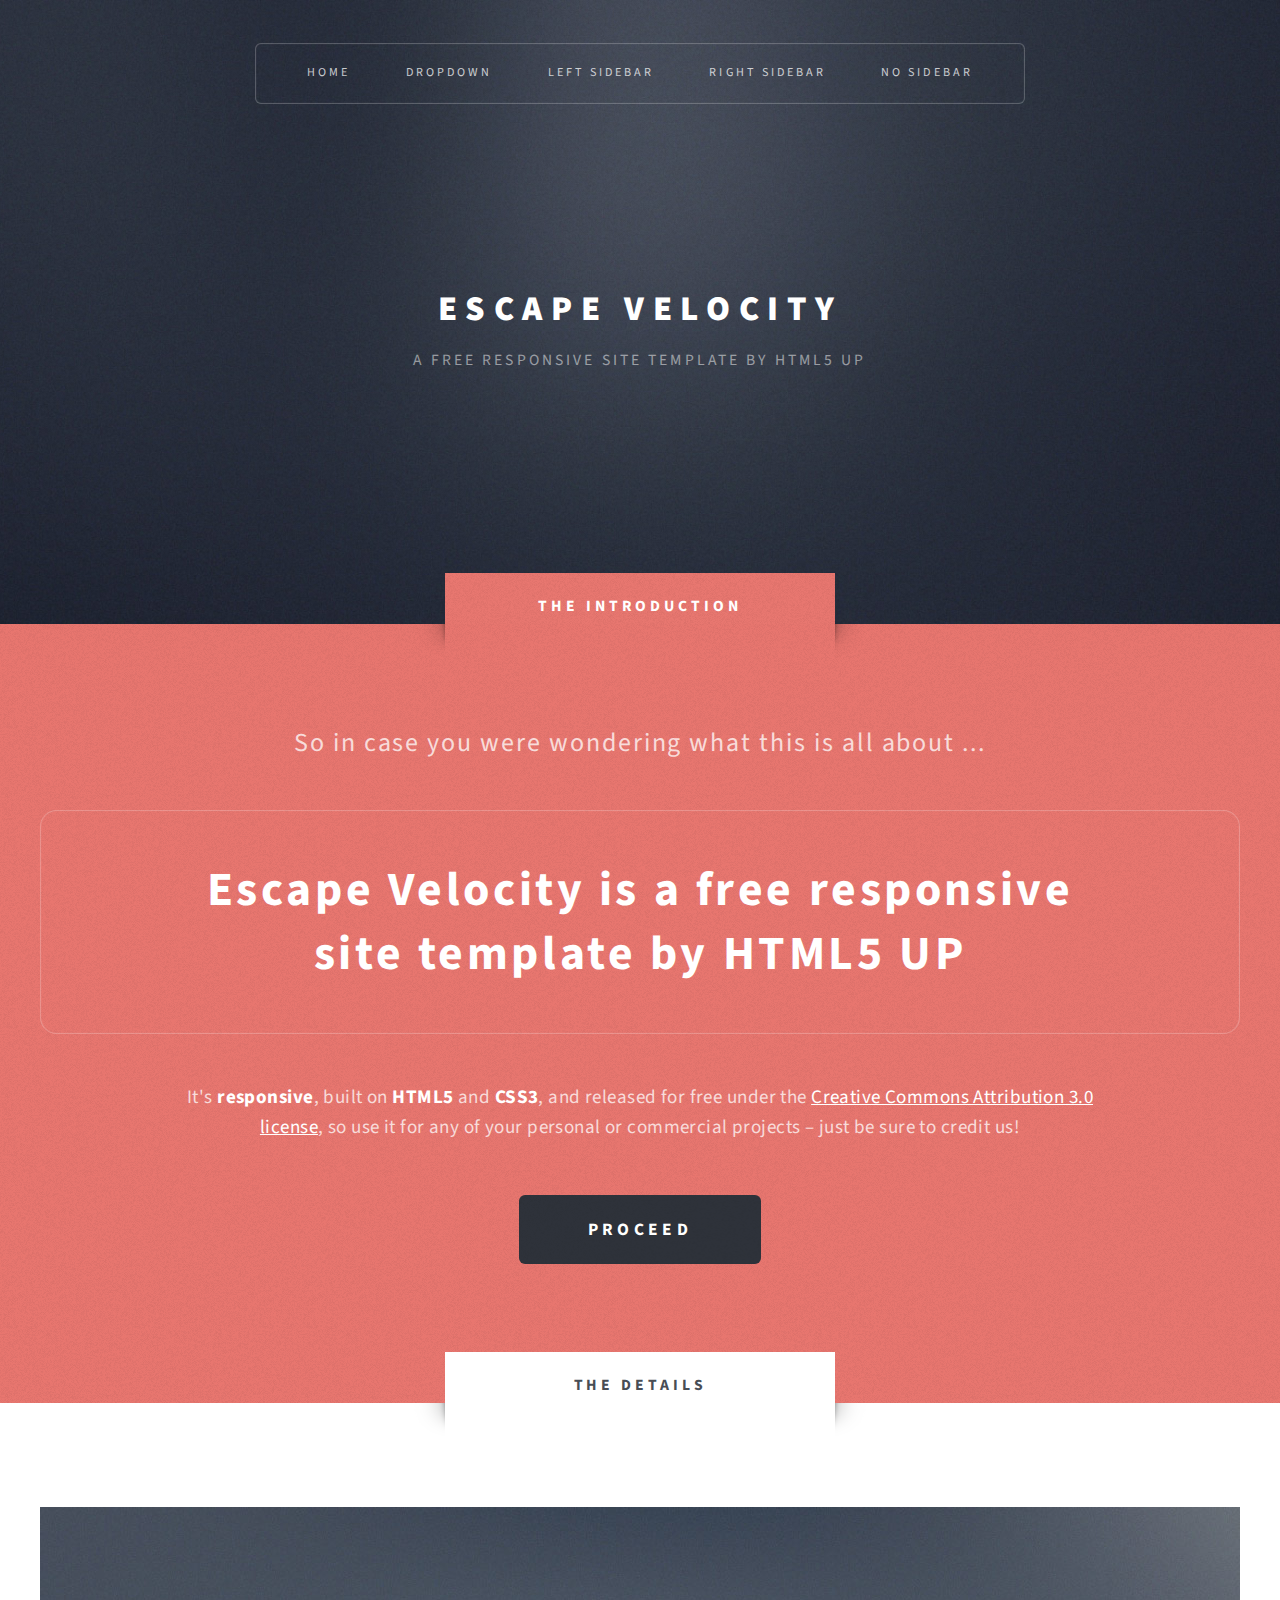
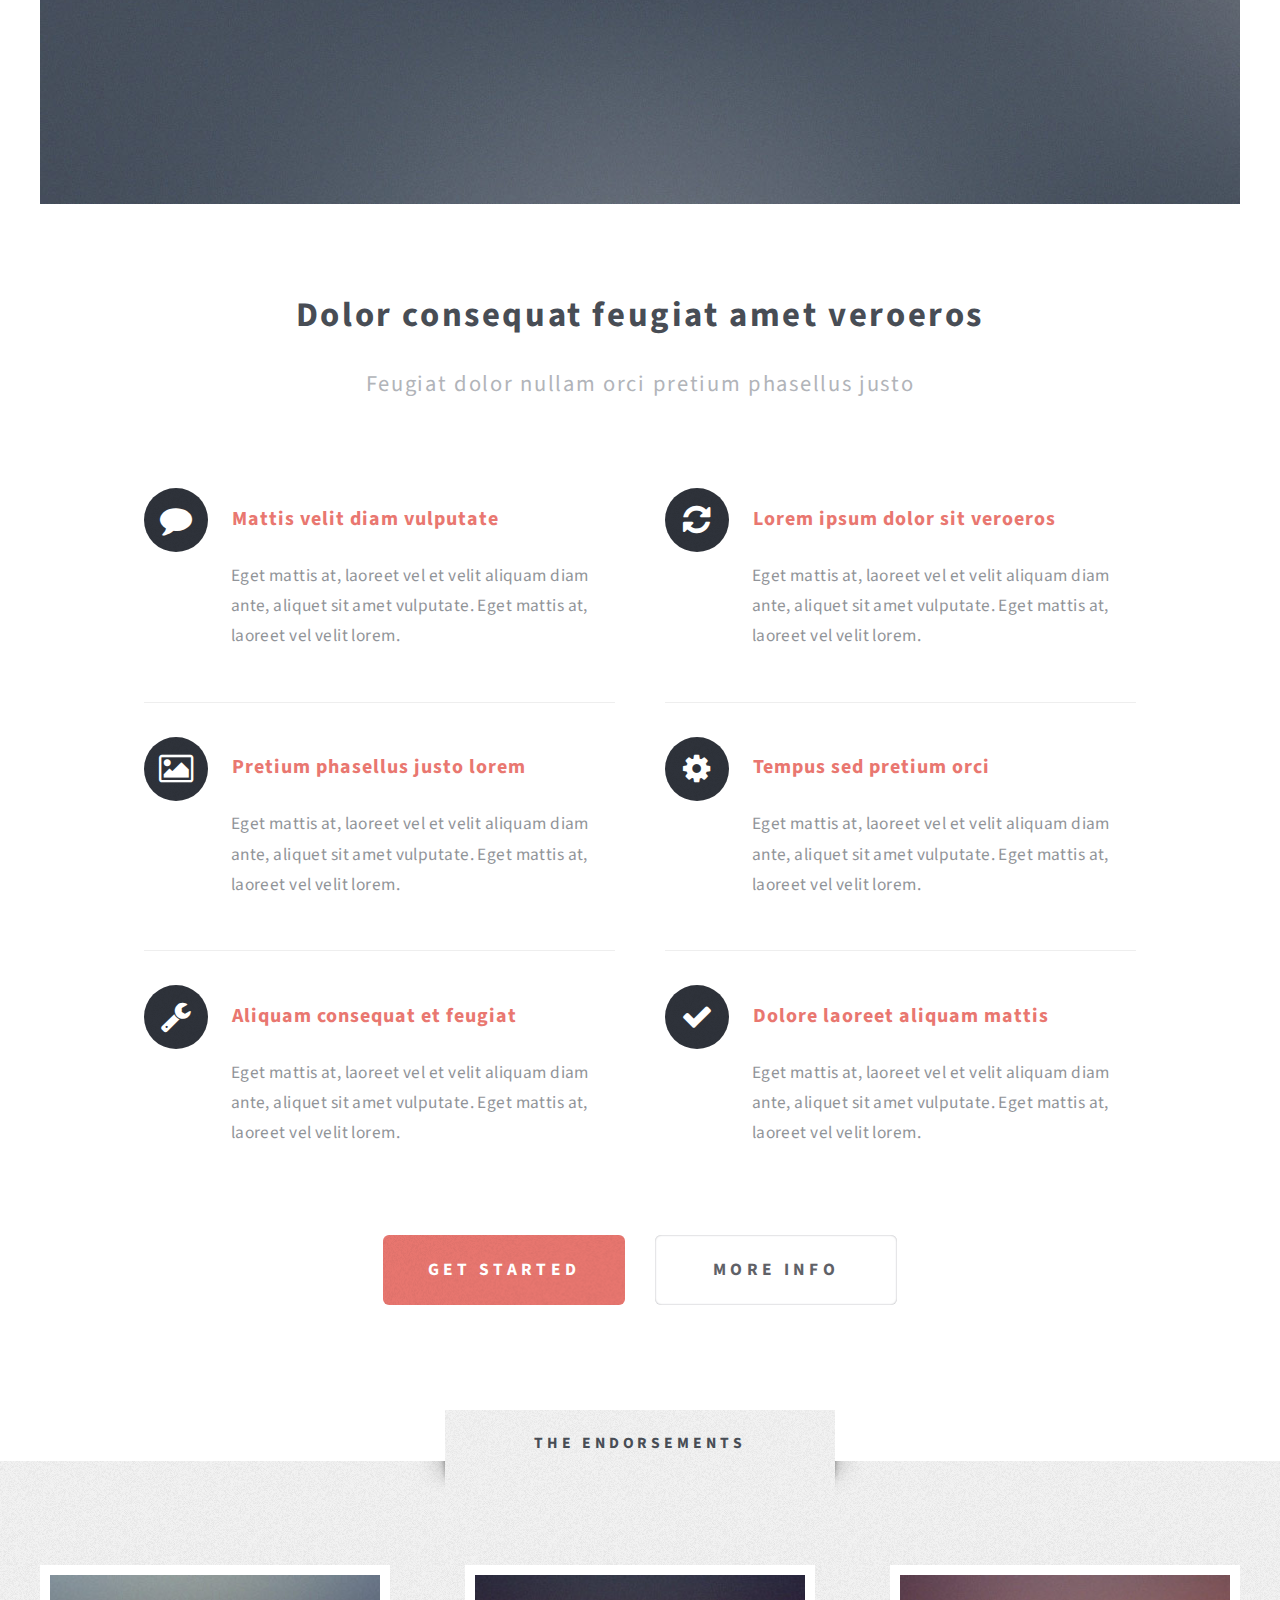
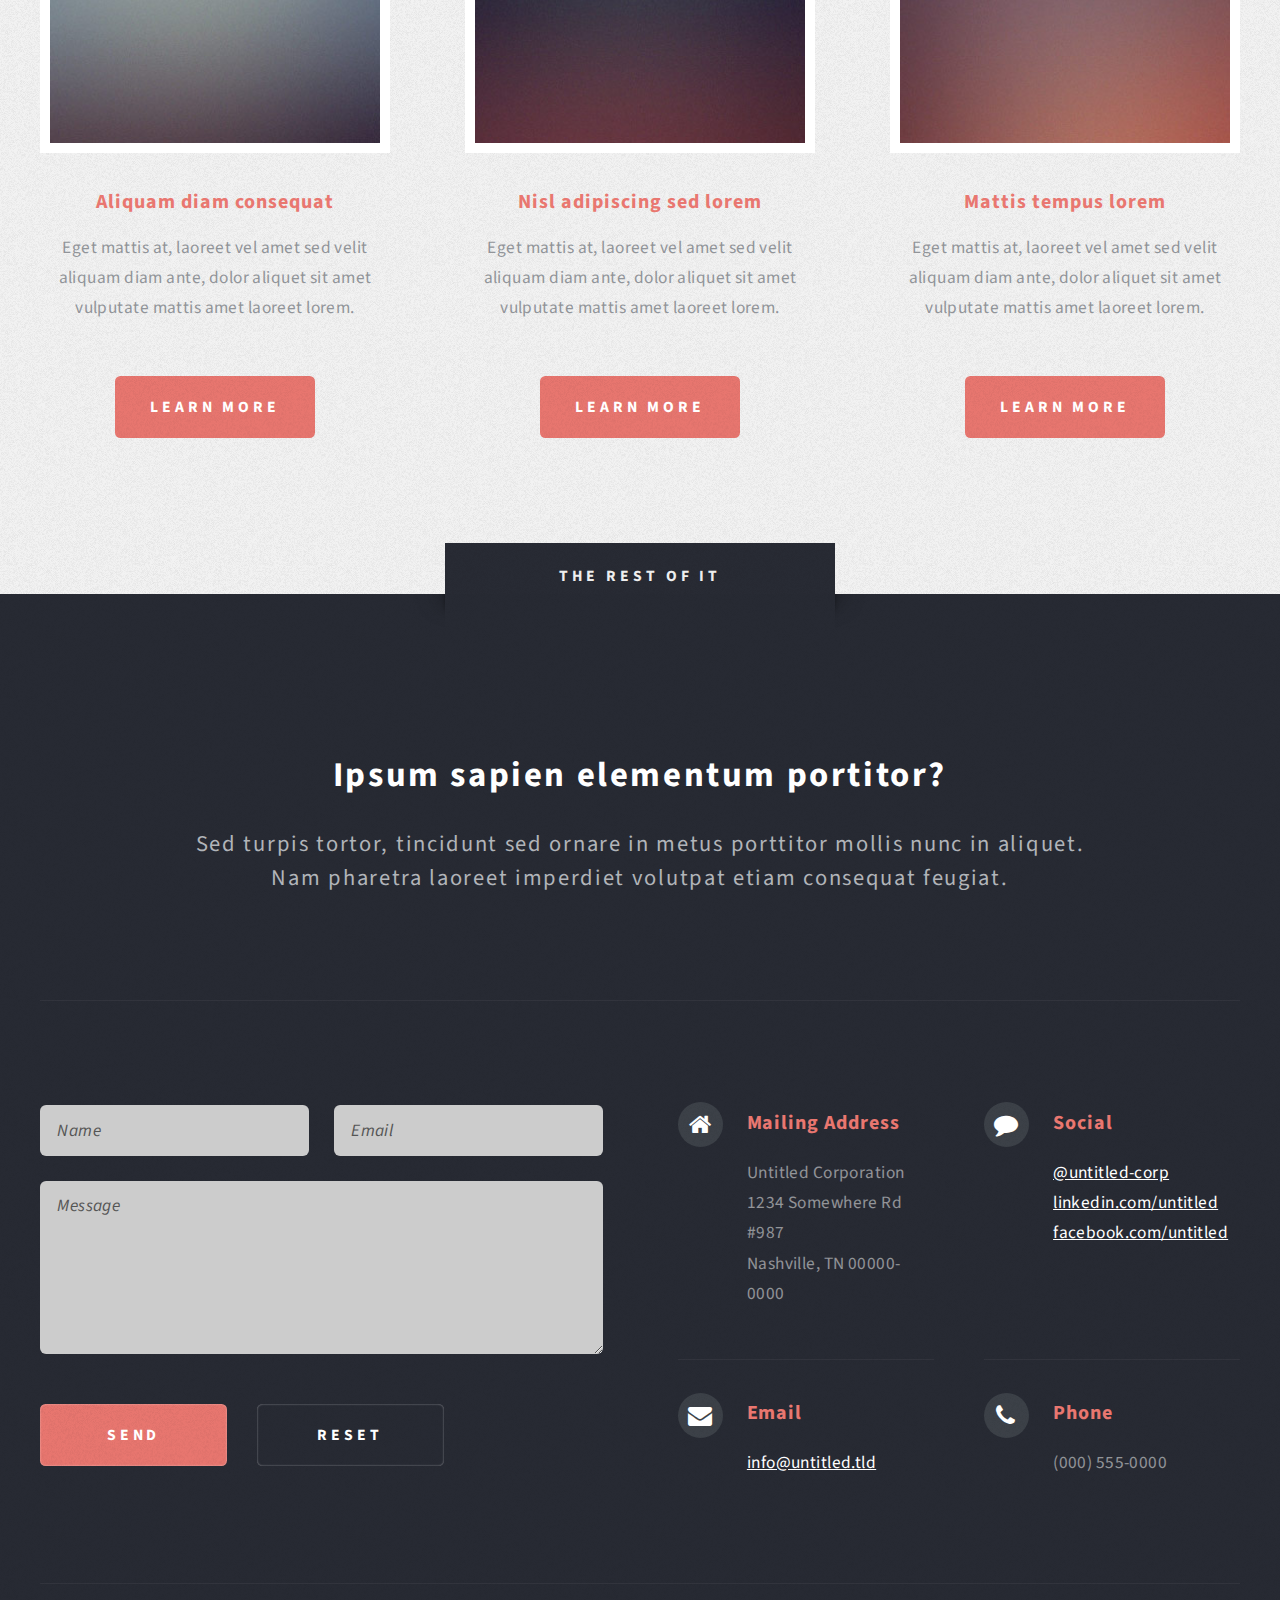
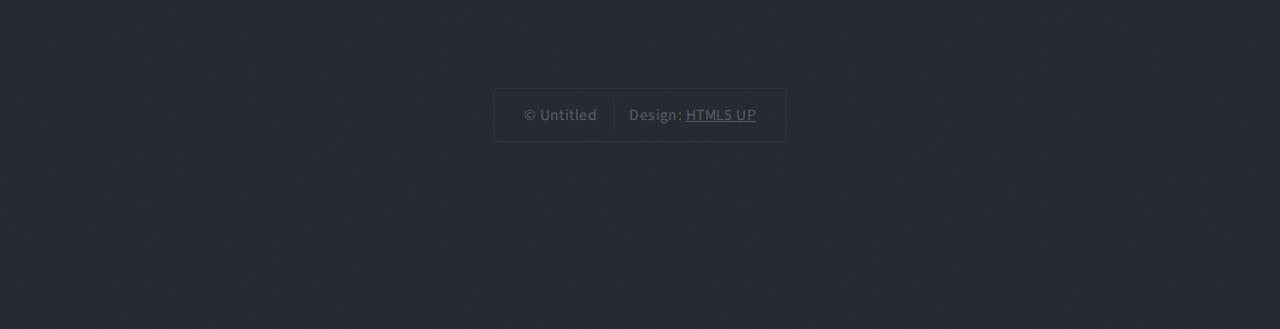
<file: html5up-escape-velocity/index.html>
<!DOCTYPE HTML>
<!--
	Escape Velocity by HTML5 UP
	html5up.net | @n33co
	Free for personal and commercial use under the CCA 3.0 license (html5up.net/license)
-->
<html>
	<head>
		<title>Escape Velocity by HTML5 UP</title>
		<meta charset="utf-8" />
		<meta name="viewport" content="width=device-width, initial-scale=1" />
		<!--[if lte IE 8]><script src="assets/js/ie/html5shiv.js"></script><![endif]-->
		<link rel="stylesheet" href="assets/css/main.css" />
		<!--[if lte IE 8]><link rel="stylesheet" href="assets/css/ie8.css" /><![endif]-->
	</head>
	<body class="homepage">
		<div id="page-wrapper">

			<!-- Header -->
				<div id="header-wrapper" class="wrapper">
					<div id="header">

						<!-- Logo -->
							<div id="logo">
								<h1><a href="index.html">Escape Velocity</a></h1>
								<p>A free responsive site template by HTML5 UP</p>
							</div>

						<!-- Nav -->
							<nav id="nav">
								<ul>
									<li class="current"><a href="index.html">Home</a></li>
									<li>
										<a href="#">Dropdown</a>
										<ul>
											<li><a href="#">Lorem ipsum</a></li>
											<li><a href="#">Magna veroeros</a></li>
											<li><a href="#">Etiam nisl</a></li>
											<li>
												<a href="#">Sed consequat</a>
												<ul>
													<li><a href="#">Lorem dolor</a></li>
													<li><a href="#">Amet consequat</a></li>
													<li><a href="#">Magna phasellus</a></li>
													<li><a href="#">Etiam nisl</a></li>
													<li><a href="#">Sed feugiat</a></li>
												</ul>
											</li>
											<li><a href="#">Nisl tempus</a></li>
										</ul>
									</li>
									<li><a href="left-sidebar.html">Left Sidebar</a></li>
									<li><a href="right-sidebar.html">Right Sidebar</a></li>
									<li><a href="no-sidebar.html">No Sidebar</a></li>
								</ul>
							</nav>

					</div>
				</div>

			<!-- Intro -->
				<div id="intro-wrapper" class="wrapper style1">
					<div class="title">The Introduction</div>
					<section id="intro" class="container">
						<p class="style1">So in case you were wondering what this is all about ...</p>
						<p class="style2">
							Escape Velocity is a free responsive<br class="mobile-hide" />
							site template by <a href="http://html5up.net" class="nobr">HTML5 UP</a>
						</p>
						<p class="style3">It's <strong>responsive</strong>, built on <strong>HTML5</strong> and <strong>CSS3</strong>, and released for
						free under the <a href="http://html5up.net/license">Creative Commons Attribution 3.0 license</a>, so use it for any of
						your personal or commercial projects &ndash; just be sure to credit us!</p>
						<ul class="actions">
							<li><a href="#" class="button style3 big">Proceed</a></li>
						</ul>
					</section>
				</div>

			<!-- Main -->
				<div class="wrapper style2">
					<div class="title">The Details</div>
					<div id="main" class="container">

						<!-- Image -->
							<a href="#" class="image featured">
								<img src="images/pic01.jpg" alt="" />
							</a>

						<!-- Features -->
							<section id="features">
								<header class="style1">
									<h2>Dolor consequat feugiat amet veroeros</h2>
									<p>Feugiat dolor nullam orci pretium phasellus justo</p>
								</header>
								<div class="feature-list">
									<div class="row">
										<div class="6u 12u(mobile)">
											<section>
												<h3 class="icon fa-comment">Mattis velit diam vulputate</h3>
												<p>Eget mattis at, laoreet vel et velit aliquam diam ante, aliquet sit amet vulputate. Eget mattis at, laoreet vel velit lorem.</p>
											</section>
										</div>
										<div class="6u 12u(mobile)">
											<section>
												<h3 class="icon fa-refresh">Lorem ipsum dolor sit veroeros</h3>
												<p>Eget mattis at, laoreet vel et velit aliquam diam ante, aliquet sit amet vulputate. Eget mattis at, laoreet vel velit lorem.</p>
											</section>
										</div>
									</div>
									<div class="row">
										<div class="6u 12u(mobile)">
											<section>
												<h3 class="icon fa-picture-o">Pretium phasellus justo lorem</h3>
												<p>Eget mattis at, laoreet vel et velit aliquam diam ante, aliquet sit amet vulputate. Eget mattis at, laoreet vel velit lorem.</p>
											</section>
										</div>
										<div class="6u 12u(mobile)">
											<section>
												<h3 class="icon fa-cog">Tempus sed pretium orci</h3>
												<p>Eget mattis at, laoreet vel et velit aliquam diam ante, aliquet sit amet vulputate. Eget mattis at, laoreet vel velit lorem.</p>
											</section>
										</div>
									</div>
									<div class="row">
										<div class="6u 12u(mobile)">
											<section>
												<h3 class="icon fa-wrench">Aliquam consequat et feugiat</h3>
												<p>Eget mattis at, laoreet vel et velit aliquam diam ante, aliquet sit amet vulputate. Eget mattis at, laoreet vel velit lorem.</p>
											</section>
										</div>
										<div class="6u 12u(mobile)">
											<section>
												<h3 class="icon fa-check">Dolore laoreet aliquam mattis</h3>
												<p>Eget mattis at, laoreet vel et velit aliquam diam ante, aliquet sit amet vulputate. Eget mattis at, laoreet vel velit lorem.</p>
											</section>
										</div>
									</div>
								</div>
								<ul class="actions actions-centered">
									<li><a href="#" class="button style1 big">Get Started</a></li>
									<li><a href="#" class="button style2 big">More Info</a></li>
								</ul>
							</section>

					</div>
				</div>

			<!-- Highlights -->
				<div class="wrapper style3">
					<div class="title">The Endorsements</div>
					<div id="highlights" class="container">
						<div class="row 150%">
							<div class="4u 12u(mobile)">
								<section class="highlight">
									<a href="#" class="image featured"><img src="images/pic02.jpg" alt="" /></a>
									<h3><a href="#">Aliquam diam consequat</a></h3>
									<p>Eget mattis at, laoreet vel amet sed velit aliquam diam ante, dolor aliquet sit amet vulputate mattis amet laoreet lorem.</p>
									<ul class="actions">
										<li><a href="#" class="button style1">Learn More</a></li>
									</ul>
								</section>
							</div>
							<div class="4u 12u(mobile)">
								<section class="highlight">
									<a href="#" class="image featured"><img src="images/pic03.jpg" alt="" /></a>
									<h3><a href="#">Nisl adipiscing sed lorem</a></h3>
									<p>Eget mattis at, laoreet vel amet sed velit aliquam diam ante, dolor aliquet sit amet vulputate mattis amet laoreet lorem.</p>
									<ul class="actions">
										<li><a href="#" class="button style1">Learn More</a></li>
									</ul>
								</section>
							</div>
							<div class="4u 12u(mobile)">
								<section class="highlight">
									<a href="#" class="image featured"><img src="images/pic04.jpg" alt="" /></a>
									<h3><a href="#">Mattis tempus lorem</a></h3>
									<p>Eget mattis at, laoreet vel amet sed velit aliquam diam ante, dolor aliquet sit amet vulputate mattis amet laoreet lorem.</p>
									<ul class="actions">
										<li><a href="#" class="button style1">Learn More</a></li>
									</ul>
								</section>
							</div>
						</div>
					</div>
				</div>

			<!-- Footer -->
				<div id="footer-wrapper" class="wrapper">
					<div class="title">The Rest Of It</div>
					<div id="footer" class="container">
						<header class="style1">
							<h2>Ipsum sapien elementum portitor?</h2>
							<p>
								Sed turpis tortor, tincidunt sed ornare in metus porttitor mollis nunc in aliquet.<br />
								Nam pharetra laoreet imperdiet volutpat etiam consequat feugiat.
							</p>
						</header>
						<hr />
						<div class="row 150%">
							<div class="6u 12u(mobile)">

								<!-- Contact Form -->
									<section>
										<form method="post" action="#">
											<div class="row 50%">
												<div class="6u 12u(mobile)">
													<input type="text" name="name" id="contact-name" placeholder="Name" />
												</div>
												<div class="6u 12u(mobile)">
													<input type="text" name="email" id="contact-email" placeholder="Email" />
												</div>
											</div>
											<div class="row 50%">
												<div class="12u">
													<textarea name="message" id="contact-message" placeholder="Message" rows="4"></textarea>
												</div>
											</div>
											<div class="row">
												<div class="12u">
													<ul class="actions">
														<li><input type="submit" class="style1" value="Send" /></li>
														<li><input type="reset" class="style2" value="Reset" /></li>
													</ul>
												</div>
											</div>
										</form>
									</section>

							</div>
							<div class="6u 12u(mobile)">

								<!-- Contact -->
									<section class="feature-list small">
										<div class="row">
											<div class="6u 12u(mobile)">
												<section>
													<h3 class="icon fa-home">Mailing Address</h3>
													<p>
														Untitled Corporation<br />
														1234 Somewhere Rd #987<br />
														Nashville, TN 00000-0000
													</p>
												</section>
											</div>
											<div class="6u 12u(mobile)">
												<section>
													<h3 class="icon fa-comment">Social</h3>
													<p>
														<a href="#">@untitled-corp</a><br />
														<a href="#">linkedin.com/untitled</a><br />
														<a href="#">facebook.com/untitled</a>
													</p>
												</section>
											</div>
										</div>
										<div class="row">
											<div class="6u 12u(mobile)">
												<section>
													<h3 class="icon fa-envelope">Email</h3>
													<p>
														<a href="#">info@untitled.tld</a>
													</p>
												</section>
											</div>
											<div class="6u 12u(mobile)">
												<section>
													<h3 class="icon fa-phone">Phone</h3>
													<p>
														(000) 555-0000
													</p>
												</section>
											</div>
										</div>
									</section>

							</div>
						</div>
						<hr />
					</div>
					<div id="copyright">
						<ul>
							<li>&copy; Untitled</li><li>Design: <a href="http://html5up.net">HTML5 UP</a></li>
						</ul>
					</div>
				</div>

		</div>

		<!-- Scripts -->

			<script src="assets/js/jquery.min.js"></script>
			<script src="assets/js/jquery.dropotron.min.js"></script>
			<script src="assets/js/skel.min.js"></script>
			<script src="assets/js/skel-viewport.min.js"></script>
			<script src="assets/js/util.js"></script>
			<!--[if lte IE 8]><script src="assets/js/ie/respond.min.js"></script><![endif]-->
			<script src="assets/js/main.js"></script>

	</body>
</html>
</file>
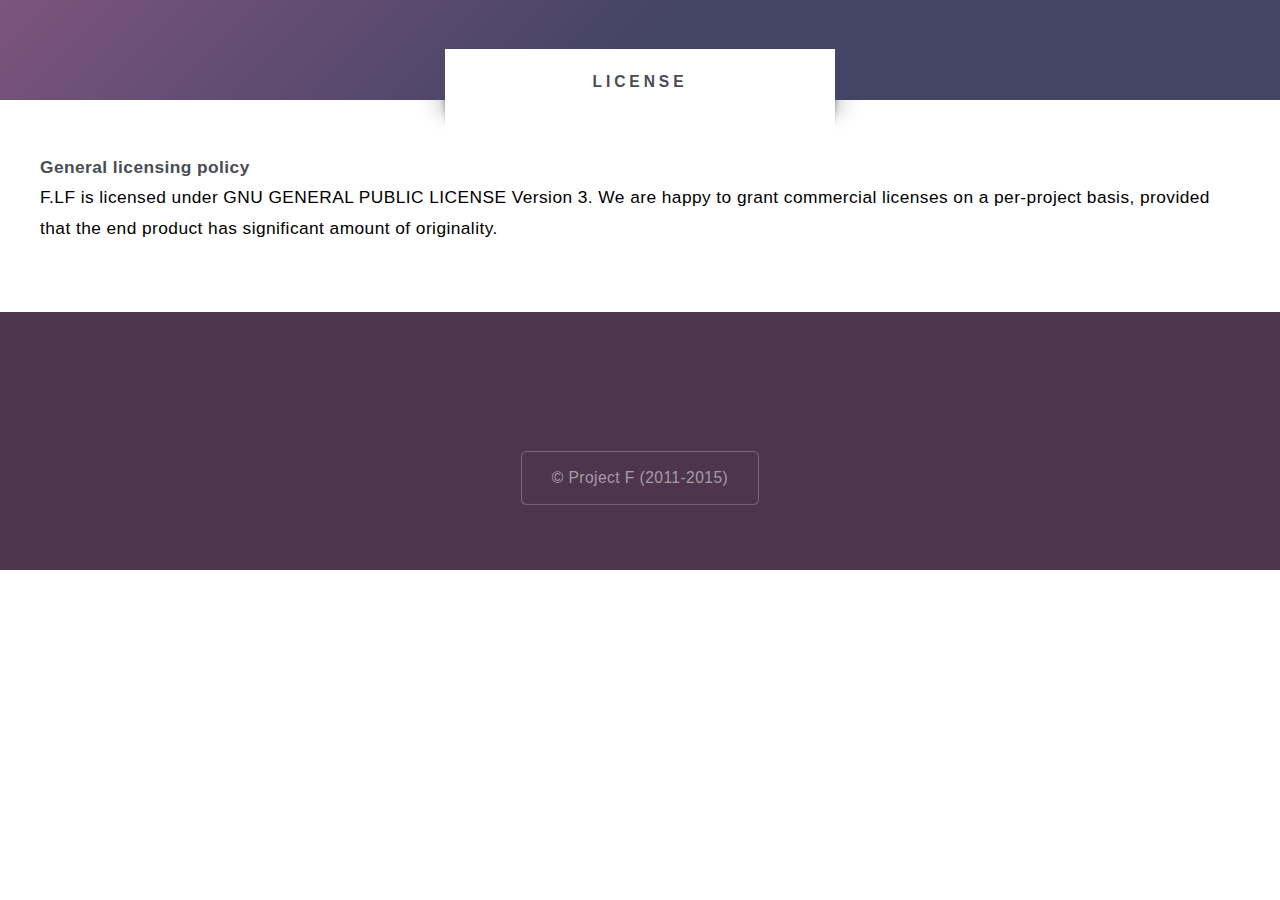
<file: license.html>
<!DOCTYPE HTML>
<html>
	<head>
		<title>Project F - License</title>
		<meta charset="utf-8" />
		<meta name="viewport" content="width=device-width, initial-scale=1" />
		<!--[if lte IE 8]><script src="assets/js/ie/html5shiv.js"></script><![endif]-->
		<link rel="stylesheet" href="assets/css/main.css" />
		<!--[if lte IE 8]><link rel="stylesheet" href="assets/css/ie8.css" /><![endif]-->
	</head>
	<body class="no-sidebar">
		<div id="page-wrapper">

			<!-- Header -->
				<div id="header-wrapper" class="wrapper" style="height:100px;">
					<div id="header">
					</div>
				</div>

			<!-- Main -->
				<div class="wrapper style2">
					<div class="title">License</div>
					<div id="main" class="container">
<h1>General licensing policy</h1>
<p>F.LF is licensed under GNU GENERAL PUBLIC LICENSE Version 3. We are happy to grant commercial licenses on a per-project basis, provided that the end product has significant amount of originality.</p>
					</div>
				</div>

			<!-- Footer -->
				<div id="footer-wrapper" class="wrapper">
					<div id="copyright">
						<ul>
							<li>&copy; Project F (2011-2015)</li>
						</ul>
					</div>
				</div>
			<!--
			Escape Velocity by HTML5 UP
			html5up.net | @n33co
			Free for personal and commercial use under the CCA 3.0 license (html5up.net/license)
			-->
		</div>

		<!-- Scripts -->

			<script src="assets/js/jquery.min.js"></script>
			<script src="assets/js/jquery.dropotron.min.js"></script>
			<script src="assets/js/skel.min.js"></script>
			<script src="assets/js/skel-viewport.min.js"></script>
			<script src="assets/js/util.js"></script>
			<!--[if lte IE 8]><script src="assets/js/ie/respond.min.js"></script><![endif]-->
			<script src="assets/js/main.js"></script>

	</body>
</html>
</file>
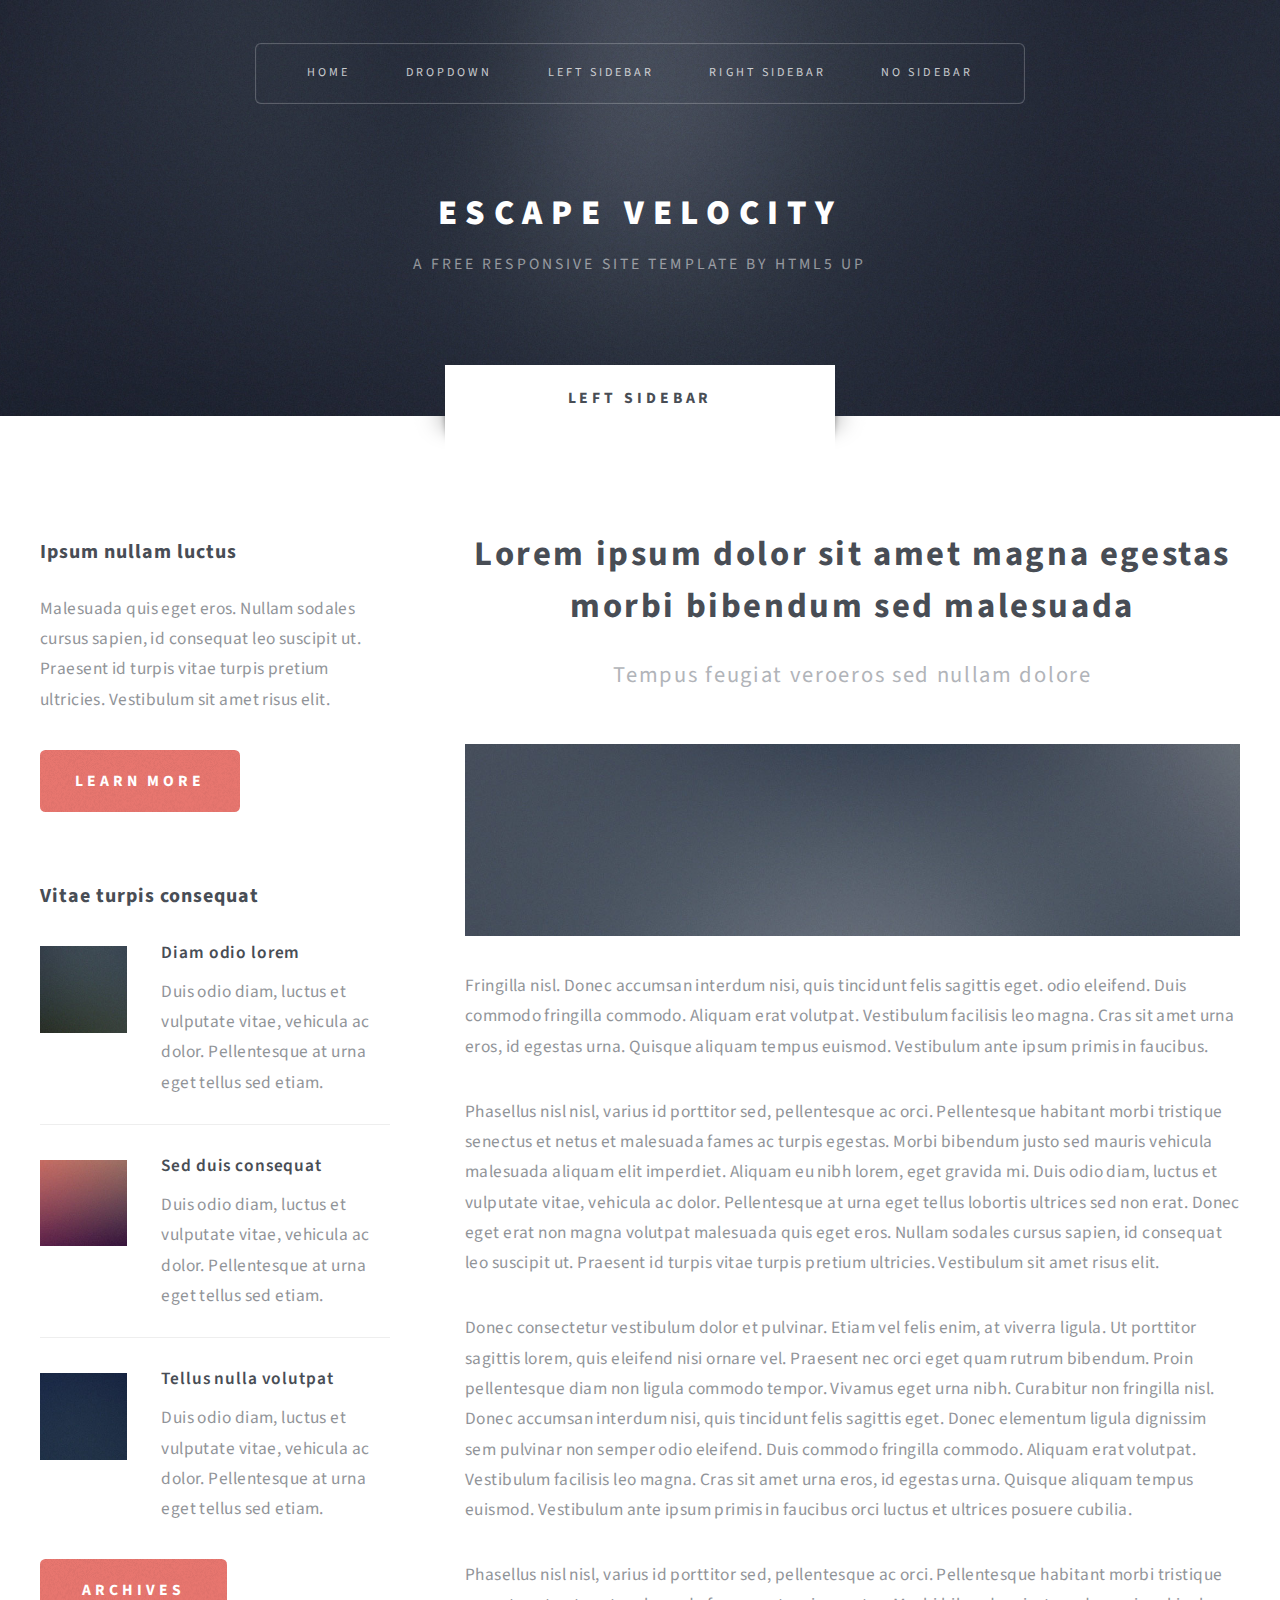
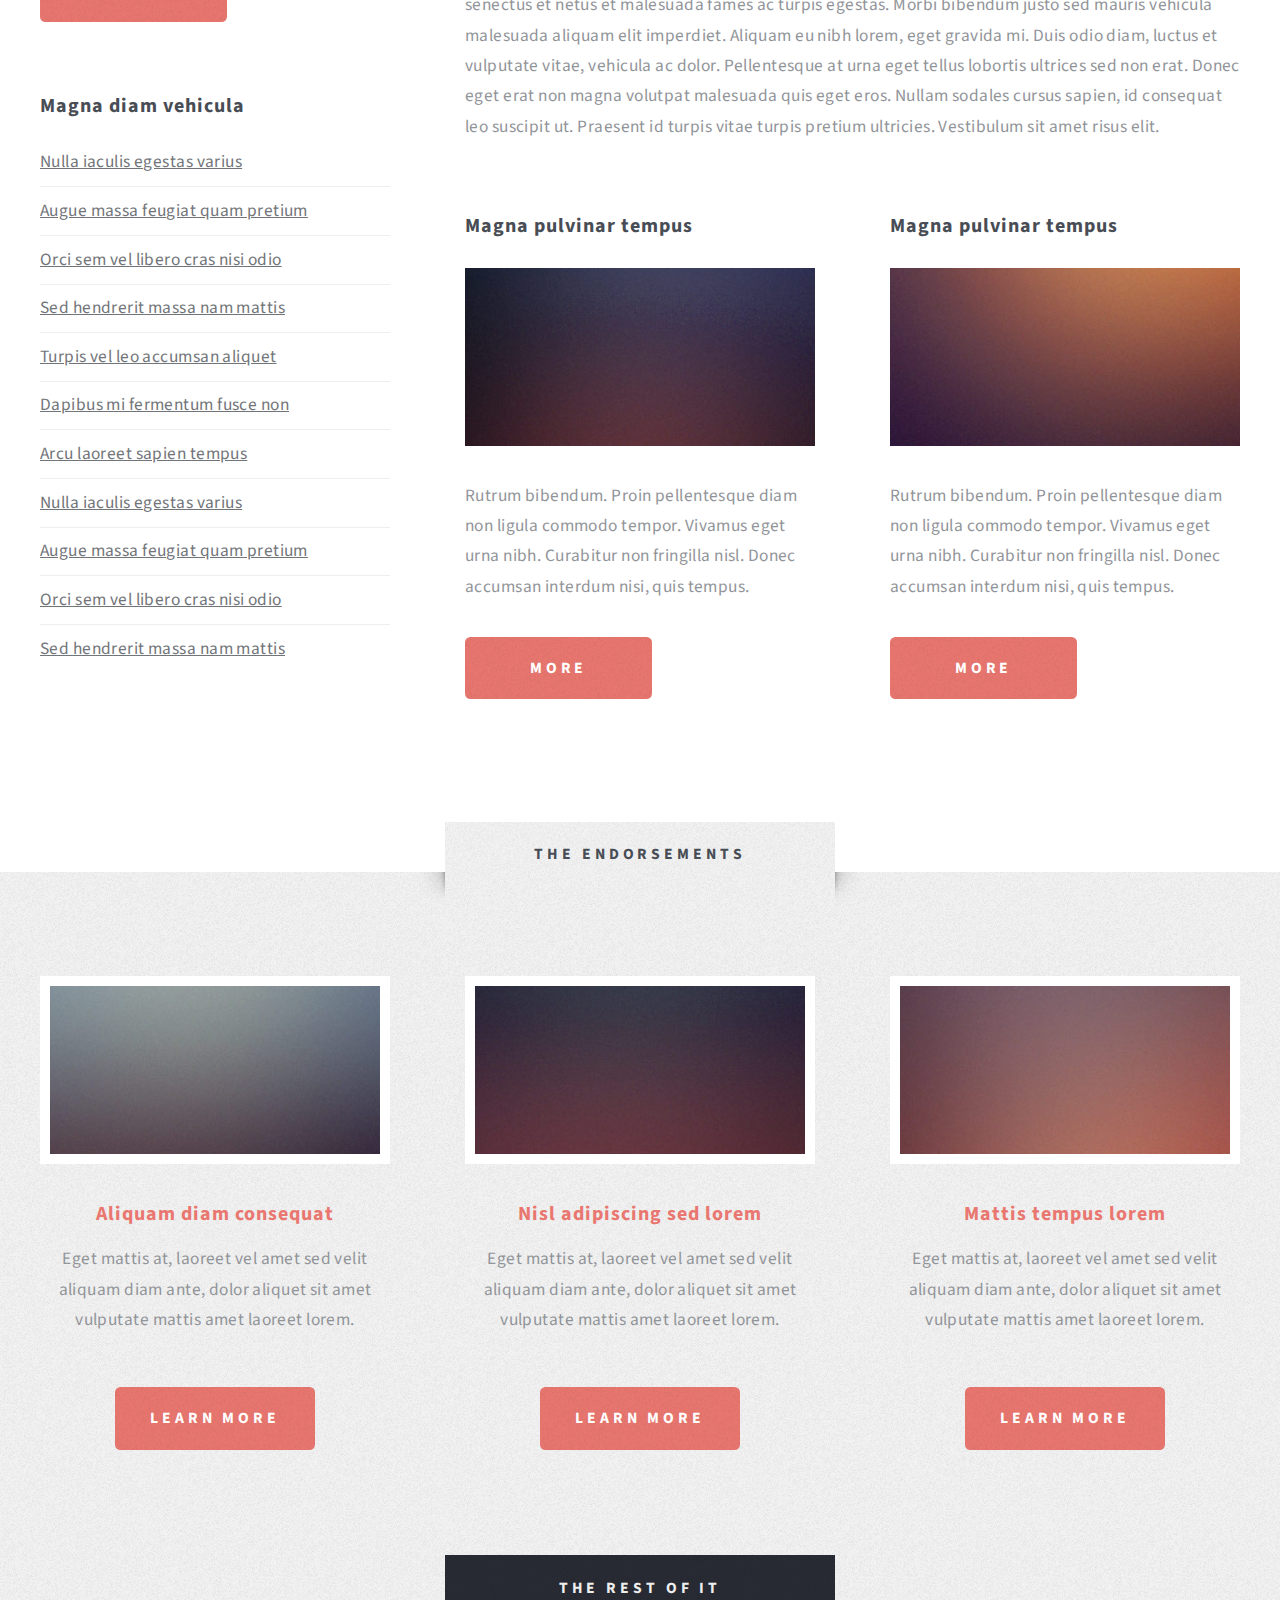
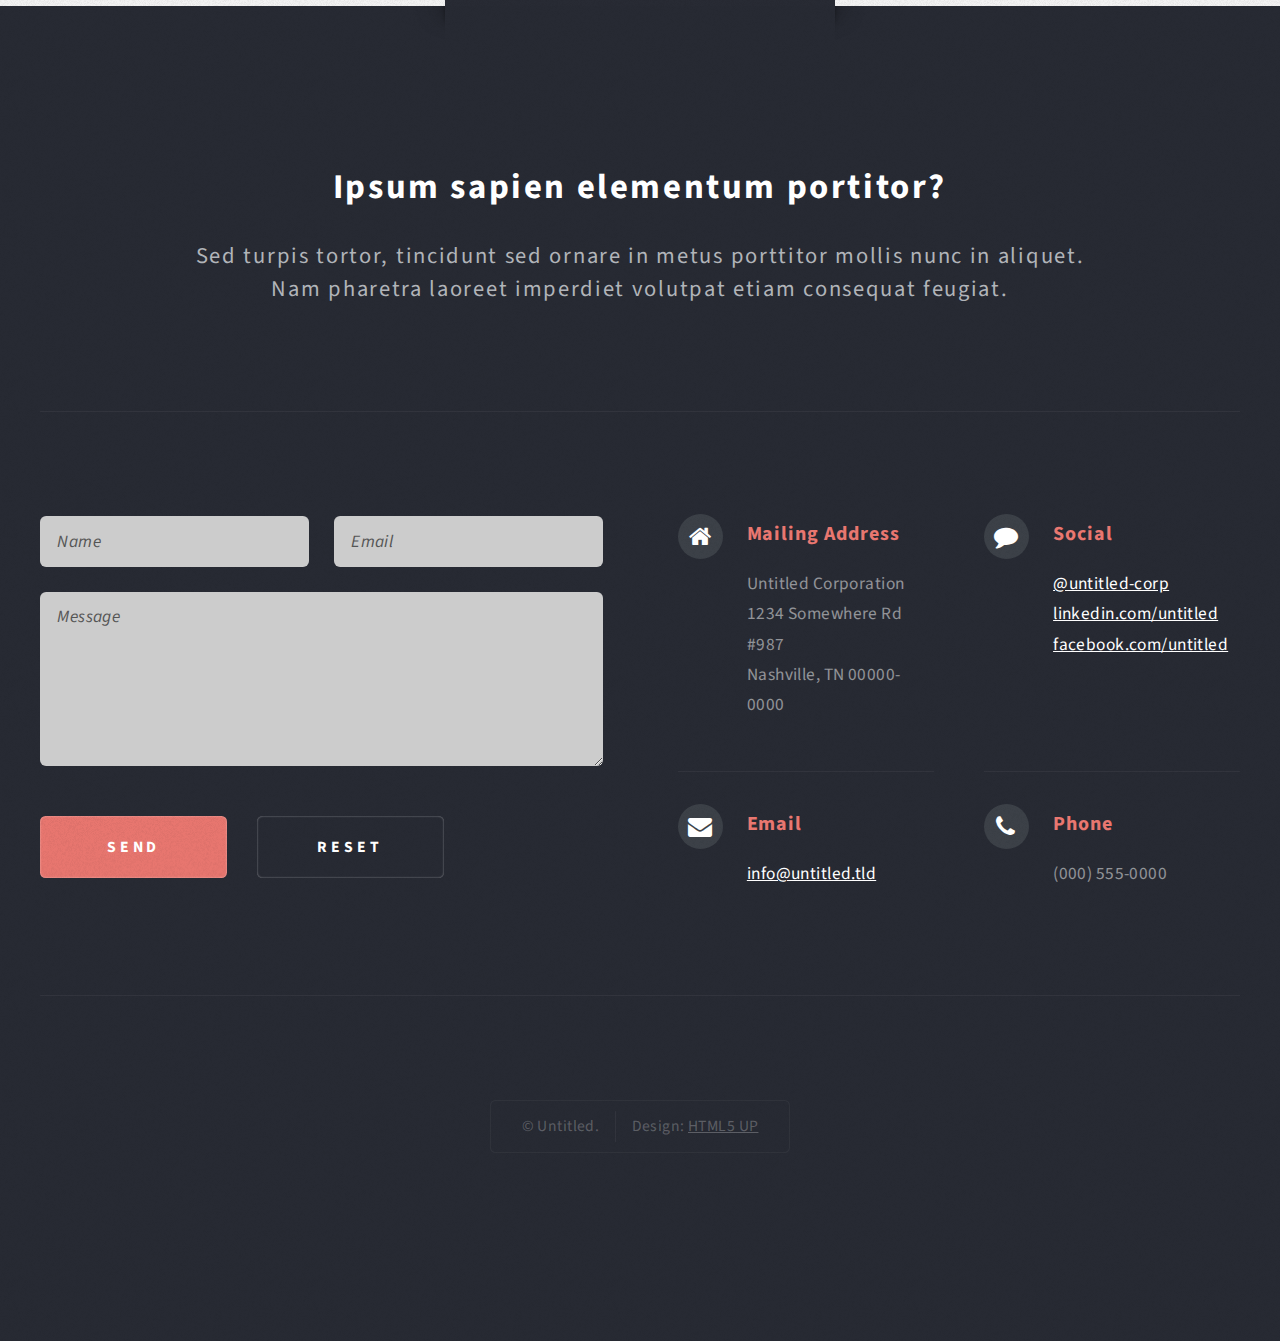
<file: html5up-escape-velocity/left-sidebar.html>
<!DOCTYPE HTML>
<!--
	Escape Velocity by HTML5 UP
	html5up.net | @n33co
	Free for personal and commercial use under the CCA 3.0 license (html5up.net/license)
-->
<html>
	<head>
		<title>Left Sidebar - >Escape Velocity by HTML5 UP</title>
		<meta charset="utf-8" />
		<meta name="viewport" content="width=device-width, initial-scale=1" />
		<!--[if lte IE 8]><script src="assets/js/ie/html5shiv.js"></script><![endif]-->
		<link rel="stylesheet" href="assets/css/main.css" />
		<!--[if lte IE 8]><link rel="stylesheet" href="assets/css/ie8.css" /><![endif]-->
	</head>
	<body class="left-sidebar">
		<div id="page-wrapper">

			<!-- Header -->
				<div id="header-wrapper" class="wrapper">
					<div id="header">

						<!-- Logo -->
							<div id="logo">
								<h1><a href="index.html">Escape Velocity</a></h1>
								<p>A free responsive site template by HTML5 UP</p>
							</div>

						<!-- Nav -->
							<nav id="nav">
								<ul>
									<li class="current"><a href="index.html">Home</a></li>
									<li>
										<a href="#">Dropdown</a>
										<ul>
											<li><a href="#">Lorem ipsum</a></li>
											<li><a href="#">Magna veroeros</a></li>
											<li><a href="#">Etiam nisl</a></li>
											<li>
												<a href="#">Sed consequat</a>
												<ul>
													<li><a href="#">Lorem dolor</a></li>
													<li><a href="#">Amet consequat</a></li>
													<li><a href="#">Magna phasellus</a></li>
													<li><a href="#">Etiam nisl</a></li>
													<li><a href="#">Sed feugiat</a></li>
												</ul>
											</li>
											<li><a href="#">Nisl tempus</a></li>
										</ul>
									</li>
									<li><a href="left-sidebar.html">Left Sidebar</a></li>
									<li><a href="right-sidebar.html">Right Sidebar</a></li>
									<li><a href="no-sidebar.html">No Sidebar</a></li>
								</ul>
							</nav>

					</div>
				</div>

			<!-- Main -->
				<div class="wrapper style2">
					<div class="title">Left Sidebar</div>
					<div id="main" class="container">
						<div class="row 150%">
							<div class="4u 12u(mobile)">

								<!-- Sidebar -->
									<div id="sidebar">
										<section class="box">
											<header>
												<h2>Ipsum nullam luctus</h2>
											</header>
											<p>Malesuada quis eget eros. Nullam sodales cursus sapien, id consequat
											leo suscipit ut. Praesent id turpis vitae turpis pretium ultricies. Vestibulum sit
											amet risus elit.</p>
											<a href="#" class="button style1">Learn More</a>
										</section>
										<section class="box">
											<header>
												<h2>Vitae turpis consequat</h2>
											</header>
											<ul class="style2">
												<li>
													<article class="box post-excerpt">
														<a href="#" class="image left"><img src="images/pic08.jpg" alt="" /></a>
														<h3><a href="#">Diam odio lorem</a></h3>
														<p>Duis odio diam, luctus et vulputate vitae, vehicula ac dolor. Pellentesque at urna eget tellus sed etiam.</p>
													</article>
												</li>
												<li>
													<article class="box post-excerpt">
														<a href="#" class="image left"><img src="images/pic09.jpg" alt="" /></a>
														<h3><a href="#">Sed duis consequat</a></h3>
														<p>Duis odio diam, luctus et vulputate vitae, vehicula ac dolor. Pellentesque at urna eget tellus sed etiam.</p>
													</article>
												</li>
												<li>
													<article class="box post-excerpt">
														<a href="#" class="image left"><img src="images/pic10.jpg" alt="" /></a>
														<h3><a href="#">Tellus nulla volutpat</a></h3>
														<p>Duis odio diam, luctus et vulputate vitae, vehicula ac dolor. Pellentesque at urna eget tellus sed etiam.</p>
													</article>
												</li>
											</ul>
											<a href="#" class="button style1">Archives</a>
										</section>
										<section class="box">
											<header>
												<h2>Magna diam vehicula</h2>
											</header>
											<ul class="style3">
												<li><a href="#">Nulla iaculis egestas varius</a></li>
												<li><a href="#">Augue massa feugiat quam pretium</a></li>
												<li><a href="#">Orci sem vel libero cras nisi odio</a></li>
												<li><a href="#">Sed hendrerit massa nam mattis</a></li>
												<li><a href="#">Turpis vel leo accumsan aliquet</a></li>
												<li><a href="#">Dapibus mi fermentum fusce non</a></li>
												<li><a href="#">Arcu laoreet sapien tempus</a></li>
												<li><a href="#">Nulla iaculis egestas varius</a></li>
												<li><a href="#">Augue massa feugiat quam pretium</a></li>
												<li><a href="#">Orci sem vel libero cras nisi odio</a></li>
												<li><a href="#">Sed hendrerit massa nam mattis</a></li>
											</ul>
										</section>
									</div>

							</div>
							<div class="8u 12u(mobile) important(mobile)">

								<!-- Content -->
									<div id="content">
										<article class="box post">
											<header class="style1">
												<h2>Lorem ipsum dolor sit amet magna egestas morbi bibendum sed malesuada</h2>
												<p>Tempus feugiat veroeros sed nullam dolore</p>
											</header>
											<a href="#" class="image featured">
												<img src="images/pic01.jpg" alt="" />
											</a>
											<p>Fringilla nisl. Donec accumsan interdum nisi, quis tincidunt felis sagittis eget.
											odio eleifend. Duis commodo fringilla commodo. Aliquam erat volutpat. Vestibulum
											facilisis leo magna. Cras sit amet urna eros, id egestas urna. Quisque aliquam
											tempus euismod. Vestibulum ante ipsum primis in faucibus.</p>
											<p>Phasellus nisl nisl, varius id porttitor sed, pellentesque ac orci. Pellentesque
											habitant morbi tristique senectus et netus et malesuada fames ac turpis egestas. Morbi
											bibendum justo sed mauris vehicula malesuada aliquam elit imperdiet. Aliquam eu nibh
											lorem, eget gravida mi. Duis odio diam, luctus et vulputate vitae, vehicula ac dolor.
											Pellentesque at urna eget tellus lobortis ultrices sed non erat. Donec eget erat non
											magna volutpat malesuada quis eget eros. Nullam sodales cursus sapien, id consequat
											leo suscipit ut. Praesent id turpis vitae turpis pretium ultricies. Vestibulum sit
											amet risus elit.</p>
											<p>Donec consectetur vestibulum dolor et pulvinar. Etiam vel felis enim, at viverra
											ligula. Ut porttitor sagittis lorem, quis eleifend nisi ornare vel. Praesent nec orci
											eget quam rutrum bibendum. Proin pellentesque diam non ligula commodo tempor. Vivamus
											eget urna nibh. Curabitur non fringilla nisl. Donec accumsan interdum nisi, quis
											tincidunt felis sagittis eget. Donec elementum ligula dignissim sem pulvinar non semper
											odio eleifend. Duis commodo fringilla commodo. Aliquam erat volutpat. Vestibulum
											facilisis leo magna. Cras sit amet urna eros, id egestas urna. Quisque aliquam
											tempus euismod. Vestibulum ante ipsum primis in faucibus orci luctus et ultrices
											posuere cubilia.</p>
											<p>Phasellus nisl nisl, varius id porttitor sed, pellentesque ac orci. Pellentesque
											habitant morbi tristique senectus et netus et malesuada fames ac turpis egestas. Morbi
											bibendum justo sed mauris vehicula malesuada aliquam elit imperdiet. Aliquam eu nibh
											lorem, eget gravida mi. Duis odio diam, luctus et vulputate vitae, vehicula ac dolor.
											Pellentesque at urna eget tellus lobortis ultrices sed non erat. Donec eget erat non
											magna volutpat malesuada quis eget eros. Nullam sodales cursus sapien, id consequat
											leo suscipit ut. Praesent id turpis vitae turpis pretium ultricies. Vestibulum sit
											amet risus elit.</p>
										</article>
										<div class="row 150%">
											<div class="6u 12u(mobile)">
												<section class="box">
													<header>
														<h2>Magna pulvinar tempus</h2>
													</header>
													<a href="#" class="image featured"><img src="images/pic05.jpg" alt="" /></a>
													<p>Rutrum bibendum. Proin pellentesque diam non ligula commodo tempor. Vivamus
													eget urna nibh. Curabitur non fringilla nisl. Donec accumsan interdum nisi, quis
													tempus.</p>
													<a href="#" class="button style1">More</a>
												</section>
											</div>
											<div class="6u 12u(mobile)">
												<section class="box">
													<header>
														<h2>Magna pulvinar tempus</h2>
													</header>
													<a href="#" class="image featured"><img src="images/pic06.jpg" alt="" /></a>
													<p>Rutrum bibendum. Proin pellentesque diam non ligula commodo tempor. Vivamus
													eget urna nibh. Curabitur non fringilla nisl. Donec accumsan interdum nisi, quis
													tempus.</p>
													<a href="#" class="button style1">More</a>
												</section>
											</div>
										</div>
									</div>

							</div>
						</div>
					</div>
				</div>

			<!-- Highlights -->
				<div class="wrapper style3">
					<div class="title">The Endorsements</div>
					<div id="highlights" class="container">
						<div class="row 150%">
							<div class="4u 12u(mobile)">
								<section class="highlight">
									<a href="#" class="image featured"><img src="images/pic02.jpg" alt="" /></a>
									<h3><a href="#">Aliquam diam consequat</a></h3>
									<p>Eget mattis at, laoreet vel amet sed velit aliquam diam ante, dolor aliquet sit amet vulputate mattis amet laoreet lorem.</p>
									<ul class="actions">
										<li><a href="#" class="button style1">Learn More</a></li>
									</ul>
								</section>
							</div>
							<div class="4u 12u(mobile)">
								<section class="highlight">
									<a href="#" class="image featured"><img src="images/pic03.jpg" alt="" /></a>
									<h3><a href="#">Nisl adipiscing sed lorem</a></h3>
									<p>Eget mattis at, laoreet vel amet sed velit aliquam diam ante, dolor aliquet sit amet vulputate mattis amet laoreet lorem.</p>
									<ul class="actions">
										<li><a href="#" class="button style1">Learn More</a></li>
									</ul>
								</section>
							</div>
							<div class="4u 12u(mobile)">
								<section class="highlight">
									<a href="#" class="image featured"><img src="images/pic04.jpg" alt="" /></a>
									<h3><a href="#">Mattis tempus lorem</a></h3>
									<p>Eget mattis at, laoreet vel amet sed velit aliquam diam ante, dolor aliquet sit amet vulputate mattis amet laoreet lorem.</p>
									<ul class="actions">
										<li><a href="#" class="button style1">Learn More</a></li>
									</ul>
								</section>
							</div>
						</div>
					</div>
				</div>

			<!-- Footer -->
				<div id="footer-wrapper" class="wrapper">
					<div class="title">The Rest Of It</div>
					<div id="footer" class="container">
						<header class="style1">
							<h2>Ipsum sapien elementum portitor?</h2>
							<p>
								Sed turpis tortor, tincidunt sed ornare in metus porttitor mollis nunc in aliquet.<br />
								Nam pharetra laoreet imperdiet volutpat etiam consequat feugiat.
							</p>
						</header>
						<hr />
						<div class="row 150%">
							<div class="6u 12u(mobile)">

								<!-- Contact Form -->
									<section>
										<form method="post" action="#">
											<div class="row 50%">
												<div class="6u 12u(mobile)">
													<input type="text" name="name" id="contact-name" placeholder="Name" />
												</div>
												<div class="6u 12u(mobile)">
													<input type="text" name="email" id="contact-email" placeholder="Email" />
												</div>
											</div>
											<div class="row 50%">
												<div class="12u">
													<textarea name="message" id="contact-message" placeholder="Message" rows="4"></textarea>
												</div>
											</div>
											<div class="row">
												<div class="12u">
													<ul class="actions">
														<li><input type="submit" class="style1" value="Send" /></li>
														<li><input type="reset" class="style2" value="Reset" /></li>
													</ul>
												</div>
											</div>
										</form>
									</section>

							</div>
							<div class="6u 12u(mobile)">

								<!-- Contact -->
									<section class="feature-list small">
										<div class="row">
											<div class="6u 12u(mobile)">
												<section>
													<h3 class="icon fa-home">Mailing Address</h3>
													<p>
														Untitled Corporation<br />
														1234 Somewhere Rd #987<br />
														Nashville, TN 00000-0000
													</p>
												</section>
											</div>
											<div class="6u 12u(mobile)">
												<section>
													<h3 class="icon fa-comment">Social</h3>
													<p>
														<a href="#">@untitled-corp</a><br />
														<a href="#">linkedin.com/untitled</a><br />
														<a href="#">facebook.com/untitled</a>
													</p>
												</section>
											</div>
										</div>
										<div class="row">
											<div class="6u 12u(mobile)">
												<section>
													<h3 class="icon fa-envelope">Email</h3>
													<p>
														<a href="#">info@untitled.tld</a>
													</p>
												</section>
											</div>
											<div class="6u 12u(mobile)">
												<section>
													<h3 class="icon fa-phone">Phone</h3>
													<p>
														(000) 555-0000
													</p>
												</section>
											</div>
										</div>
									</section>

							</div>
						</div>
						<hr />
					</div>
					<div id="copyright">
						<ul>
							<li>&copy; Untitled.</li><li>Design: <a href="http://html5up.net">HTML5 UP</a></li>
						</ul>
					</div>
				</div>

		</div>

		<!-- Scripts -->

			<script src="assets/js/jquery.min.js"></script>
			<script src="assets/js/jquery.dropotron.min.js"></script>
			<script src="assets/js/skel.min.js"></script>
			<script src="assets/js/skel-viewport.min.js"></script>
			<script src="assets/js/util.js"></script>
			<!--[if lte IE 8]><script src="assets/js/ie/respond.min.js"></script><![endif]-->
			<script src="assets/js/main.js"></script>

	</body>
</html>
</file>
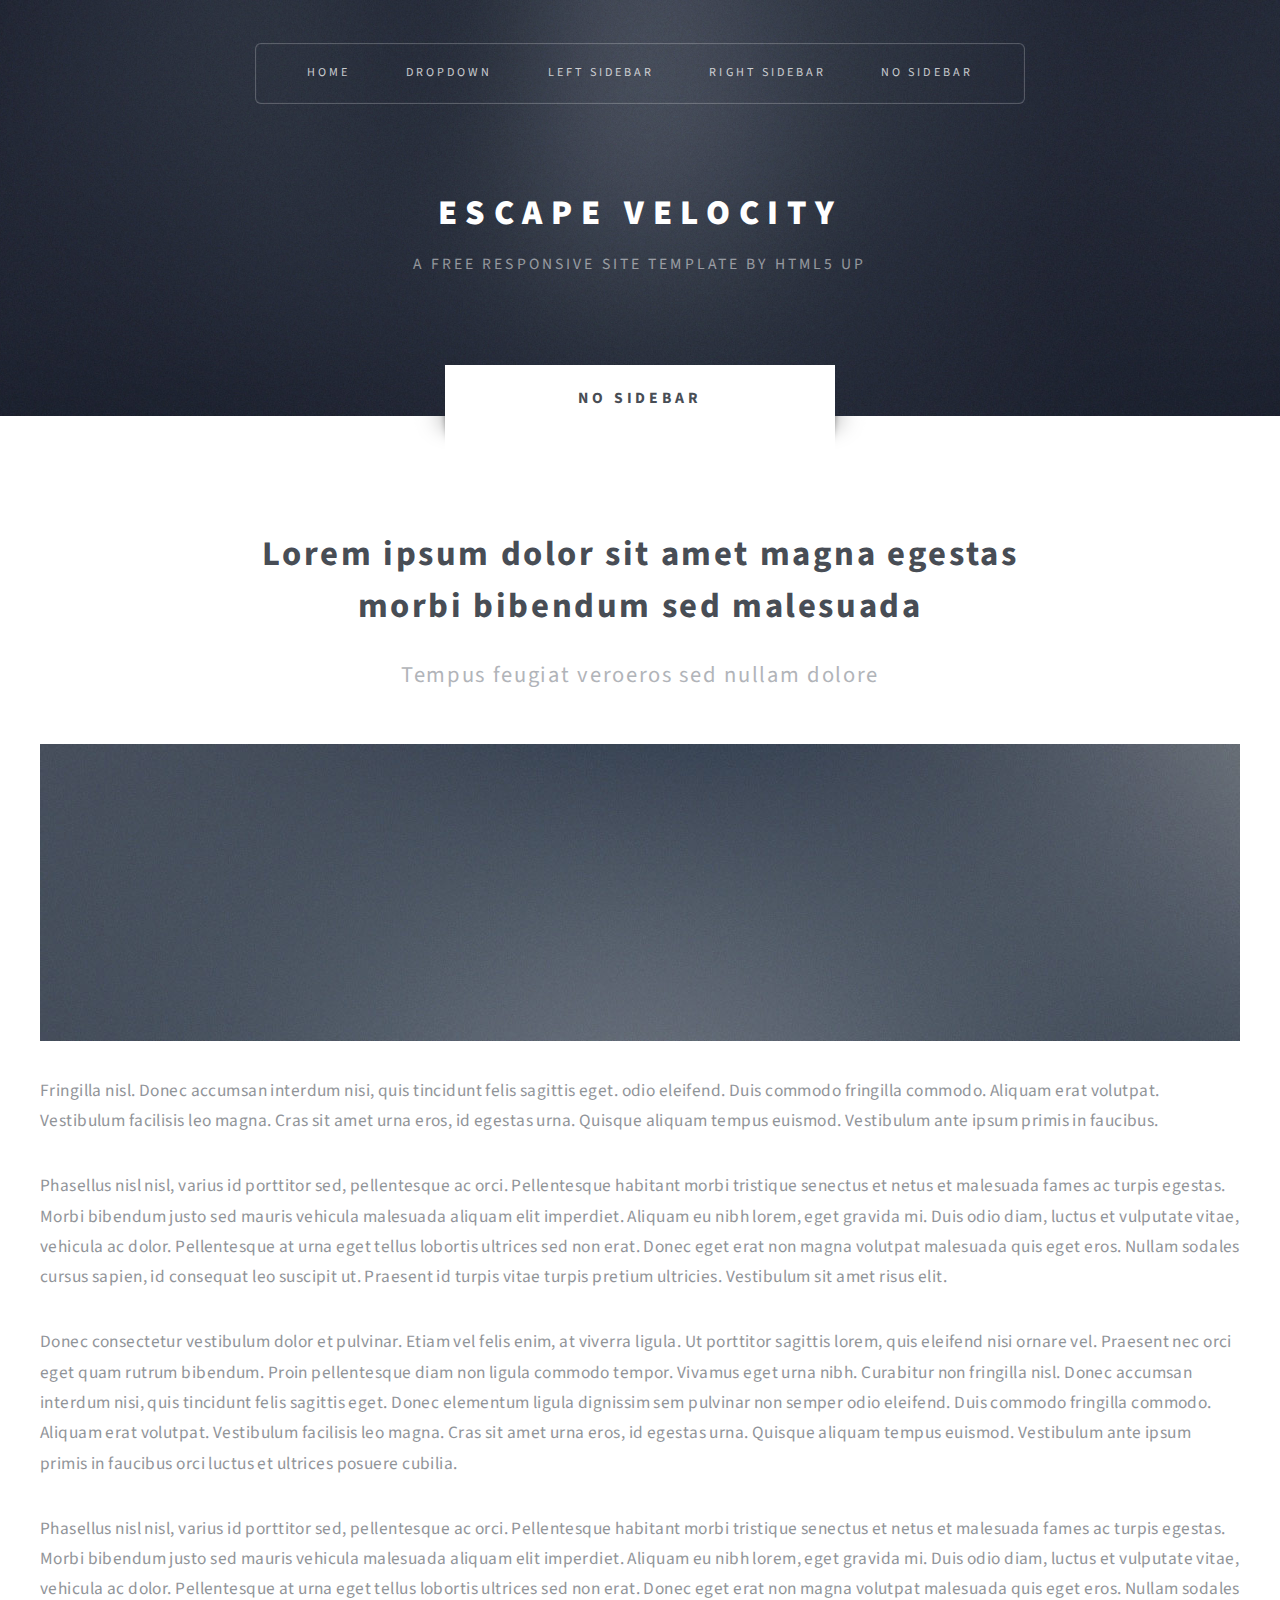
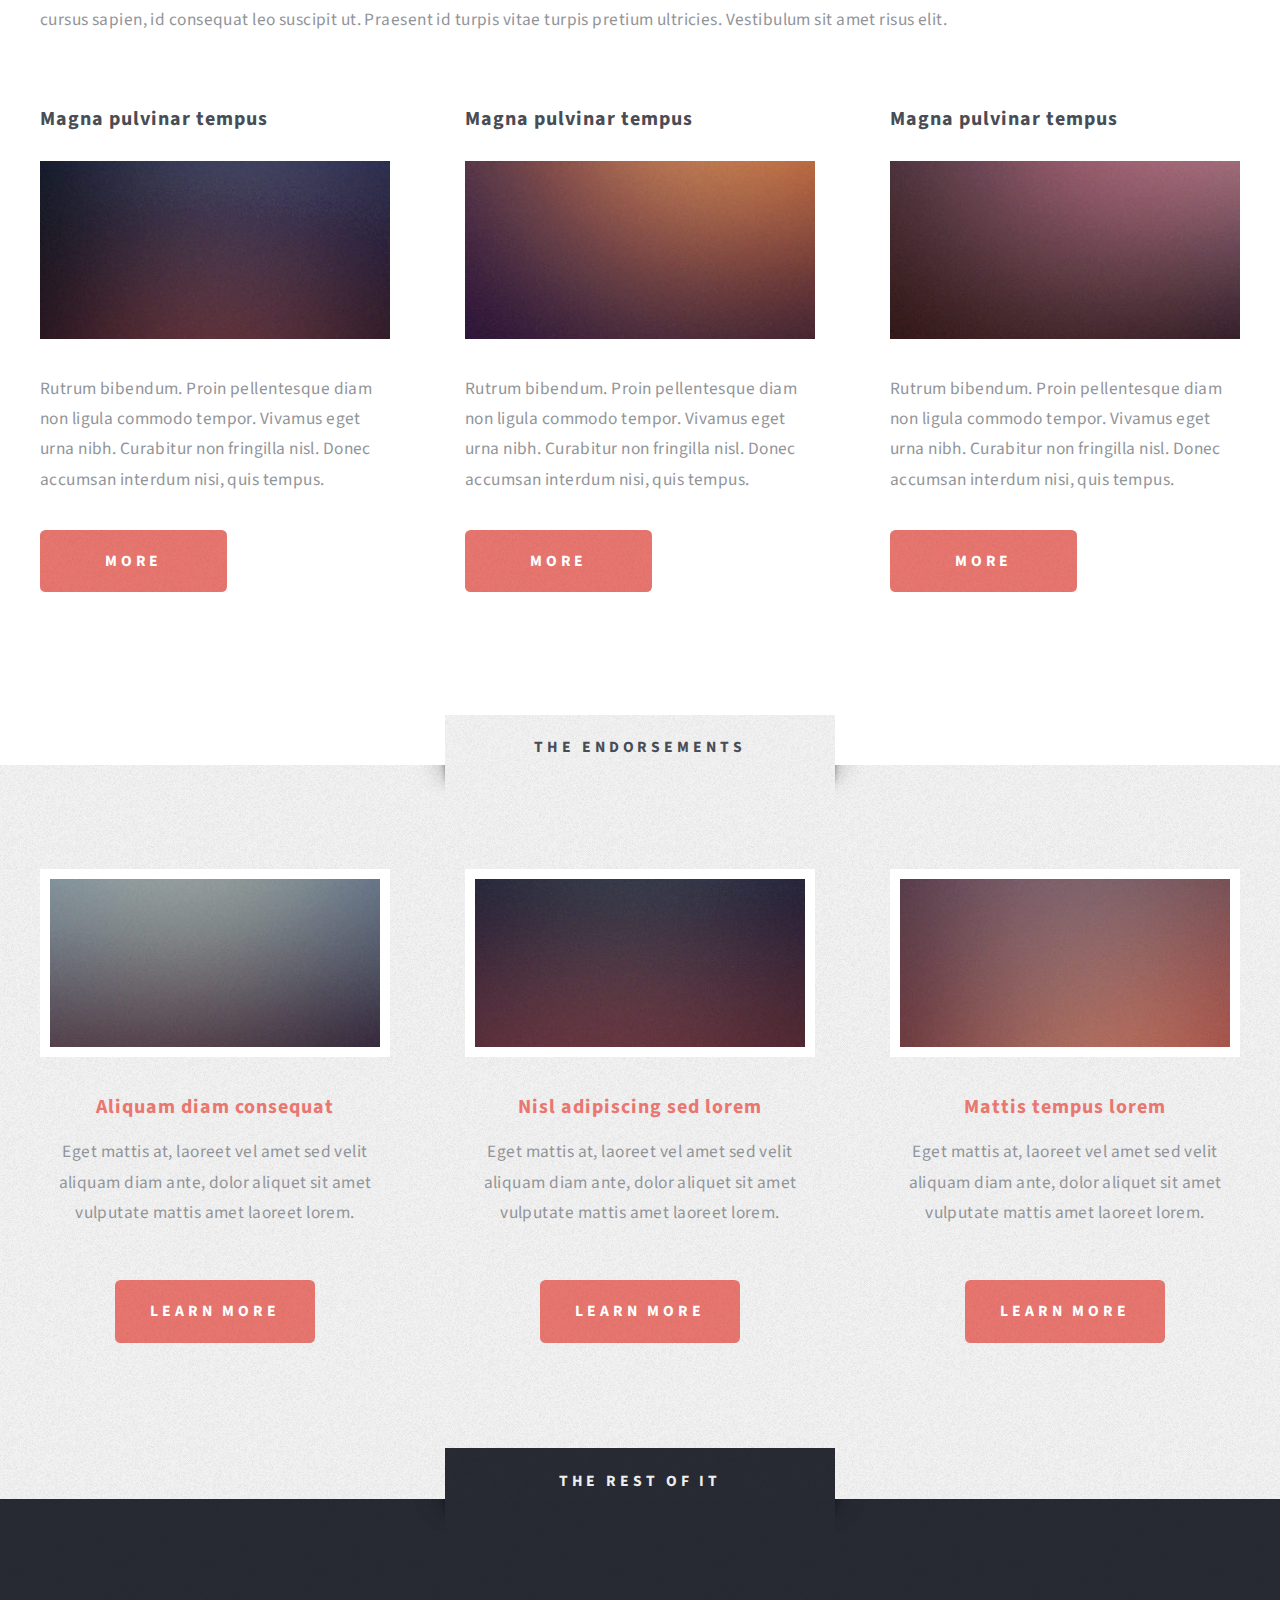
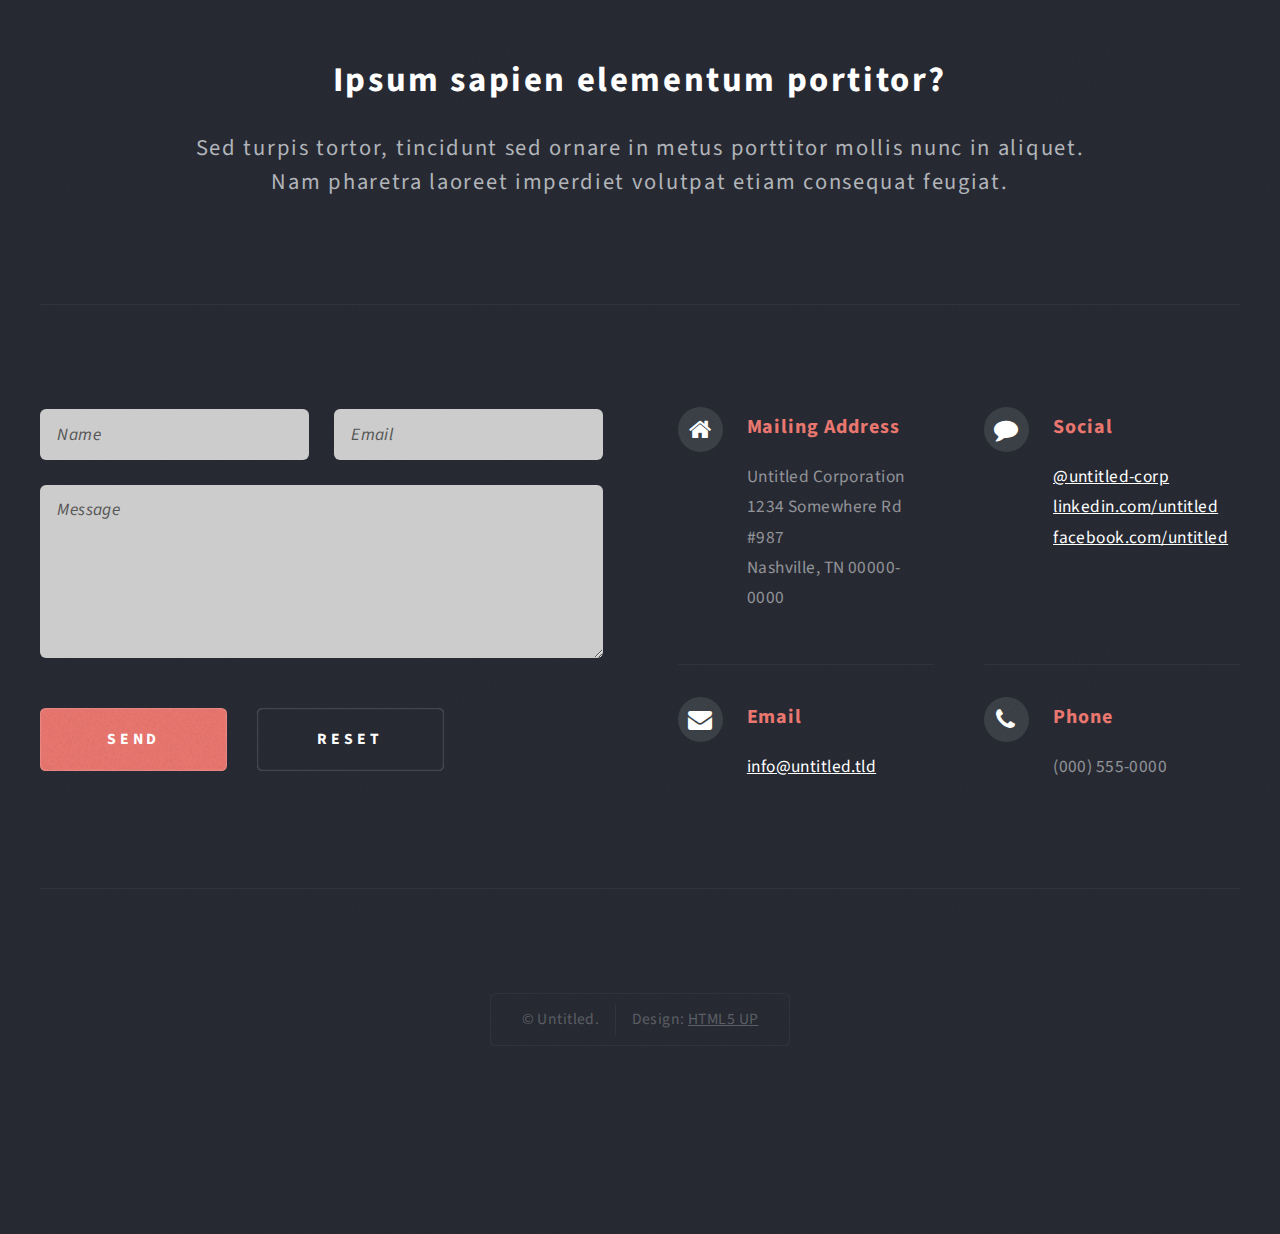
<file: html5up-escape-velocity/no-sidebar.html>
<!DOCTYPE HTML>
<!--
	Escape Velocity by HTML5 UP
	html5up.net | @n33co
	Free for personal and commercial use under the CCA 3.0 license (html5up.net/license)
-->
<html>
	<head>
		<title>No Sidebar - Escape Velocity by HTML5 UP</title>
		<meta charset="utf-8" />
		<meta name="viewport" content="width=device-width, initial-scale=1" />
		<!--[if lte IE 8]><script src="assets/js/ie/html5shiv.js"></script><![endif]-->
		<link rel="stylesheet" href="assets/css/main.css" />
		<!--[if lte IE 8]><link rel="stylesheet" href="assets/css/ie8.css" /><![endif]-->
	</head>
	<body class="no-sidebar">
		<div id="page-wrapper">

			<!-- Header -->
				<div id="header-wrapper" class="wrapper">
					<div id="header">

						<!-- Logo -->
							<div id="logo">
								<h1><a href="index.html">Escape Velocity</a></h1>
								<p>A free responsive site template by HTML5 UP</p>
							</div>

						<!-- Nav -->
							<nav id="nav">
								<ul>
									<li class="current"><a href="index.html">Home</a></li>
									<li>
										<a href="#">Dropdown</a>
										<ul>
											<li><a href="#">Lorem ipsum</a></li>
											<li><a href="#">Magna veroeros</a></li>
											<li><a href="#">Etiam nisl</a></li>
											<li>
												<a href="#">Sed consequat</a>
												<ul>
													<li><a href="#">Lorem dolor</a></li>
													<li><a href="#">Amet consequat</a></li>
													<li><a href="#">Magna phasellus</a></li>
													<li><a href="#">Etiam nisl</a></li>
													<li><a href="#">Sed feugiat</a></li>
												</ul>
											</li>
											<li><a href="#">Nisl tempus</a></li>
										</ul>
									</li>
									<li><a href="left-sidebar.html">Left Sidebar</a></li>
									<li><a href="right-sidebar.html">Right Sidebar</a></li>
									<li><a href="no-sidebar.html">No Sidebar</a></li>
								</ul>
							</nav>

					</div>
				</div>

			<!-- Main -->
				<div class="wrapper style2">
					<div class="title">No Sidebar</div>
					<div id="main" class="container">

						<!-- Content -->
							<div id="content">
								<article class="box post">
									<header class="style1">
										<h2>Lorem ipsum dolor sit amet magna egestas<br class="mobile-hide" />
										morbi bibendum sed malesuada</h2>
										<p>Tempus feugiat veroeros sed nullam dolore</p>
									</header>
									<a href="#" class="image featured">
										<img src="images/pic01.jpg" alt="" />
									</a>
									<p>Fringilla nisl. Donec accumsan interdum nisi, quis tincidunt felis sagittis eget.
									odio eleifend. Duis commodo fringilla commodo. Aliquam erat volutpat. Vestibulum
									facilisis leo magna. Cras sit amet urna eros, id egestas urna. Quisque aliquam
									tempus euismod. Vestibulum ante ipsum primis in faucibus.</p>
									<p>Phasellus nisl nisl, varius id porttitor sed, pellentesque ac orci. Pellentesque
									habitant morbi tristique senectus et netus et malesuada fames ac turpis egestas. Morbi
									bibendum justo sed mauris vehicula malesuada aliquam elit imperdiet. Aliquam eu nibh
									lorem, eget gravida mi. Duis odio diam, luctus et vulputate vitae, vehicula ac dolor.
									Pellentesque at urna eget tellus lobortis ultrices sed non erat. Donec eget erat non
									magna volutpat malesuada quis eget eros. Nullam sodales cursus sapien, id consequat
									leo suscipit ut. Praesent id turpis vitae turpis pretium ultricies. Vestibulum sit
									amet risus elit.</p>
									<p>Donec consectetur vestibulum dolor et pulvinar. Etiam vel felis enim, at viverra
									ligula. Ut porttitor sagittis lorem, quis eleifend nisi ornare vel. Praesent nec orci
									eget quam rutrum bibendum. Proin pellentesque diam non ligula commodo tempor. Vivamus
									eget urna nibh. Curabitur non fringilla nisl. Donec accumsan interdum nisi, quis
									tincidunt felis sagittis eget. Donec elementum ligula dignissim sem pulvinar non semper
									odio eleifend. Duis commodo fringilla commodo. Aliquam erat volutpat. Vestibulum
									facilisis leo magna. Cras sit amet urna eros, id egestas urna. Quisque aliquam
									tempus euismod. Vestibulum ante ipsum primis in faucibus orci luctus et ultrices
									posuere cubilia.</p>
									<p>Phasellus nisl nisl, varius id porttitor sed, pellentesque ac orci. Pellentesque
									habitant morbi tristique senectus et netus et malesuada fames ac turpis egestas. Morbi
									bibendum justo sed mauris vehicula malesuada aliquam elit imperdiet. Aliquam eu nibh
									lorem, eget gravida mi. Duis odio diam, luctus et vulputate vitae, vehicula ac dolor.
									Pellentesque at urna eget tellus lobortis ultrices sed non erat. Donec eget erat non
									magna volutpat malesuada quis eget eros. Nullam sodales cursus sapien, id consequat
									leo suscipit ut. Praesent id turpis vitae turpis pretium ultricies. Vestibulum sit
									amet risus elit.</p>
								</article>
								<div class="row 150%">
									<div class="4u 12u(mobile)">
										<section class="box">
											<header>
												<h2>Magna pulvinar tempus</h2>
											</header>
											<a href="#" class="image featured"><img src="images/pic05.jpg" alt="" /></a>
											<p>Rutrum bibendum. Proin pellentesque diam non ligula commodo tempor. Vivamus
											eget urna nibh. Curabitur non fringilla nisl. Donec accumsan interdum nisi, quis
											tempus.</p>
											<a href="#" class="button style1">More</a>
										</section>
									</div>
									<div class="4u 12u(mobile)">
										<section class="box">
											<header>
												<h2>Magna pulvinar tempus</h2>
											</header>
											<a href="#" class="image featured"><img src="images/pic06.jpg" alt="" /></a>
											<p>Rutrum bibendum. Proin pellentesque diam non ligula commodo tempor. Vivamus
											eget urna nibh. Curabitur non fringilla nisl. Donec accumsan interdum nisi, quis
											tempus.</p>
											<a href="#" class="button style1">More</a>
										</section>
									</div>
									<div class="4u 12u(mobile)">
										<section class="box">
											<header>
												<h2>Magna pulvinar tempus</h2>
											</header>
											<a href="#" class="image featured"><img src="images/pic07.jpg" alt="" /></a>
											<p>Rutrum bibendum. Proin pellentesque diam non ligula commodo tempor. Vivamus
											eget urna nibh. Curabitur non fringilla nisl. Donec accumsan interdum nisi, quis
											tempus.</p>
											<a href="#" class="button style1">More</a>
										</section>
									</div>
								</div>
							</div>

					</div>
				</div>

			<!-- Highlights -->
				<div class="wrapper style3">
					<div class="title">The Endorsements</div>
					<div id="highlights" class="container">
						<div class="row 150%">
							<div class="4u 12u(mobile)">
								<section class="highlight">
									<a href="#" class="image featured"><img src="images/pic02.jpg" alt="" /></a>
									<h3><a href="#">Aliquam diam consequat</a></h3>
									<p>Eget mattis at, laoreet vel amet sed velit aliquam diam ante, dolor aliquet sit amet vulputate mattis amet laoreet lorem.</p>
									<ul class="actions">
										<li><a href="#" class="button style1">Learn More</a></li>
									</ul>
								</section>
							</div>
							<div class="4u 12u(mobile)">
								<section class="highlight">
									<a href="#" class="image featured"><img src="images/pic03.jpg" alt="" /></a>
									<h3><a href="#">Nisl adipiscing sed lorem</a></h3>
									<p>Eget mattis at, laoreet vel amet sed velit aliquam diam ante, dolor aliquet sit amet vulputate mattis amet laoreet lorem.</p>
									<ul class="actions">
										<li><a href="#" class="button style1">Learn More</a></li>
									</ul>
								</section>
							</div>
							<div class="4u 12u(mobile)">
								<section class="highlight">
									<a href="#" class="image featured"><img src="images/pic04.jpg" alt="" /></a>
									<h3><a href="#">Mattis tempus lorem</a></h3>
									<p>Eget mattis at, laoreet vel amet sed velit aliquam diam ante, dolor aliquet sit amet vulputate mattis amet laoreet lorem.</p>
									<ul class="actions">
										<li><a href="#" class="button style1">Learn More</a></li>
									</ul>
								</section>
							</div>
						</div>
					</div>
				</div>

			<!-- Footer -->
				<div id="footer-wrapper" class="wrapper">
					<div class="title">The Rest Of It</div>
					<div id="footer" class="container">
						<header class="style1">
							<h2>Ipsum sapien elementum portitor?</h2>
							<p>
								Sed turpis tortor, tincidunt sed ornare in metus porttitor mollis nunc in aliquet.<br />
								Nam pharetra laoreet imperdiet volutpat etiam consequat feugiat.
							</p>
						</header>
						<hr />
						<div class="row 150%">
							<div class="6u 12u(mobile)">

								<!-- Contact Form -->
									<section>
										<form method="post" action="#">
											<div class="row 50%">
												<div class="6u 12u(mobile)">
													<input type="text" name="name" id="contact-name" placeholder="Name" />
												</div>
												<div class="6u 12u(mobile)">
													<input type="text" name="email" id="contact-email" placeholder="Email" />
												</div>
											</div>
											<div class="row 50%">
												<div class="12u">
													<textarea name="message" id="contact-message" placeholder="Message" rows="4"></textarea>
												</div>
											</div>
											<div class="row">
												<div class="12u">
													<ul class="actions">
														<li><input type="submit" class="style1" value="Send" /></li>
														<li><input type="reset" class="style2" value="Reset" /></li>
													</ul>
												</div>
											</div>
										</form>
									</section>

							</div>
							<div class="6u 12u(mobile)">

								<!-- Contact -->
									<section class="feature-list small">
										<div class="row">
											<div class="6u 12u(mobile)">
												<section>
													<h3 class="icon fa-home">Mailing Address</h3>
													<p>
														Untitled Corporation<br />
														1234 Somewhere Rd #987<br />
														Nashville, TN 00000-0000
													</p>
												</section>
											</div>
											<div class="6u 12u(mobile)">
												<section>
													<h3 class="icon fa-comment">Social</h3>
													<p>
														<a href="#">@untitled-corp</a><br />
														<a href="#">linkedin.com/untitled</a><br />
														<a href="#">facebook.com/untitled</a>
													</p>
												</section>
											</div>
										</div>
										<div class="row">
											<div class="6u 12u(mobile)">
												<section>
													<h3 class="icon fa-envelope">Email</h3>
													<p>
														<a href="#">info@untitled.tld</a>
													</p>
												</section>
											</div>
											<div class="6u 12u(mobile)">
												<section>
													<h3 class="icon fa-phone">Phone</h3>
													<p>
														(000) 555-0000
													</p>
												</section>
											</div>
										</div>
									</section>

							</div>
						</div>
						<hr />
					</div>
					<div id="copyright">
						<ul>
							<li>&copy; Untitled.</li><li>Design: <a href="http://html5up.net">HTML5 UP</a></li>
						</ul>
					</div>
				</div>

		</div>

		<!-- Scripts -->

			<script src="assets/js/jquery.min.js"></script>
			<script src="assets/js/jquery.dropotron.min.js"></script>
			<script src="assets/js/skel.min.js"></script>
			<script src="assets/js/skel-viewport.min.js"></script>
			<script src="assets/js/util.js"></script>
			<!--[if lte IE 8]><script src="assets/js/ie/respond.min.js"></script><![endif]-->
			<script src="assets/js/main.js"></script>

	</body>
</html>
</file>
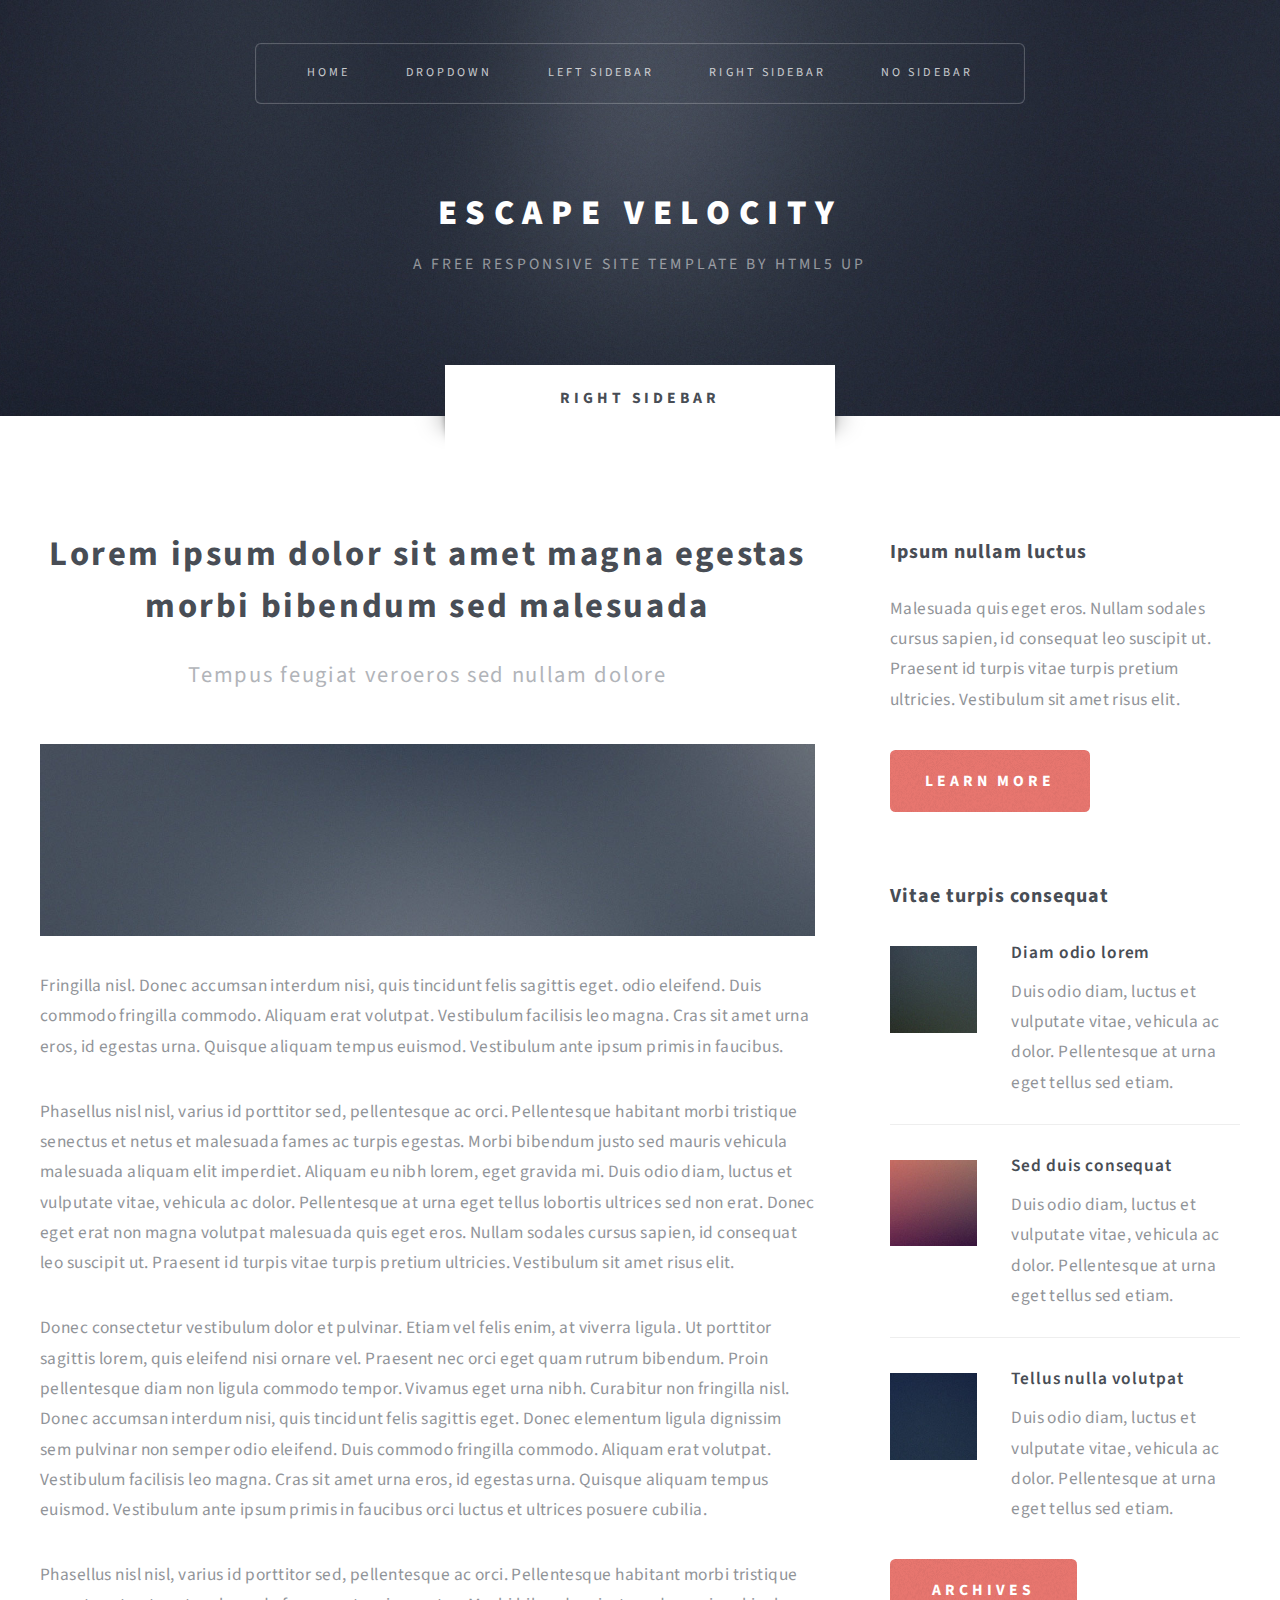
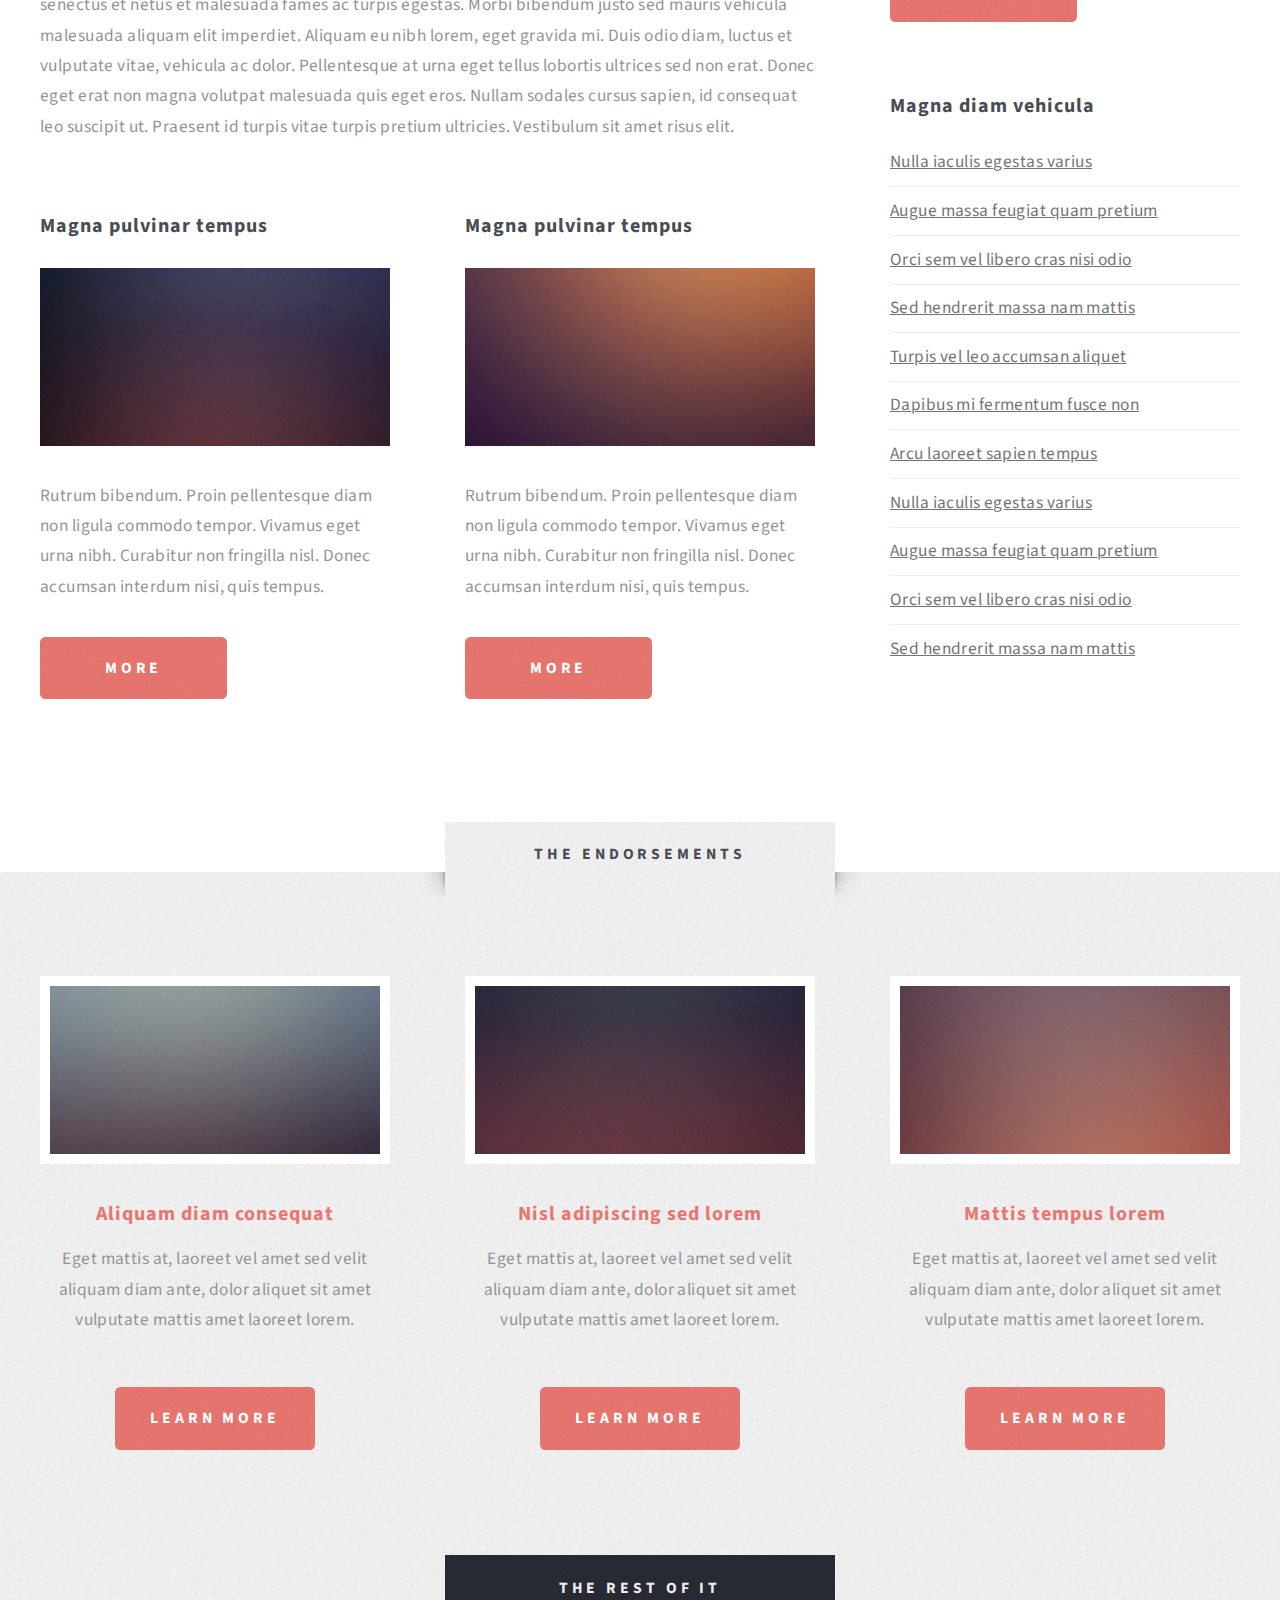
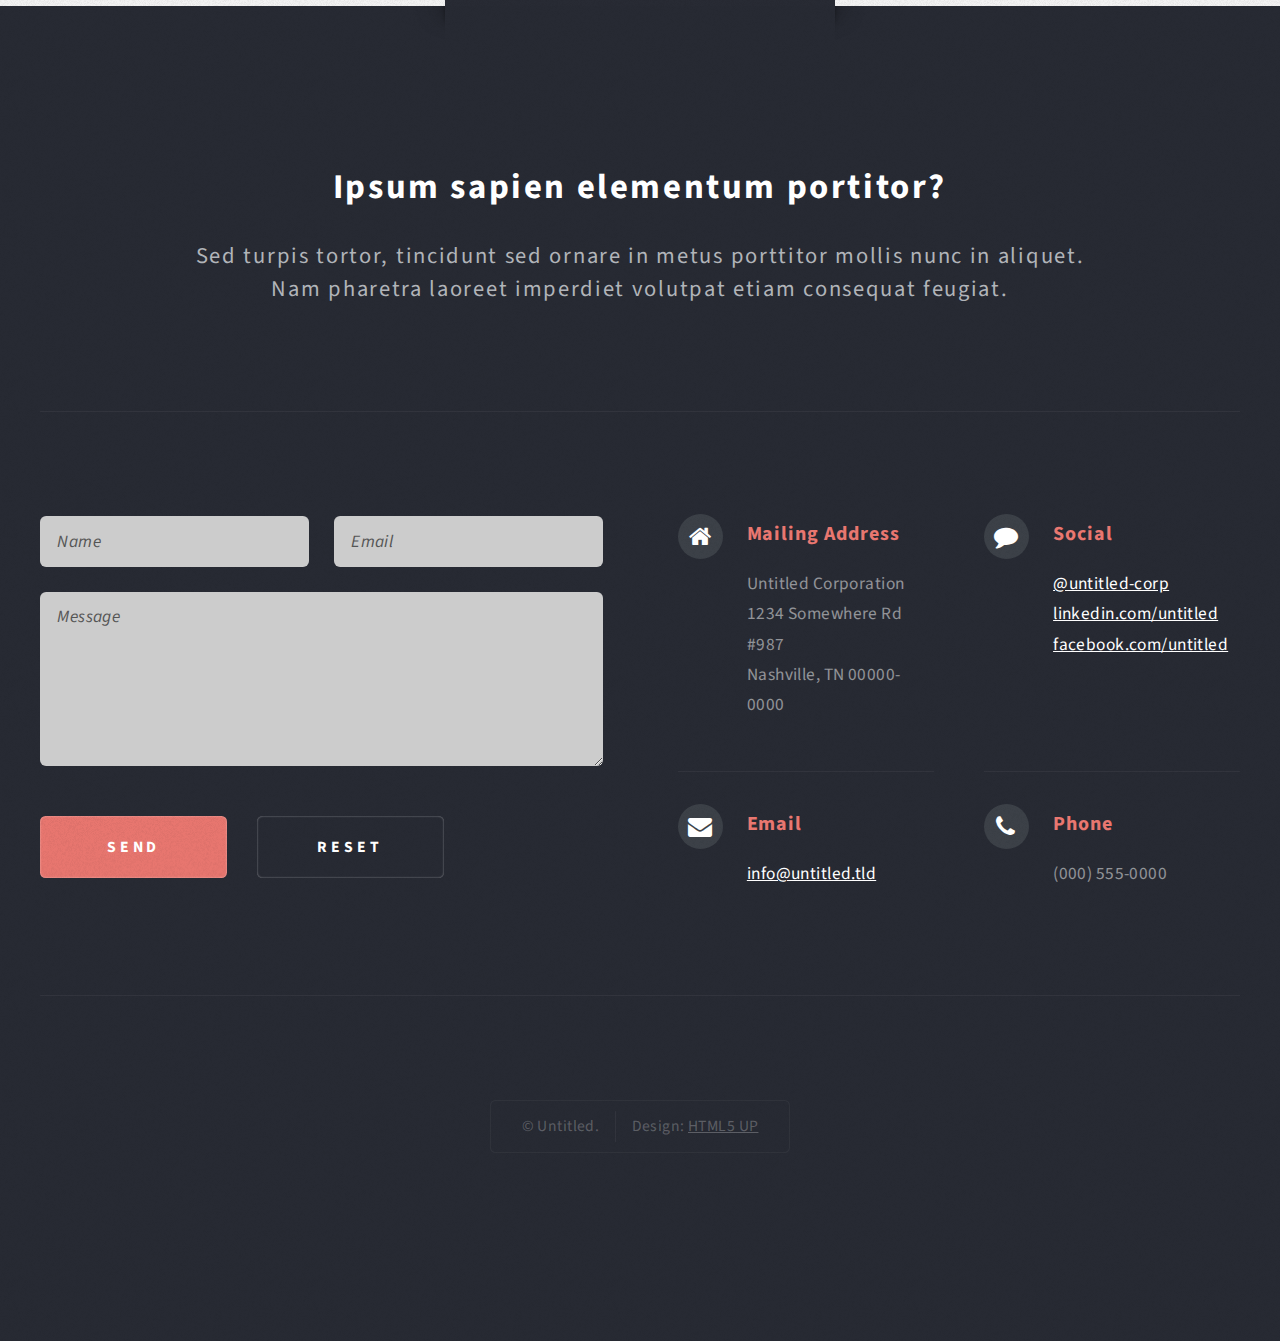
<file: html5up-escape-velocity/right-sidebar.html>
<!DOCTYPE HTML>
<!--
	Escape Velocity by HTML5 UP
	html5up.net | @n33co
	Free for personal and commercial use under the CCA 3.0 license (html5up.net/license)
-->
<html>
	<head>
		<title>Right Sidebar - Escape Velocity by HTML5 UP</title>
		<meta charset="utf-8" />
		<meta name="viewport" content="width=device-width, initial-scale=1" />
		<!--[if lte IE 8]><script src="assets/js/ie/html5shiv.js"></script><![endif]-->
		<link rel="stylesheet" href="assets/css/main.css" />
		<!--[if lte IE 8]><link rel="stylesheet" href="assets/css/ie8.css" /><![endif]-->
	</head>
	<body class="right-sidebar">
		<div id="page-wrapper">

			<!-- Header -->
				<div id="header-wrapper" class="wrapper">
					<div id="header">

						<!-- Logo -->
							<div id="logo">
								<h1><a href="index.html">Escape Velocity</a></h1>
								<p>A free responsive site template by HTML5 UP</p>
							</div>

						<!-- Nav -->
							<nav id="nav">
								<ul>
									<li class="current"><a href="index.html">Home</a></li>
									<li>
										<a href="#">Dropdown</a>
										<ul>
											<li><a href="#">Lorem ipsum</a></li>
											<li><a href="#">Magna veroeros</a></li>
											<li><a href="#">Etiam nisl</a></li>
											<li>
												<a href="#">Sed consequat</a>
												<ul>
													<li><a href="#">Lorem dolor</a></li>
													<li><a href="#">Amet consequat</a></li>
													<li><a href="#">Magna phasellus</a></li>
													<li><a href="#">Etiam nisl</a></li>
													<li><a href="#">Sed feugiat</a></li>
												</ul>
											</li>
											<li><a href="#">Nisl tempus</a></li>
										</ul>
									</li>
									<li><a href="left-sidebar.html">Left Sidebar</a></li>
									<li><a href="right-sidebar.html">Right Sidebar</a></li>
									<li><a href="no-sidebar.html">No Sidebar</a></li>
								</ul>
							</nav>

					</div>
				</div>

			<!-- Main -->
				<div class="wrapper style2">
					<div class="title">Right Sidebar</div>
					<div id="main" class="container">
						<div class="row 150%">
							<div class="8u 12u(mobile)">

								<!-- Content -->
									<div id="content">
										<article class="box post">
											<header class="style1">
												<h2>Lorem ipsum dolor sit amet magna egestas morbi bibendum sed malesuada</h2>
												<p>Tempus feugiat veroeros sed nullam dolore</p>
											</header>
											<a href="#" class="image featured">
												<img src="images/pic01.jpg" alt="" />
											</a>
											<p>Fringilla nisl. Donec accumsan interdum nisi, quis tincidunt felis sagittis eget.
											odio eleifend. Duis commodo fringilla commodo. Aliquam erat volutpat. Vestibulum
											facilisis leo magna. Cras sit amet urna eros, id egestas urna. Quisque aliquam
											tempus euismod. Vestibulum ante ipsum primis in faucibus.</p>
											<p>Phasellus nisl nisl, varius id porttitor sed, pellentesque ac orci. Pellentesque
											habitant morbi tristique senectus et netus et malesuada fames ac turpis egestas. Morbi
											bibendum justo sed mauris vehicula malesuada aliquam elit imperdiet. Aliquam eu nibh
											lorem, eget gravida mi. Duis odio diam, luctus et vulputate vitae, vehicula ac dolor.
											Pellentesque at urna eget tellus lobortis ultrices sed non erat. Donec eget erat non
											magna volutpat malesuada quis eget eros. Nullam sodales cursus sapien, id consequat
											leo suscipit ut. Praesent id turpis vitae turpis pretium ultricies. Vestibulum sit
											amet risus elit.</p>
											<p>Donec consectetur vestibulum dolor et pulvinar. Etiam vel felis enim, at viverra
											ligula. Ut porttitor sagittis lorem, quis eleifend nisi ornare vel. Praesent nec orci
											eget quam rutrum bibendum. Proin pellentesque diam non ligula commodo tempor. Vivamus
											eget urna nibh. Curabitur non fringilla nisl. Donec accumsan interdum nisi, quis
											tincidunt felis sagittis eget. Donec elementum ligula dignissim sem pulvinar non semper
											odio eleifend. Duis commodo fringilla commodo. Aliquam erat volutpat. Vestibulum
											facilisis leo magna. Cras sit amet urna eros, id egestas urna. Quisque aliquam
											tempus euismod. Vestibulum ante ipsum primis in faucibus orci luctus et ultrices
											posuere cubilia.</p>
											<p>Phasellus nisl nisl, varius id porttitor sed, pellentesque ac orci. Pellentesque
											habitant morbi tristique senectus et netus et malesuada fames ac turpis egestas. Morbi
											bibendum justo sed mauris vehicula malesuada aliquam elit imperdiet. Aliquam eu nibh
											lorem, eget gravida mi. Duis odio diam, luctus et vulputate vitae, vehicula ac dolor.
											Pellentesque at urna eget tellus lobortis ultrices sed non erat. Donec eget erat non
											magna volutpat malesuada quis eget eros. Nullam sodales cursus sapien, id consequat
											leo suscipit ut. Praesent id turpis vitae turpis pretium ultricies. Vestibulum sit
											amet risus elit.</p>
										</article>
										<div class="row 150%">
											<div class="6u 12u(mobile)">
												<section class="box">
													<header>
														<h2>Magna pulvinar tempus</h2>
													</header>
													<a href="#" class="image featured"><img src="images/pic05.jpg" alt="" /></a>
													<p>Rutrum bibendum. Proin pellentesque diam non ligula commodo tempor. Vivamus
													eget urna nibh. Curabitur non fringilla nisl. Donec accumsan interdum nisi, quis
													tempus.</p>
													<a href="#" class="button style1">More</a>
												</section>
											</div>
											<div class="6u 12u(mobile)">
												<section class="box">
													<header>
														<h2>Magna pulvinar tempus</h2>
													</header>
													<a href="#" class="image featured"><img src="images/pic06.jpg" alt="" /></a>
													<p>Rutrum bibendum. Proin pellentesque diam non ligula commodo tempor. Vivamus
													eget urna nibh. Curabitur non fringilla nisl. Donec accumsan interdum nisi, quis
													tempus.</p>
													<a href="#" class="button style1">More</a>
												</section>
											</div>
										</div>
									</div>

							</div>
							<div class="4u 12u(mobile)">

								<!-- Sidebar -->
									<div id="sidebar">
										<section class="box">
											<header>
												<h2>Ipsum nullam luctus</h2>
											</header>
											<p>Malesuada quis eget eros. Nullam sodales cursus sapien, id consequat
											leo suscipit ut. Praesent id turpis vitae turpis pretium ultricies. Vestibulum sit
											amet risus elit.</p>
											<a href="#" class="button style1">Learn More</a>
										</section>
										<section class="box">
											<header>
												<h2>Vitae turpis consequat</h2>
											</header>
											<ul class="style2">
												<li>
													<article class="box post-excerpt">
														<a href="#" class="image left"><img src="images/pic08.jpg" alt="" /></a>
														<h3><a href="#">Diam odio lorem</a></h3>
														<p>Duis odio diam, luctus et vulputate vitae, vehicula ac dolor. Pellentesque at urna eget tellus sed etiam.</p>
													</article>
												</li>
												<li>
													<article class="box post-excerpt">
														<a href="#" class="image left"><img src="images/pic09.jpg" alt="" /></a>
														<h3><a href="#">Sed duis consequat</a></h3>
														<p>Duis odio diam, luctus et vulputate vitae, vehicula ac dolor. Pellentesque at urna eget tellus sed etiam.</p>
													</article>
												</li>
												<li>
													<article class="box post-excerpt">
														<a href="#" class="image left"><img src="images/pic10.jpg" alt="" /></a>
														<h3><a href="#">Tellus nulla volutpat</a></h3>
														<p>Duis odio diam, luctus et vulputate vitae, vehicula ac dolor. Pellentesque at urna eget tellus sed etiam.</p>
													</article>
												</li>
											</ul>
											<a href="#" class="button style1">Archives</a>
										</section>
										<section class="box">
											<header>
												<h2>Magna diam vehicula</h2>
											</header>
											<ul class="style3">
												<li><a href="#">Nulla iaculis egestas varius</a></li>
												<li><a href="#">Augue massa feugiat quam pretium</a></li>
												<li><a href="#">Orci sem vel libero cras nisi odio</a></li>
												<li><a href="#">Sed hendrerit massa nam mattis</a></li>
												<li><a href="#">Turpis vel leo accumsan aliquet</a></li>
												<li><a href="#">Dapibus mi fermentum fusce non</a></li>
												<li><a href="#">Arcu laoreet sapien tempus</a></li>
												<li><a href="#">Nulla iaculis egestas varius</a></li>
												<li><a href="#">Augue massa feugiat quam pretium</a></li>
												<li><a href="#">Orci sem vel libero cras nisi odio</a></li>
												<li><a href="#">Sed hendrerit massa nam mattis</a></li>
											</ul>
										</section>
									</div>

							</div>
						</div>
					</div>
				</div>

			<!-- Highlights -->
				<div class="wrapper style3">
					<div class="title">The Endorsements</div>
					<div id="highlights" class="container">
						<div class="row 150%">
							<div class="4u 12u(mobile)">
								<section class="highlight">
									<a href="#" class="image featured"><img src="images/pic02.jpg" alt="" /></a>
									<h3><a href="#">Aliquam diam consequat</a></h3>
									<p>Eget mattis at, laoreet vel amet sed velit aliquam diam ante, dolor aliquet sit amet vulputate mattis amet laoreet lorem.</p>
									<ul class="actions">
										<li><a href="#" class="button style1">Learn More</a></li>
									</ul>
								</section>
							</div>
							<div class="4u 12u(mobile)">
								<section class="highlight">
									<a href="#" class="image featured"><img src="images/pic03.jpg" alt="" /></a>
									<h3><a href="#">Nisl adipiscing sed lorem</a></h3>
									<p>Eget mattis at, laoreet vel amet sed velit aliquam diam ante, dolor aliquet sit amet vulputate mattis amet laoreet lorem.</p>
									<ul class="actions">
										<li><a href="#" class="button style1">Learn More</a></li>
									</ul>
								</section>
							</div>
							<div class="4u 12u(mobile)">
								<section class="highlight">
									<a href="#" class="image featured"><img src="images/pic04.jpg" alt="" /></a>
									<h3><a href="#">Mattis tempus lorem</a></h3>
									<p>Eget mattis at, laoreet vel amet sed velit aliquam diam ante, dolor aliquet sit amet vulputate mattis amet laoreet lorem.</p>
									<ul class="actions">
										<li><a href="#" class="button style1">Learn More</a></li>
									</ul>
								</section>
							</div>
						</div>
					</div>
				</div>

			<!-- Footer -->
				<div id="footer-wrapper" class="wrapper">
					<div class="title">The Rest Of It</div>
					<div id="footer" class="container">
						<header class="style1">
							<h2>Ipsum sapien elementum portitor?</h2>
							<p>
								Sed turpis tortor, tincidunt sed ornare in metus porttitor mollis nunc in aliquet.<br />
								Nam pharetra laoreet imperdiet volutpat etiam consequat feugiat.
							</p>
						</header>
						<hr />
						<div class="row 150%">
							<div class="6u 12u(mobile)">

								<!-- Contact Form -->
									<section>
										<form method="post" action="#">
											<div class="row 50%">
												<div class="6u 12u(mobile)">
													<input type="text" name="name" id="contact-name" placeholder="Name" />
												</div>
												<div class="6u 12u(mobile)">
													<input type="text" name="email" id="contact-email" placeholder="Email" />
												</div>
											</div>
											<div class="row 50%">
												<div class="12u">
													<textarea name="message" id="contact-message" placeholder="Message" rows="4"></textarea>
												</div>
											</div>
											<div class="row">
												<div class="12u">
													<ul class="actions">
														<li><input type="submit" class="style1" value="Send" /></li>
														<li><input type="reset" class="style2" value="Reset" /></li>
													</ul>
												</div>
											</div>
										</form>
									</section>

							</div>
							<div class="6u 12u(mobile)">

								<!-- Contact -->
									<section class="feature-list small">
										<div class="row">
											<div class="6u 12u(mobile)">
												<section>
													<h3 class="icon fa-home">Mailing Address</h3>
													<p>
														Untitled Corporation<br />
														1234 Somewhere Rd #987<br />
														Nashville, TN 00000-0000
													</p>
												</section>
											</div>
											<div class="6u 12u(mobile)">
												<section>
													<h3 class="icon fa-comment">Social</h3>
													<p>
														<a href="#">@untitled-corp</a><br />
														<a href="#">linkedin.com/untitled</a><br />
														<a href="#">facebook.com/untitled</a>
													</p>
												</section>
											</div>
										</div>
										<div class="row">
											<div class="6u 12u(mobile)">
												<section>
													<h3 class="icon fa-envelope">Email</h3>
													<p>
														<a href="#">info@untitled.tld</a>
													</p>
												</section>
											</div>
											<div class="6u 12u(mobile)">
												<section>
													<h3 class="icon fa-phone">Phone</h3>
													<p>
														(000) 555-0000
													</p>
												</section>
											</div>
										</div>
									</section>

							</div>
						</div>
						<hr />
					</div>
					<div id="copyright">
						<ul>
							<li>&copy; Untitled.</li><li>Design: <a href="http://html5up.net">HTML5 UP</a></li>
						</ul>
					</div>
				</div>

		</div>

		<!-- Scripts -->

			<script src="assets/js/jquery.min.js"></script>
			<script src="assets/js/jquery.dropotron.min.js"></script>
			<script src="assets/js/skel.min.js"></script>
			<script src="assets/js/skel-viewport.min.js"></script>
			<script src="assets/js/util.js"></script>
			<!--[if lte IE 8]><script src="assets/js/ie/respond.min.js"></script><![endif]-->
			<script src="assets/js/main.js"></script>

	</body>
</html>
</file>
<file: html5up-escape-velocity/assets/css/ie8.css>
/*
	Escape Velocity by HTML5 UP
	html5up.net | @n33co
	Free for personal and commercial use under the CCA 3.0 license (html5up.net/license)
*/

/* Basic */

	form input[type="text"],
	form input[type="email"],
	form input[type="password"],
	form select,
	form textarea {
		position: relative;
		-ms-behavior: url("assets/js/ie/PIE.htc");
	}

	input[type="button"],
	input[type="submit"],
	input[type="reset"] {
		position: relative;
		-ms-behavior: url("assets/js/ie/PIE.htc");
	}

	.button,
	#intro > .style2,
	#copyright ul,
	#nav > ul,
	.dropotron {
		position: relative;
		-ms-behavior: url("assets/js/ie/PIE.htc");
	}

/* Section/Article */

	section > .last-child,
	article > .last-child,
	section.last-child,
	article.last-child {
		margin-bottom: 0;
	}

/* Wrappers */

	.wrapper .title:before, .wrapper .title:after {
		display: none;
	}

	#header-wrapper {
		-ms-behavior: url("assets/js/ie/backgroundsize.min.htc");
	}

/* Copyright */

	#copyright {
		margin: 0;
	}
</file>
<file: assets/css/ie8.css>
/*
	Escape Velocity by HTML5 UP
	html5up.net | @n33co
	Free for personal and commercial use under the CCA 3.0 license (html5up.net/license)
*/

/* Basic */

	form input[type="text"],
	form input[type="email"],
	form input[type="password"],
	form select,
	form textarea {
		position: relative;
		-ms-behavior: url("assets/js/ie/PIE.htc");
	}

	input[type="button"],
	input[type="submit"],
	input[type="reset"] {
		position: relative;
		-ms-behavior: url("assets/js/ie/PIE.htc");
	}

	.button,
	#intro > .style2,
	#copyright ul,
	#nav > ul,
	.dropotron {
		position: relative;
		-ms-behavior: url("assets/js/ie/PIE.htc");
	}

/* Section/Article */

	section > .last-child,
	article > .last-child,
	section.last-child,
	article.last-child {
		margin-bottom: 0;
	}

/* Wrappers */

	.wrapper .title:before, .wrapper .title:after {
		display: none;
	}

	#header-wrapper {
		-ms-behavior: url("assets/js/ie/backgroundsize.min.htc");
	}

/* Copyright */

	#copyright {
		margin: 0;
	}
</file>
<file: html5up-escape-velocity/assets/css/main.css>
@import url("http://fonts.googleapis.com/css?family=Source+Sans+Pro:400,400italic,700,900");
@import url("font-awesome.min.css");

/*
	Escape Velocity by HTML5 UP
	html5up.net | @n33co
	Free for personal and commercial use under the CCA 3.0 license (html5up.net/license)
*/

/* Reset */

	html, body, div, span, applet, object, iframe, h1, h2, h3, h4, h5, h6, p, blockquote, pre, a, abbr, acronym, address, big, cite, code, del, dfn, em, img, ins, kbd, q, s, samp, small, strike, strong, sub, sup, tt, var, b, u, i, center, dl, dt, dd, ol, ul, li, fieldset, form, label, legend, table, caption, tbody, tfoot, thead, tr, th, td, article, aside, canvas, details, embed, figure, figcaption, footer, header, hgroup, menu, nav, output, ruby, section, summary, time, mark, audio, video {
		margin: 0;
		padding: 0;
		border: 0;
		font-size: 100%;
		font: inherit;
		vertical-align: baseline;
	}

	article, aside, details, figcaption, figure, footer, header, hgroup, menu, nav, section {
		display: block;
	}

	body {
		line-height: 1;
	}

	ol, ul {
		list-style: none;
	}

	blockquote, q {
		quotes: none;
	}

	blockquote:before, blockquote:after, q:before, q:after {
		content: '';
		content: none;
	}

	table {
		border-collapse: collapse;
		border-spacing: 0;
	}

	body {
		-webkit-text-size-adjust: none;
	}

/* Box Model */

	*, *:before, *:after {
		-moz-box-sizing: border-box;
		-webkit-box-sizing: border-box;
		box-sizing: border-box;
	}

/* Containers */

	.container {
		margin-left: auto;
		margin-right: auto;
	}

	.container.\31 25\25 {
		width: 100%;
		max-width: 1200px;
		min-width: 960px;
	}

	.container.\37 5\25 {
		width: 720px;
	}

	.container.\35 0\25 {
		width: 480px;
	}

	.container.\32 5\25 {
		width: 240px;
	}

	.container {
		width: 960px;
	}

	@media screen and (min-width: 737px) {

		.container.\31 25\25 {
			width: 100%;
			max-width: 1500px;
			min-width: 1200px;
		}

		.container.\37 5\25 {
			width: 900px;
		}

		.container.\35 0\25 {
			width: 600px;
		}

		.container.\32 5\25 {
			width: 300px;
		}

		.container {
			width: 1200px;
		}

	}

	@media screen and (min-width: 737px) and (max-width: 1200px) {

		.container.\31 25\25 {
			width: 100%;
			max-width: 1250px;
			min-width: 1000px;
		}

		.container.\37 5\25 {
			width: 750px;
		}

		.container.\35 0\25 {
			width: 500px;
		}

		.container.\32 5\25 {
			width: 250px;
		}

		.container {
			width: 1000px;
		}

	}

	@media screen and (max-width: 736px) {

		.container.\31 25\25 {
			width: 100%;
			max-width: 125%;
			min-width: 100%;
		}

		.container.\37 5\25 {
			width: 75%;
		}

		.container.\35 0\25 {
			width: 50%;
		}

		.container.\32 5\25 {
			width: 25%;
		}

		.container {
			width: 100% !important;
		}

	}

/* Grid */

	.row {
		border-bottom: solid 1px transparent;
		-moz-box-sizing: border-box;
		-webkit-box-sizing: border-box;
		box-sizing: border-box;
	}

	.row > * {
		float: left;
		-moz-box-sizing: border-box;
		-webkit-box-sizing: border-box;
		box-sizing: border-box;
	}

	.row:after, .row:before {
		content: '';
		display: block;
		clear: both;
		height: 0;
	}

	.row.uniform > * > :first-child {
		margin-top: 0;
	}

	.row.uniform > * > :last-child {
		margin-bottom: 0;
	}

	.row.\30 \25 > * {
		padding: 0 0 0 0px;
	}

	.row.\30 \25 {
		margin: 0 0 -1px 0px;
	}

	.row.uniform.\30 \25 > * {
		padding: 0px 0 0 0px;
	}

	.row.uniform.\30 \25 {
		margin: 0px 0 -1px 0px;
	}

	.row > * {
		padding: 0 0 0 40px;
	}

	.row {
		margin: 0 0 -1px -40px;
	}

	.row.uniform > * {
		padding: 40px 0 0 40px;
	}

	.row.uniform {
		margin: -40px 0 -1px -40px;
	}

	.row.\32 00\25 > * {
		padding: 0 0 0 80px;
	}

	.row.\32 00\25 {
		margin: 0 0 -1px -80px;
	}

	.row.uniform.\32 00\25 > * {
		padding: 80px 0 0 80px;
	}

	.row.uniform.\32 00\25 {
		margin: -80px 0 -1px -80px;
	}

	.row.\31 50\25 > * {
		padding: 0 0 0 60px;
	}

	.row.\31 50\25 {
		margin: 0 0 -1px -60px;
	}

	.row.uniform.\31 50\25 > * {
		padding: 60px 0 0 60px;
	}

	.row.uniform.\31 50\25 {
		margin: -60px 0 -1px -60px;
	}

	.row.\35 0\25 > * {
		padding: 0 0 0 20px;
	}

	.row.\35 0\25 {
		margin: 0 0 -1px -20px;
	}

	.row.uniform.\35 0\25 > * {
		padding: 20px 0 0 20px;
	}

	.row.uniform.\35 0\25 {
		margin: -20px 0 -1px -20px;
	}

	.row.\32 5\25 > * {
		padding: 0 0 0 10px;
	}

	.row.\32 5\25 {
		margin: 0 0 -1px -10px;
	}

	.row.uniform.\32 5\25 > * {
		padding: 10px 0 0 10px;
	}

	.row.uniform.\32 5\25 {
		margin: -10px 0 -1px -10px;
	}

	.\31 2u, .\31 2u\24 {
		width: 100%;
		clear: none;
		margin-left: 0;
	}

	.\31 1u, .\31 1u\24 {
		width: 91.6666666667%;
		clear: none;
		margin-left: 0;
	}

	.\31 0u, .\31 0u\24 {
		width: 83.3333333333%;
		clear: none;
		margin-left: 0;
	}

	.\39 u, .\39 u\24 {
		width: 75%;
		clear: none;
		margin-left: 0;
	}

	.\38 u, .\38 u\24 {
		width: 66.6666666667%;
		clear: none;
		margin-left: 0;
	}

	.\37 u, .\37 u\24 {
		width: 58.3333333333%;
		clear: none;
		margin-left: 0;
	}

	.\36 u, .\36 u\24 {
		width: 50%;
		clear: none;
		margin-left: 0;
	}

	.\35 u, .\35 u\24 {
		width: 41.6666666667%;
		clear: none;
		margin-left: 0;
	}

	.\34 u, .\34 u\24 {
		width: 33.3333333333%;
		clear: none;
		margin-left: 0;
	}

	.\33 u, .\33 u\24 {
		width: 25%;
		clear: none;
		margin-left: 0;
	}

	.\32 u, .\32 u\24 {
		width: 16.6666666667%;
		clear: none;
		margin-left: 0;
	}

	.\31 u, .\31 u\24 {
		width: 8.3333333333%;
		clear: none;
		margin-left: 0;
	}

	.\31 2u\24 + *,
	.\31 1u\24 + *,
	.\31 0u\24 + *,
	.\39 u\24 + *,
	.\38 u\24 + *,
	.\37 u\24 + *,
	.\36 u\24 + *,
	.\35 u\24 + *,
	.\34 u\24 + *,
	.\33 u\24 + *,
	.\32 u\24 + *,
	.\31 u\24 + * {
		clear: left;
	}

	.\-11u {
		margin-left: 91.66667%;
	}

	.\-10u {
		margin-left: 83.33333%;
	}

	.\-9u {
		margin-left: 75%;
	}

	.\-8u {
		margin-left: 66.66667%;
	}

	.\-7u {
		margin-left: 58.33333%;
	}

	.\-6u {
		margin-left: 50%;
	}

	.\-5u {
		margin-left: 41.66667%;
	}

	.\-4u {
		margin-left: 33.33333%;
	}

	.\-3u {
		margin-left: 25%;
	}

	.\-2u {
		margin-left: 16.66667%;
	}

	.\-1u {
		margin-left: 8.33333%;
	}

	@media screen and (min-width: 737px) {

		.row > * {
			padding: 50px 0 0 50px;
		}

		.row {
			margin: -50px 0 -1px -50px;
		}

		.row.uniform > * {
			padding: 50px 0 0 50px;
		}

		.row.uniform {
			margin: -50px 0 -1px -50px;
		}

		.row.\32 00\25 > * {
			padding: 100px 0 0 100px;
		}

		.row.\32 00\25 {
			margin: -100px 0 -1px -100px;
		}

		.row.uniform.\32 00\25 > * {
			padding: 100px 0 0 100px;
		}

		.row.uniform.\32 00\25 {
			margin: -100px 0 -1px -100px;
		}

		.row.\31 50\25 > * {
			padding: 75px 0 0 75px;
		}

		.row.\31 50\25 {
			margin: -75px 0 -1px -75px;
		}

		.row.uniform.\31 50\25 > * {
			padding: 75px 0 0 75px;
		}

		.row.uniform.\31 50\25 {
			margin: -75px 0 -1px -75px;
		}

		.row.\35 0\25 > * {
			padding: 25px 0 0 25px;
		}

		.row.\35 0\25 {
			margin: -25px 0 -1px -25px;
		}

		.row.uniform.\35 0\25 > * {
			padding: 25px 0 0 25px;
		}

		.row.uniform.\35 0\25 {
			margin: -25px 0 -1px -25px;
		}

		.row.\32 5\25 > * {
			padding: 12.5px 0 0 12.5px;
		}

		.row.\32 5\25 {
			margin: -12.5px 0 -1px -12.5px;
		}

		.row.uniform.\32 5\25 > * {
			padding: 12.5px 0 0 12.5px;
		}

		.row.uniform.\32 5\25 {
			margin: -12.5px 0 -1px -12.5px;
		}

		.\31 2u\28desktop\29, .\31 2u\24\28desktop\29 {
			width: 100%;
			clear: none;
			margin-left: 0;
		}

		.\31 1u\28desktop\29, .\31 1u\24\28desktop\29 {
			width: 91.6666666667%;
			clear: none;
			margin-left: 0;
		}

		.\31 0u\28desktop\29, .\31 0u\24\28desktop\29 {
			width: 83.3333333333%;
			clear: none;
			margin-left: 0;
		}

		.\39 u\28desktop\29, .\39 u\24\28desktop\29 {
			width: 75%;
			clear: none;
			margin-left: 0;
		}

		.\38 u\28desktop\29, .\38 u\24\28desktop\29 {
			width: 66.6666666667%;
			clear: none;
			margin-left: 0;
		}

		.\37 u\28desktop\29, .\37 u\24\28desktop\29 {
			width: 58.3333333333%;
			clear: none;
			margin-left: 0;
		}

		.\36 u\28desktop\29, .\36 u\24\28desktop\29 {
			width: 50%;
			clear: none;
			margin-left: 0;
		}

		.\35 u\28desktop\29, .\35 u\24\28desktop\29 {
			width: 41.6666666667%;
			clear: none;
			margin-left: 0;
		}

		.\34 u\28desktop\29, .\34 u\24\28desktop\29 {
			width: 33.3333333333%;
			clear: none;
			margin-left: 0;
		}

		.\33 u\28desktop\29, .\33 u\24\28desktop\29 {
			width: 25%;
			clear: none;
			margin-left: 0;
		}

		.\32 u\28desktop\29, .\32 u\24\28desktop\29 {
			width: 16.6666666667%;
			clear: none;
			margin-left: 0;
		}

		.\31 u\28desktop\29, .\31 u\24\28desktop\29 {
			width: 8.3333333333%;
			clear: none;
			margin-left: 0;
		}

		.\31 2u\24\28desktop\29 + *,
		.\31 1u\24\28desktop\29 + *,
		.\31 0u\24\28desktop\29 + *,
		.\39 u\24\28desktop\29 + *,
		.\38 u\24\28desktop\29 + *,
		.\37 u\24\28desktop\29 + *,
		.\36 u\24\28desktop\29 + *,
		.\35 u\24\28desktop\29 + *,
		.\34 u\24\28desktop\29 + *,
		.\33 u\24\28desktop\29 + *,
		.\32 u\24\28desktop\29 + *,
		.\31 u\24\28desktop\29 + * {
			clear: left;
		}

		.\-11u\28desktop\29 {
			margin-left: 91.66667%;
		}

		.\-10u\28desktop\29 {
			margin-left: 83.33333%;
		}

		.\-9u\28desktop\29 {
			margin-left: 75%;
		}

		.\-8u\28desktop\29 {
			margin-left: 66.66667%;
		}

		.\-7u\28desktop\29 {
			margin-left: 58.33333%;
		}

		.\-6u\28desktop\29 {
			margin-left: 50%;
		}

		.\-5u\28desktop\29 {
			margin-left: 41.66667%;
		}

		.\-4u\28desktop\29 {
			margin-left: 33.33333%;
		}

		.\-3u\28desktop\29 {
			margin-left: 25%;
		}

		.\-2u\28desktop\29 {
			margin-left: 16.66667%;
		}

		.\-1u\28desktop\29 {
			margin-left: 8.33333%;
		}

	}

	@media screen and (min-width: 737px) and (max-width: 1200px) {

		.row > * {
			padding: 35px 0 0 35px;
		}

		.row {
			margin: -35px 0 -1px -35px;
		}

		.row.uniform > * {
			padding: 35px 0 0 35px;
		}

		.row.uniform {
			margin: -35px 0 -1px -35px;
		}

		.row.\32 00\25 > * {
			padding: 70px 0 0 70px;
		}

		.row.\32 00\25 {
			margin: -70px 0 -1px -70px;
		}

		.row.uniform.\32 00\25 > * {
			padding: 70px 0 0 70px;
		}

		.row.uniform.\32 00\25 {
			margin: -70px 0 -1px -70px;
		}

		.row.\31 50\25 > * {
			padding: 52.5px 0 0 52.5px;
		}

		.row.\31 50\25 {
			margin: -52.5px 0 -1px -52.5px;
		}

		.row.uniform.\31 50\25 > * {
			padding: 52.5px 0 0 52.5px;
		}

		.row.uniform.\31 50\25 {
			margin: -52.5px 0 -1px -52.5px;
		}

		.row.\35 0\25 > * {
			padding: 17.5px 0 0 17.5px;
		}

		.row.\35 0\25 {
			margin: -17.5px 0 -1px -17.5px;
		}

		.row.uniform.\35 0\25 > * {
			padding: 17.5px 0 0 17.5px;
		}

		.row.uniform.\35 0\25 {
			margin: -17.5px 0 -1px -17.5px;
		}

		.row.\32 5\25 > * {
			padding: 8.75px 0 0 8.75px;
		}

		.row.\32 5\25 {
			margin: -8.75px 0 -1px -8.75px;
		}

		.row.uniform.\32 5\25 > * {
			padding: 8.75px 0 0 8.75px;
		}

		.row.uniform.\32 5\25 {
			margin: -8.75px 0 -1px -8.75px;
		}

		.\31 2u\28tablet\29, .\31 2u\24\28tablet\29 {
			width: 100%;
			clear: none;
			margin-left: 0;
		}

		.\31 1u\28tablet\29, .\31 1u\24\28tablet\29 {
			width: 91.6666666667%;
			clear: none;
			margin-left: 0;
		}

		.\31 0u\28tablet\29, .\31 0u\24\28tablet\29 {
			width: 83.3333333333%;
			clear: none;
			margin-left: 0;
		}

		.\39 u\28tablet\29, .\39 u\24\28tablet\29 {
			width: 75%;
			clear: none;
			margin-left: 0;
		}

		.\38 u\28tablet\29, .\38 u\24\28tablet\29 {
			width: 66.6666666667%;
			clear: none;
			margin-left: 0;
		}

		.\37 u\28tablet\29, .\37 u\24\28tablet\29 {
			width: 58.3333333333%;
			clear: none;
			margin-left: 0;
		}

		.\36 u\28tablet\29, .\36 u\24\28tablet\29 {
			width: 50%;
			clear: none;
			margin-left: 0;
		}

		.\35 u\28tablet\29, .\35 u\24\28tablet\29 {
			width: 41.6666666667%;
			clear: none;
			margin-left: 0;
		}

		.\34 u\28tablet\29, .\34 u\24\28tablet\29 {
			width: 33.3333333333%;
			clear: none;
			margin-left: 0;
		}

		.\33 u\28tablet\29, .\33 u\24\28tablet\29 {
			width: 25%;
			clear: none;
			margin-left: 0;
		}

		.\32 u\28tablet\29, .\32 u\24\28tablet\29 {
			width: 16.6666666667%;
			clear: none;
			margin-left: 0;
		}

		.\31 u\28tablet\29, .\31 u\24\28tablet\29 {
			width: 8.3333333333%;
			clear: none;
			margin-left: 0;
		}

		.\31 2u\24\28tablet\29 + *,
		.\31 1u\24\28tablet\29 + *,
		.\31 0u\24\28tablet\29 + *,
		.\39 u\24\28tablet\29 + *,
		.\38 u\24\28tablet\29 + *,
		.\37 u\24\28tablet\29 + *,
		.\36 u\24\28tablet\29 + *,
		.\35 u\24\28tablet\29 + *,
		.\34 u\24\28tablet\29 + *,
		.\33 u\24\28tablet\29 + *,
		.\32 u\24\28tablet\29 + *,
		.\31 u\24\28tablet\29 + * {
			clear: left;
		}

		.\-11u\28tablet\29 {
			margin-left: 91.66667%;
		}

		.\-10u\28tablet\29 {
			margin-left: 83.33333%;
		}

		.\-9u\28tablet\29 {
			margin-left: 75%;
		}

		.\-8u\28tablet\29 {
			margin-left: 66.66667%;
		}

		.\-7u\28tablet\29 {
			margin-left: 58.33333%;
		}

		.\-6u\28tablet\29 {
			margin-left: 50%;
		}

		.\-5u\28tablet\29 {
			margin-left: 41.66667%;
		}

		.\-4u\28tablet\29 {
			margin-left: 33.33333%;
		}

		.\-3u\28tablet\29 {
			margin-left: 25%;
		}

		.\-2u\28tablet\29 {
			margin-left: 16.66667%;
		}

		.\-1u\28tablet\29 {
			margin-left: 8.33333%;
		}

	}

	@media screen and (max-width: 736px) {

		.row > * {
			padding: 10px 0 0 10px;
		}

		.row {
			margin: -10px 0 -1px -10px;
		}

		.row.uniform > * {
			padding: 10px 0 0 10px;
		}

		.row.uniform {
			margin: -10px 0 -1px -10px;
		}

		.row.\32 00\25 > * {
			padding: 20px 0 0 20px;
		}

		.row.\32 00\25 {
			margin: -20px 0 -1px -20px;
		}

		.row.uniform.\32 00\25 > * {
			padding: 20px 0 0 20px;
		}

		.row.uniform.\32 00\25 {
			margin: -20px 0 -1px -20px;
		}

		.row.\31 50\25 > * {
			padding: 15px 0 0 15px;
		}

		.row.\31 50\25 {
			margin: -15px 0 -1px -15px;
		}

		.row.uniform.\31 50\25 > * {
			padding: 15px 0 0 15px;
		}

		.row.uniform.\31 50\25 {
			margin: -15px 0 -1px -15px;
		}

		.row.\35 0\25 > * {
			padding: 5px 0 0 5px;
		}

		.row.\35 0\25 {
			margin: -5px 0 -1px -5px;
		}

		.row.uniform.\35 0\25 > * {
			padding: 5px 0 0 5px;
		}

		.row.uniform.\35 0\25 {
			margin: -5px 0 -1px -5px;
		}

		.row.\32 5\25 > * {
			padding: 2.5px 0 0 2.5px;
		}

		.row.\32 5\25 {
			margin: -2.5px 0 -1px -2.5px;
		}

		.row.uniform.\32 5\25 > * {
			padding: 2.5px 0 0 2.5px;
		}

		.row.uniform.\32 5\25 {
			margin: -2.5px 0 -1px -2.5px;
		}

		.\31 2u\28mobile\29, .\31 2u\24\28mobile\29 {
			width: 100%;
			clear: none;
			margin-left: 0;
		}

		.\31 1u\28mobile\29, .\31 1u\24\28mobile\29 {
			width: 91.6666666667%;
			clear: none;
			margin-left: 0;
		}

		.\31 0u\28mobile\29, .\31 0u\24\28mobile\29 {
			width: 83.3333333333%;
			clear: none;
			margin-left: 0;
		}

		.\39 u\28mobile\29, .\39 u\24\28mobile\29 {
			width: 75%;
			clear: none;
			margin-left: 0;
		}

		.\38 u\28mobile\29, .\38 u\24\28mobile\29 {
			width: 66.6666666667%;
			clear: none;
			margin-left: 0;
		}

		.\37 u\28mobile\29, .\37 u\24\28mobile\29 {
			width: 58.3333333333%;
			clear: none;
			margin-left: 0;
		}

		.\36 u\28mobile\29, .\36 u\24\28mobile\29 {
			width: 50%;
			clear: none;
			margin-left: 0;
		}

		.\35 u\28mobile\29, .\35 u\24\28mobile\29 {
			width: 41.6666666667%;
			clear: none;
			margin-left: 0;
		}

		.\34 u\28mobile\29, .\34 u\24\28mobile\29 {
			width: 33.3333333333%;
			clear: none;
			margin-left: 0;
		}

		.\33 u\28mobile\29, .\33 u\24\28mobile\29 {
			width: 25%;
			clear: none;
			margin-left: 0;
		}

		.\32 u\28mobile\29, .\32 u\24\28mobile\29 {
			width: 16.6666666667%;
			clear: none;
			margin-left: 0;
		}

		.\31 u\28mobile\29, .\31 u\24\28mobile\29 {
			width: 8.3333333333%;
			clear: none;
			margin-left: 0;
		}

		.\31 2u\24\28mobile\29 + *,
		.\31 1u\24\28mobile\29 + *,
		.\31 0u\24\28mobile\29 + *,
		.\39 u\24\28mobile\29 + *,
		.\38 u\24\28mobile\29 + *,
		.\37 u\24\28mobile\29 + *,
		.\36 u\24\28mobile\29 + *,
		.\35 u\24\28mobile\29 + *,
		.\34 u\24\28mobile\29 + *,
		.\33 u\24\28mobile\29 + *,
		.\32 u\24\28mobile\29 + *,
		.\31 u\24\28mobile\29 + * {
			clear: left;
		}

		.\-11u\28mobile\29 {
			margin-left: 91.66667%;
		}

		.\-10u\28mobile\29 {
			margin-left: 83.33333%;
		}

		.\-9u\28mobile\29 {
			margin-left: 75%;
		}

		.\-8u\28mobile\29 {
			margin-left: 66.66667%;
		}

		.\-7u\28mobile\29 {
			margin-left: 58.33333%;
		}

		.\-6u\28mobile\29 {
			margin-left: 50%;
		}

		.\-5u\28mobile\29 {
			margin-left: 41.66667%;
		}

		.\-4u\28mobile\29 {
			margin-left: 33.33333%;
		}

		.\-3u\28mobile\29 {
			margin-left: 25%;
		}

		.\-2u\28mobile\29 {
			margin-left: 16.66667%;
		}

		.\-1u\28mobile\29 {
			margin-left: 8.33333%;
		}

	}

/* Basic */

	@-ms-viewport {
		width: device-width;
	}

	body, input, textarea, select {
		font-family: 'Source Sans Pro', sans-serif;
		font-weight: 400;
		color: #919499;
	}

	body.is-loading * {
		-moz-transition: none !important;
		-webkit-transition: none !important;
		-ms-transition: none !important;
		transition: none !important;
		-moz-animation: none !important;
		-webkit-animation: none !important;
		-ms-animation: none !important;
		animation: none !important;
	}

	h1, h2, h3, h4, h5, h6 {
		font-weight: 700;
		color: #484d55;
	}

		h1 a, h2 a, h3 a, h4 a, h5 a, h6 a {
			color: inherit;
			text-decoration: none;
		}

	a {
		-moz-transition: color .25s ease-in-out;
		-webkit-transition: color .25s ease-in-out;
		-ms-transition: color .25s ease-in-out;
		transition: color .25s ease-in-out;
		text-decoration: underline;
		color: #717479;
	}

		a:hover {
			text-decoration: none;
		}

	strong, b {
		font-weight: 700;
		color: #484d55;
	}

	blockquote {
		border-left: solid 0.5em #ddd;
		padding: 1em 0 1em 2em;
		font-style: italic;
	}

	em, i {
		font-style: italic;
	}

	hr {
		border: 0;
		border-top: solid 1px #ddd;
	}

	sub {
		position: relative;
		top: 0.5em;
		font-size: 0.8em;
	}

	sup {
		position: relative;
		top: -0.5em;
		font-size: 0.8em;
	}

	.nobr {
		white-space: nowrap;
	}

	br.clear {
		clear: both;
	}

	p, ul, ol, dl, table, blockquote, form {
		margin-bottom: 2em;
	}

/* Table */

	table {
		width: 100%;
	}

		table.default {
			width: 100%;
		}

			table.default tbody tr:nth-child(2n+2) {
				background: #f4f4f4;
			}

			table.default td {
				padding: 0.5em 1em 0.5em 1em;
			}

			table.default th {
				text-align: left;
				font-weight: 400;
				padding: 0.5em 1em 0.5em 1em;
			}

			table.default thead {
				background: #484d55;
				color: #fff;
			}

			table.default tfoot {
				background: #eee;
			}

/* Form */

	form label {
		display: block;
		font-weight: 700;
		color: #484d55;
	}

	form input[type="text"],
	form input[type="email"],
	form input[type="password"],
	form select,
	form textarea {
		-moz-transition: all .25s ease-in-out;
		-webkit-transition: all .25s ease-in-out;
		-ms-transition: all .25s ease-in-out;
		transition: all .25s ease-in-out;
		-webkit-appearance: none;
		display: block;
		border: 0;
		background: #eee;
		box-shadow: inset 0px 0px 1px 0px #a0a1a7;
		border-radius: 0.35em;
		width: 100%;
		padding: 0.75em 1em 0.75em 1em;
	}

		form input[type="text"]:focus,
		form input[type="email"]:focus,
		form input[type="password"]:focus,
		form select:focus,
		form textarea:focus {
			background: #f8f8f8;
		}

	form input[type="text"],
	form input[type="email"]
	input[type="password"] {
		line-height: 1em;
	}

	form select {
		line-height: 1em;
	}

	form textarea {
		min-height: 10em;
	}

	form .formerize-placeholder {
		color: #555 !important;
		font-style: italic;
	}

	form ::-webkit-input-placeholder {
		color: #555 !important;
		font-style: italic;
		line-height: 1.35em;
	}

	form :-moz-placeholder {
		color: #555 !important;
		font-style: italic;
	}

	form ::-moz-placeholder {
		color: #555 !important;
		font-style: italic;
	}

	form :-ms-input-placeholder {
		color: #555 !important;
		font-style: italic;
	}

	form ::-moz-focus-inner {
		border: 0;
	}

/* Section/Article */

	section,
	article {
		margin-bottom: 3em;
	}

	section > :last-child,
	article > :last-child,
	section:last-child,
	article:last-child {
		margin-bottom: 0;
	}

	header.style1 {
		text-align: center;
	}

		header.style1 h2 {
			font-weight: 700;
		}

		header.style1 p {
			color: #b1b4b9;
		}

/* Image */

	.image {
		display: inline-block;
	}

		.image img {
			display: block;
			width: 100%;
		}

		.image.fit {
			display: block;
			width: 100%;
		}

		.image.left {
			float: left;
			margin: 0 2em 2em 0;
		}

		.image.centered {
			display: block;
			margin: 0 0 2em 0;
		}

			.image.centered img {
				margin: 0 auto;
				width: auto;
			}

		.image.featured {
			display: block;
			width: 100%;
			margin: 0 0 2em 0;
		}

/* Button */

	input[type="button"],
	input[type="submit"],
	input[type="reset"],
	button,
	.button {
		-moz-transition: all .25s ease-in-out;
		-webkit-transition: all .25s ease-in-out;
		-ms-transition: all .25s ease-in-out;
		transition: all .25s ease-in-out;
		display: inline-block;
		background: #444;
		text-align: center;
		text-transform: uppercase;
		font-weight: 700;
		letter-spacing: 0.25em;
		text-decoration: none;
		border-radius: 0.35em;
		border: 0;
		outline: 0;
		cursor: pointer;
	}

		input[type="button"]:hover,
		input[type="submit"]:hover,
		input[type="reset"]:hover,
		button:hover,
		.button:hover {
			background-color: #f98780;
		}

		input[type="button"].style1,
		input[type="submit"].style1,
		input[type="reset"].style1,
		button.style1,
		.button.style1 {
			background: #e97770 url("images/overlay.png");
			color: #fff;
		}

			input[type="button"].style1:hover,
			input[type="submit"].style1:hover,
			input[type="reset"].style1:hover,
			button.style1:hover,
			.button.style1:hover {
				background-color: #f98780;
			}

			input[type="button"].style1:active,
			input[type="submit"].style1:active,
			input[type="reset"].style1:active,
			button.style1:active,
			.button.style1:active {
				background-color: #d96760;
			}

		input[type="button"].style2,
		input[type="submit"].style2,
		input[type="reset"].style2,
		button.style2,
		.button.style2 {
			background: none;
			color: #606167;
			box-shadow: inset 0px 0px 2px 0px #a0a1a7;
		}

			input[type="button"].style2:hover,
			input[type="submit"].style2:hover,
			input[type="reset"].style2:hover,
			button.style2:hover,
			.button.style2:hover {
				box-shadow: inset 0px 0px 2px 0px #606167;
			}

			input[type="button"].style2:active,
			input[type="submit"].style2:active,
			input[type="reset"].style2:active,
			button.style2:active,
			.button.style2:active {
				box-shadow: inset 0px 0px 2px 0px #202127;
			}

		input[type="button"].style3,
		input[type="submit"].style3,
		input[type="reset"].style3,
		button.style3,
		.button.style3 {
			background: #2f333b url("images/overlay.png");
			color: #fff;
		}

			input[type="button"].style3:hover,
			input[type="submit"].style3:hover,
			input[type="reset"].style3:hover,
			button.style3:hover,
			.button.style3:hover {
				background-color: #3f434b;
			}

			input[type="button"].style3:active,
			input[type="submit"].style3:active,
			input[type="reset"].style3:active,
			button.style3:active,
			.button.style3:active {
				background-color: #1f232b;
			}

/* List */

	ul.default {
		list-style: disc;
		padding-left: 1em;
	}

		ul.default li {
			padding-left: 0.5em;
		}

	ul.style2 li {
		border-top: solid 1px #eee;
		padding: 1.5em 0 0 0;
		margin: 1.5em 0 0 0;
	}

		ul.style2 li:first-child {
			border-top: 0;
			padding-top: 0;
			margin-top: 0;
		}

	ul.style3 li {
		border-top: solid 1px #eee;
		padding: 0.5em 0 0 0;
		margin: 0.5em 0 0 0;
	}

		ul.style3 li:first-child {
			border-top: 0;
			padding-top: 0;
			margin-top: 0;
		}

	ol.default {
		list-style: decimal;
		padding-left: 1.25em;
	}

		ol.default li {
			padding-left: 0.25em;
		}

/* Feature List */

	.feature-list h3 {
		color: #e97770 !important;
	}

		.feature-list h3:before {
			position: relative;
			display: inline-block;
			color: #fff;
			background: #2f333b url("images/overlay.png");
			border-radius: 1em;
			text-align: center;
		}

/* Icons */

	.icon {
		text-decoration: none;
	}

		.icon:before {
			display: inline-block;
			font-family: FontAwesome;
			font-size: 1.25em;
			text-decoration: none;
			font-style: normal;
			font-weight: normal;
			line-height: 1;
			-webkit-font-smoothing: antialiased;
			-moz-osx-font-smoothing: grayscale;
		}

		.icon > .label {
			display: none;
		}

/* Wrappers */

	.wrapper {
		position: relative;
	}

		.wrapper .title {
			position: absolute;
			top: 0;
			left: 50%;
			text-align: center;
			text-transform: uppercase;
			display: block;
			font-weight: 700;
			letter-spacing: 0.25em;
		}

			.wrapper .title:before {
				content: '';
				position: absolute;
				bottom: -38px;
				left: -35px;
				width: 35px;
				height: 38px;
				background: url("images/shadow.png");
			}

			.wrapper .title:after {
				-moz-transform: scaleX(-1);
				-webkit-transform: scaleX(-1);
				-ms-transform: scaleX(-1);
				transform: scaleX(-1);
				content: '';
				position: absolute;
				bottom: -38px;
				right: -35px;
				width: 35px;
				height: 38px;
				background: url("images/shadow.png");
			}

		.wrapper.style1 {
			background: #e97770 url("images/overlay.png");
			color: #eee;
			color: rgba(255, 255, 255, 0.75);
		}

			.wrapper.style1 .title {
				background: #e97770 url("images/overlay.png");
				color: #fff;
			}

			.wrapper.style1 h1, .wrapper.style1 h2, .wrapper.style1 h3, .wrapper.style1 h4, .wrapper.style1 h5, .wrapper.style1 h6, .wrapper.style1 strong, .wrapper.style1 b, .wrapper.style1 a {
				color: #fff;
			}

		.wrapper.style2 {
			background: #fff;
		}

			.wrapper.style2 .title {
				background: #fff;
				color: #484d55;
			}

		.wrapper.style3 {
			background: #f3f3f3 url("images/overlay.png");
		}

			.wrapper.style3 .title {
				background: #f3f3f3 url("images/overlay.png");
				color: #484d55;
			}

			.wrapper.style3 .image {
				border: solid 10px #fff;
			}

	#header-wrapper {
		background: url("../../images/banner.jpg") center center;
		background-size: cover;
	}

		#header-wrapper:before {
			content: '';
			position: absolute;
			top: 0;
			left: 0;
			width: 100%;
			height: 100%;
			background: url("images/overlay.png");
		}

	#footer-wrapper {
		background: #282b34 url("images/overlay.png");
		color: #eee;
		color: rgba(255, 255, 255, 0.5);
	}

		#footer-wrapper h1, #footer-wrapper h2, #footer-wrapper h3, #footer-wrapper h4, #footer-wrapper h5, #footer-wrapper h6, #footer-wrapper strong, #footer-wrapper b, #footer-wrapper a {
			color: #fff;
		}

		#footer-wrapper hr {
			border-top-color: #333;
			border-top-color: rgba(255, 255, 255, 0.05);
		}

		#footer-wrapper form input[type="text"],
		#footer-wrapper form input[type="email"],
		#footer-wrapper form input[type="password"],
		#footer-wrapper form select,
		#footer-wrapper form textarea {
			background: #ccc;
			box-shadow: none;
		}

			#footer-wrapper form input[type="text"]:focus,
			#footer-wrapper form input[type="email"]:focus,
			#footer-wrapper form input[type="password"]:focus,
			#footer-wrapper form select:focus,
			#footer-wrapper form textarea:focus {
				background: #fff;
			}

		#footer-wrapper input[type="button"],
		#footer-wrapper input[type="submit"],
		#footer-wrapper input[type="reset"],
		#footer-wrapper button,
		#footer-wrapper .button {
			color: #fff;
			box-shadow: inset 0px 0px 2px 0px rgba(255, 255, 255, 0.5);
		}

			#footer-wrapper input[type="button"]:hover,
			#footer-wrapper input[type="submit"]:hover,
			#footer-wrapper input[type="reset"]:hover,
			#footer-wrapper button:hover,
			#footer-wrapper .button:hover {
				color: #fff;
				box-shadow: inset 0px 0px 2px 0px rgba(255, 255, 255, 0.65);
			}

			#footer-wrapper input[type="button"]:active,
			#footer-wrapper input[type="submit"]:active,
			#footer-wrapper input[type="reset"]:active,
			#footer-wrapper button:active,
			#footer-wrapper .button:active {
				box-shadow: inset 0px 0px 2px 0px rgba(255, 255, 255, 0.75);
			}

			#footer-wrapper input[type="button"].style2:active,
			#footer-wrapper input[type="submit"].style2:active,
			#footer-wrapper input[type="reset"].style2:active,
			#footer-wrapper button.style2:active,
			#footer-wrapper .button.style2:active {
				box-shadow: inset 0px 0px 2px 0px rgba(255, 255, 255, 0.75);
			}

		#footer-wrapper .title {
			background: #282b34 url("images/overlay.png");
			color: #eee;
		}

		#footer-wrapper header.style1 h2 {
			color: #fff;
		}

		#footer-wrapper header.style1 .p {
			color: inherit;
		}

		#footer-wrapper .feature-list section {
			border-top-color: #333;
			border-top-color: rgba(255, 255, 255, 0.05);
		}

		#footer-wrapper .feature-list h3:before {
			background: #3d4249 url("images/overlay.png");
		}

/* Logo */

	#logo h1 {
		font-weight: 900;
		text-transform: uppercase;
		color: #fff;
	}

	#logo p {
		color: #eee;
		color: rgba(255, 255, 255, 0.5);
		text-transform: uppercase;
	}

/* Intro */

	#intro > .style2 {
		font-weight: 700;
		color: #fff;
		border-radius: 0.35em;
		box-shadow: inset 0px 0px 1px 1px rgba(255, 255, 255, 0.25);
	}

		#intro > .style2 a {
			color: inherit;
			text-decoration: none;
		}

/* Highlights */

	#highlights .highlight {
		text-align: center;
	}

		#highlights .highlight h3 {
			color: #e97770;
		}

/* Copyright */

	#copyright {
		text-align: center;
	}

		#copyright ul {
			display: inline-block;
			border-radius: 0.35em;
			box-shadow: inset 0px 0px 1px 1px rgba(255, 255, 255, 0.05);
			color: #aaa;
			color: rgba(255, 255, 255, 0.25);
		}

		#copyright a {
			color: inherit;
		}

			#copyright a:hover {
				color: #fff;
			}

/* Desktop + Tablet */

	@media screen and (min-width: 737px) {

		/* Basic */

			body, input, select, textarea {
				font-size: 13pt;
				line-height: 1.75em;
				letter-spacing: 0.025em;
			}

			body {
				min-width: 1200px;
			}

			hr {
				margin: 2em 0 2em 0;
			}

		/* Section/Article */

			section, article {
				margin: 0 0 4em 0;
			}

			header.style1 {
				padding: 3em 0 3em 0;
			}

				header.style1 h2 {
					font-size: 2em;
					letter-spacing: 0.075em;
					line-height: 1.5em;
				}

				header.style1 p {
					display: block;
					margin: 1.15em 0 0 0;
					font-size: 1.3em;
					letter-spacing: 0.075em;
					line-height: 1.5em;
				}

		/* Form */

			form label {
				margin: 0.25em 0 0.5em 0;
			}

		/* Button */

			input[type="button"],
			input[type="submit"],
			input[type="reset"],
			button,
			.button {
				padding: 0 2.25em 0 2.25em;
				font-size: 0.9em;
				min-width: 12em;
				height: 4em;
				line-height: 4em;
			}

				input[type="button"].big,
				input[type="submit"].big,
				input[type="reset"].big,
				button.big,
				.button.big {
					font-size: 1em;
					min-width: 14em;
				}

		/* List */

			ul.actions {
				margin: 3em 0 0 0;
			}

				ul.actions li {
					display: inline-block;
					margin: 0 0.75em 0 0.75em;
				}

					ul.actions li:first-child {
						margin-left: 0;
					}

					ul.actions li:last-child {
						margin-right: 0;
					}

			ul.actions-centered {
				text-align: center;
			}

			form ul.actions {
				margin-top: 0;
			}

		/* Feature List */

			.feature-list section {
				padding-top: 2em;
				border-top: solid 1px #eee;
			}

			.feature-list .row:first-child section {
				padding-top: 0;
				border-top: 0;
			}

			.feature-list h3 {
				margin: 0 0 0.75em 0;
				font-size: 1.15em;
				letter-spacing: 0.05em;
				margin-top: -0.35em;
			}

				.feature-list h3:before {
					width: 64px;
					height: 64px;
					line-height: 64px;
					margin-right: 0.75em;
					font-size: 32px;
					top: 0.2em;
				}

			.feature-list p {
				margin: 0 0 0 5em;
			}

			.feature-list.small h3:before {
				font-size: 24px;
				line-height: 45px;
				width: 45px;
				height: 45px;
				margin-right: 1em;
			}

			.feature-list.small p {
				margin: 0 0 0 4em;
			}

		/* Box */

			.box header {
				margin: 0 0 1.5em 0;
			}

				.box header.style1 {
					position: relative;
					margin: -0.5em 0 0 0;
					padding-top: 0;
				}

			.box h2 {
				margin: 0 0 0.75em 0;
				font-size: 1.15em;
				letter-spacing: 0.05em;
			}

			.box h3 {
				margin: 0 0 0.5em 0;
				font-size: 1em;
				font-weight: 600;
				letter-spacing: 0.05em;
			}

			.box.post-excerpt .image.left {
				position: relative;
				top: 0.5em;
				width: 5em;
			}

			.box.post-excerpt h3, .box.post-excerpt p {
				margin-left: 7em;
			}

		/* Wrappers */

			.wrapper {
				padding: 6em 0 9em 0;
			}

				.wrapper .title {
					font-size: 0.9em;
					width: 25em;
					height: 3.25em;
					top: -3.25em;
					line-height: 3.25em;
					margin-bottom: -3.25em;
					margin-left: -12.5em;
					padding-top: 0.5em;
				}

			#header-wrapper {
				padding: 0;
			}

			#intro-wrapper {
				padding-bottom: 8em;
			}

		/* Header */

			#header {
				position: relative;
				padding: 12em 0;
			}

			.homepage #header {
				padding: 18em 0;
			}

		/* Logo */

			#logo {
				position: absolute;
				height: 5em;
				top: 50%;
				left: 0;
				width: 100%;
				text-align: center;
				margin-top: -0.5em;
			}

			.homepage #logo {
				margin-top: -1em;
			}

			#logo h1 {
				font-size: 2em;
				letter-spacing: 0.25em;
			}

			#logo p {
				margin: 1.25em 0 0 0;
				display: block;
				letter-spacing: 0.2em;
				font-size: 0.9em;
			}

		/* Nav */

			#nav {
				position: absolute;
				display: block;
				top: 2.5em;
				left: 0;
				width: 100%;
				text-align: center;
			}

				#nav > ul {
					display: inline-block;
					border-radius: 0.35em;
					box-shadow: inset 0px 0px 1px 1px rgba(255, 255, 255, 0.25);
					padding: 0 1.5em 0 1.5em;
				}

					#nav > ul > li {
						display: inline-block;
						text-align: center;
						padding: 0 1.5em 0 1.5em;
					}

						#nav > ul > li > ul {
							display: none;
						}

						#nav > ul > li > a, #nav > ul > li > span {
							display: block;
							color: #eee;
							color: rgba(255, 255, 255, 0.75);
							text-transform: uppercase;
							text-decoration: none;
							font-size: 0.7em;
							letter-spacing: 0.25em;
							height: 5em;
							line-height: 5em;
							-moz-transition: all .25s ease-in-out;
							-webkit-transition: all .25s ease-in-out;
							-o-transition: all .25s ease-in-out;
							-ms-transition: all .25s ease-in-out;
							transition: all .25s ease-in-out;
							outline: 0;
						}

						#nav > ul > li:hover > a {
							color: #fff;
						}

						#nav > ul > li.active > a, #nav > ul > li.active > span {
							color: #fff;
						}

			.dropotron {
				background: #222835 url("images/overlay.png");
				background-color: rgba(44, 50, 63, 0.925);
				padding: 1.25em 1em 1.25em 1em;
				border-radius: 0.35em;
				box-shadow: inset 0px 0px 1px 1px rgba(255, 255, 255, 0.25);
				min-width: 12em;
				text-align: left;
				margin-top: -1.25em;
				margin-left: -1px;
			}

				.dropotron.level-0 {
					margin-top: -1px;
					margin-left: 0;
					border-top-left-radius: 0;
					border-top-right-radius: 0;
				}

				.dropotron a, .dropotron span {
					-moz-transition: all .25s ease-in-out;
					-webkit-transition: all .25s ease-in-out;
					-ms-transition: all .25s ease-in-out;
					transition: all .25s ease-in-out;
					display: block;
					color: #eee;
					color: rgba(255, 255, 255, 0.75);
					text-transform: uppercase;
					text-decoration: none;
					font-size: 0.7em;
					letter-spacing: 0.25em;
					border-top: solid 1px rgba(255, 255, 255, 0.15);
					line-height: 3em;
				}

				.dropotron li:first-child a, .dropotron li:first-child span {
					border-top: 0;
				}

				.dropotron li:hover > a, .dropotron li:hover > span {
					color: #fff;
				}

		/* Intro */

			#intro {
				text-align: center;
			}

				#intro > .style1 {
					font-size: 1.5em;
					letter-spacing: 0.075em;
				}

				#intro > .style2 {
					font-size: 2.75em;
					letter-spacing: 0.075em;
					line-height: 1.35em;
					padding: 1em 0 1em 0;
					margin-bottom: 1em;
				}

				#intro > .style3 {
					font-size: 1.1em;
					width: 48em;
					margin: 0 auto;
				}

		/* Features */

			#features {
				padding: 0 6em 0 6em;
			}

				#features header.style1 {
					padding-bottom: 5em;
				}

				#features .actions {
					margin-top: 5em;
				}

		/* Highlights */

			#highlights .highlight h3 {
				margin: 0 0 0.75em 0;
				font-size: 1.15em;
				letter-spacing: 0.05em;
			}

		/* Main */

			#main {
				margin-top: 1em;
				margin-bottom: 1em;
			}

			.homepage #main {
				margin-top: 0;
				margin-bottom: 0;
			}

		/* Footer */

			#footer header.style1 {
				padding-bottom: 0;
			}

			#footer hr {
				margin: 6em 0 6em 0;
			}

		/* Copyright */

			#copyright {
				margin: 6em 0 0 0;
			}

				#copyright ul {
					padding: 0.75em 2em;
					font-size: 0.9em;
				}

					#copyright ul li {
						display: inline-block;
						margin-left: 1em;
						padding-left: 1em;
						border-left: solid 1px #333;
						border-left-color: rgba(255, 255, 255, 0.05);
					}

						#copyright ul li:first-child {
							border-left: 0;
							margin-left: 0;
							padding-left: 0;
						}

	}

/* Tablet Only */

	@media screen and (min-width: 737px) and (max-width: 1200px) {

		/* Basic */

			body {
				min-width: 1000px;
				font-size: 12pt;
				line-height: 1.5em;
				letter-spacing: 0.015em;
			}

			input, select, textarea {
				font-size: 12pt;
				line-height: 1.5em;
				letter-spacing: 0.015em;
			}

			body {
				min-width: 960px;
			}

		/* Wrappers */

			.wrapper {
				padding: 4em 0 7em 0;
			}

			#intro-wrapper {
				padding-bottom: 7em;
			}

			#footer-wrapper hr {
				margin: 3em 0 3em 0;
			}

		/* Header */

			#header {
				padding: 10em 0;
			}

			.homepage #header {
				padding: 14em 0;
			}

		/* Logo */

			#logo {
				margin-top: -0.5em !important;
			}

				#logo h1 {
					font-size: 1.75em;
				}

		/* Intro */

			#intro > .style1 {
				font-size: 1.25em;
			}

			#intro > .style2 {
				font-size: 2.25em;
			}

		/* Copyright */

			#copyright {
				margin: 3em 0 0 0;
			}

	}

/* Mobile Only */

	#navPanel, #titleBar {
		display: none;
	}

	@media screen and (max-width: 736px) {

		/* Basic */

			html, body {
				overflow-x: hidden;
			}

			body, input, select, textarea {
				line-height: 1.5em;
				font-size: 10.5pt;
				letter-spacing: 0;
			}

			h2, h3, h4, h5, h6 {
				font-size: 1.2em;
				letter-spacing: 0.05em;
				margin: 0 0 1em 0;
			}

			hr {
				margin: 1em 0 1em 0;
			}

		/* Section/Article */

			section, article {
				clear: both;
				padding: 1em 0 1em 0 !important;
			}

			header br {
				display: none;
			}

			header.style1 {
				padding: 0 0 1em 0;
			}

				header.style1 h2 {
					font-size: 1.5em;
					letter-spacing: 0.075em;
					line-height: 1.25em;
				}

				header.style1 p {
					display: block;
					margin: 0;
				}

		/* Button */

			input,
			input[type="button"],
			input[type="submit"],
			input[type="reset"],
			button,
			.button {
				display: block;
				width: 100%;
				font-size: 1em;
				padding: 1em 0 1em 0;
				max-width: 30em;
				margin: 0 auto;
			}

		/* List */

			ul.actions {
				margin: 2em 0 0 0;
			}

				ul.actions li {
					margin: 15px 0 0 0;
				}

			form ul.actions {
				margin: 1em 0 0 0;
			}

		/* Feature List */

			.feature-list section {
				border-top: solid 1px #eee;
			}

			.feature-list > div > div:first-child > div:first-child > section {
				border-top: 0;
				padding-top: 0;
			}

			.feature-list h3 {
				position: relative;
				padding: 4px 0 0 48px;
				line-height: 1.25em;
			}

				.feature-list h3:before {
					position: absolute;
					left: 0;
					top: 0;
					width: 32px;
					height: 32px;
					line-height: 32px;
					font-size: 16px;
				}

			.feature-list p {
				margin: 0 0 0 48px;
			}

		/* Box */

			.box.post-excerpt .image.left {
				position: relative;
				top: 0.25em;
				width: 25%;
				margin: 0;
			}

			.box.post-excerpt h3, .box.post-excerpt p {
				margin-left: 32.5%;
			}

		/* Off-Canvas Navigation */

			#page-wrapper {
				-moz-backface-visibility: hidden;
				-webkit-backface-visibility: hidden;
				-ms-backface-visibility: hidden;
				backface-visibility: hidden;
				-moz-transition: -moz-transform 0.5s ease;
				-webkit-transition: -webkit-transform 0.5s ease;
				-ms-transition: -ms-transform 0.5s ease;
				transition: transform 0.5s ease;
				padding-bottom: 1px;
			}

			#titleBar {
				-moz-backface-visibility: hidden;
				-webkit-backface-visibility: hidden;
				-ms-backface-visibility: hidden;
				backface-visibility: hidden;
				-moz-transition: -moz-transform 0.5s ease;
				-webkit-transition: -webkit-transform 0.5s ease;
				-ms-transition: -ms-transform 0.5s ease;
				transition: transform 0.5s ease;
				display: block;
				height: 44px;
				left: 0;
				position: fixed;
				top: 0;
				width: 100%;
				z-index: 10001;
				background: none;
			}

				#titleBar .title {
					display: none;
				}

				#titleBar .toggle {
					position: absolute;
					top: 0;
					left: 0;
					width: 60px;
					height: 44px;
				}

					#titleBar .toggle:before {
						-moz-transition: all .15s ease-in-out;
						-webkit-transition: all .15s ease-in-out;
						-ms-transition: all .15s ease-in-out;
						transition: all .15s ease-in-out;
						font-family: FontAwesome;
						text-decoration: none;
						font-style: normal;
						font-weight: normal;
						-webkit-font-smoothing: antialiased;
						-moz-osx-font-smoothing: grayscale;
						content: '\f0c9';
						font-size: 14px;
						position: absolute;
						top: 6px;
						left: 6px;
						display: block;
						width: 54px;
						height: 38px;
						line-height: 38px;
						text-align: center;
						color: rgba(255, 255, 255, 0.75);
						background-color: rgba(92, 95, 103, 0.5);
						border-radius: 0.25em;
					}

					#titleBar .toggle:active:before {
						background-color: rgba(92, 95, 103, 0.75);
					}

			#navPanel {
				-moz-backface-visibility: hidden;
				-webkit-backface-visibility: hidden;
				-ms-backface-visibility: hidden;
				backface-visibility: hidden;
				-moz-transform: translateX(-275px);
				-webkit-transform: translateX(-275px);
				-ms-transform: translateX(-275px);
				transform: translateX(-275px);
				-moz-transition: -moz-transform 0.5s ease;
				-webkit-transition: -webkit-transform 0.5s ease;
				-ms-transition: -ms-transform 0.5s ease;
				transition: transform 0.5s ease;
				display: block;
				height: 100%;
				left: 0;
				overflow-y: auto;
				position: fixed;
				top: 0;
				width: 275px;
				z-index: 10002;
				background: #242730 url("images/overlay.png");
				box-shadow: inset -3px 0px 4px 0px rgba(0, 0, 0, 0.1);
			}

				#navPanel .link {
					display: block;
					color: rgba(255, 255, 255, 0.5);
					text-transform: uppercase;
					text-decoration: none;
					font-size: 0.85em;
					letter-spacing: 0.15em;
					text-decoration: none;
					height: 44px;
					line-height: 44px;
					border-top: solid 1px rgba(255, 255, 255, 0.05);
					margin: 0 15px 0 15px;
				}

					#navPanel .link:first-child {
						border-top: 0;
					}

				#navPanel .indent-1 {
					display: inline-block;
					width: 1em;
				}

				#navPanel .indent-2 {
					display: inline-block;
					width: 2em;
				}

				#navPanel .indent-3 {
					display: inline-block;
					width: 3em;
				}

				#navPanel .indent-4 {
					display: inline-block;
					width: 4em;
				}

				#navPanel .indent-5 {
					display: inline-block;
					width: 5em;
				}

				#navPanel .depth-0 {
					color: #fff;
				}

			body.navPanel-visible #page-wrapper {
				-moz-transform: translateX(275px);
				-webkit-transform: translateX(275px);
				-ms-transform: translateX(275px);
				transform: translateX(275px);
			}

			body.navPanel-visible #titleBar {
				-moz-transform: translateX(275px);
				-webkit-transform: translateX(275px);
				-ms-transform: translateX(275px);
				transform: translateX(275px);
			}

			body.navPanel-visible #navPanel {
				-moz-transform: translateX(0);
				-webkit-transform: translateX(0);
				-ms-transform: translateX(0);
				transform: translateX(0);
			}

		/* Wrappers */

			.wrapper {
				padding: 15px 15px 5em 15px;
			}

				.wrapper .title {
					font-size: 0.9em;
					width: 18em;
					height: 2.5em;
					top: -2.5em;
					line-height: 2.5em;
					margin-bottom: -2.5em;
					margin-left: -9em;
					padding-top: 0.5em;
				}

					.wrapper .title:before, .wrapper .title:after {
						height: 15px;
						bottom: -15px;
						background-size: 100% 100%;
					}

			#header-wrapper {
				padding: 6em 2em 6em 2em;
			}

			#footer-wrapper {
				padding-top: 3em;
			}

				#footer-wrapper .feature-list section {
					border-top-color: #eee;
					border-top-color: rgba(255, 255, 255, 0.05);
				}

		/* Logo */

			#logo {
				text-align: center;
			}

				#logo h1 {
					font-size: 1.5em;
					letter-spacing: 0.2em;
				}

				#logo p {
					margin: 1.25em 0 0 0;
					display: block;
					letter-spacing: 0.2em;
					font-size: 0.9em;
				}

		/* Nav */

			#nav {
				display: none;
			}

		/* Intro */

			#intro {
				text-align: center;
				padding: 1em 2em 1em 2em !important;
				margin: 0 auto;
			}

				#intro .style2 {
					font-size: 1.5em;
					letter-spacing: 0.05em;
					line-height: 1.25em;
					padding: 1.25em;
				}

		/* Main */

			#main {
				padding: 1em 0 0 0;
			}

		/* Content */

			#content {
				padding: 0 0 2em 0;
			}

				#content header.style1 {
					padding-bottom: 2.5em;
				}

		/* Footer */

			#footer hr {
				display: none;
			}

		/* Copyright */

			#copyright {
				padding: 2em 0 0 0;
			}

				#copyright ul {
					padding: 1em 2em;
					width: 100%;
				}

					#copyright ul li {
						display: block;
						margin: 0.5em 0 0 0;
					}

						#copyright ul li:first-child {
							margin-top: 0;
						}

	}
</file>
<file: assets/css/main.css>
@import url("font-awesome.min.css");
@font-face {
	font-family: 'Quattrocento Sans';
	font-style: normal;
	font-weight: 400;
	src: local('Quattrocento Sans'), local('QuattrocentoSans'), url(https://themes.googleusercontent.com/static/fonts/quattrocentosans/v5/efd6FGWWGX5Z3ztwLBrG9Vu5wH655slqYw1A5eeqsL4.woff) format('woff');
}

/*
	Escape Velocity by HTML5 UP
	html5up.net | @n33co
	Free for personal and commercial use under the CCA 3.0 license (html5up.net/license)
*/

/* Reset */

	html, body, div, span, applet, object, iframe, h1, h2, h3, h4, h5, h6, p, blockquote, pre, a, abbr, acronym, address, big, cite, code, del, dfn, em, img, ins, kbd, q, s, samp, small, strike, strong, sub, sup, tt, var, b, u, i, center, dl, dt, dd, ol, ul, li, fieldset, form, label, legend, table, caption, tbody, tfoot, thead, tr, th, td, article, aside, canvas, details, embed, figure, figcaption, footer, header, hgroup, menu, nav, output, ruby, section, summary, time, mark, audio, video {
		margin: 0;
		padding: 0;
		border: 0;
		font-size: 100%;
		font: inherit;
		vertical-align: baseline;
	}

	article, aside, details, figcaption, figure, footer, header, hgroup, menu, nav, section {
		display: block;
	}

	body {
		line-height: 1;
	}

	ol, ul {
		list-style: none;
	}

	blockquote, q {
		quotes: none;
	}

	blockquote:before, blockquote:after, q:before, q:after {
		content: '';
		content: none;
	}

	table {
		border-collapse: collapse;
		border-spacing: 0;
	}

	body {
		-webkit-text-size-adjust: none;
	}

/* Box Model */

	*, *:before, *:after {
		-moz-box-sizing: border-box;
		-webkit-box-sizing: border-box;
		box-sizing: border-box;
	}

/* Containers */

	.container {
		margin-left: auto;
		margin-right: auto;
	}

	.container.\31 25\25 {
		width: 100%;
		max-width: 1200px;
		min-width: 960px;
	}

	.container.\37 5\25 {
		width: 720px;
	}

	.container.\35 0\25 {
		width: 480px;
	}

	.container.\32 5\25 {
		width: 240px;
	}

	.container {
		width: 960px;
	}

	@media screen and (min-width: 737px) {

		.container.\31 25\25 {
			width: 100%;
			max-width: 1500px;
			min-width: 1200px;
		}

		.container.\37 5\25 {
			width: 900px;
		}

		.container.\35 0\25 {
			width: 600px;
		}

		.container.\32 5\25 {
			width: 300px;
		}

		.container {
			width: 1200px;
		}

	}

	@media screen and (min-width: 737px) and (max-width: 1200px) {

		.container.\31 25\25 {
			width: 100%;
			max-width: 1250px;
			min-width: 1000px;
		}

		.container.\37 5\25 {
			width: 750px;
		}

		.container.\35 0\25 {
			width: 500px;
		}

		.container.\32 5\25 {
			width: 250px;
		}

		.container {
			width: 1000px;
		}

	}

	@media screen and (max-width: 736px) {

		.container.\31 25\25 {
			width: 100%;
			max-width: 125%;
			min-width: 100%;
		}

		.container.\37 5\25 {
			width: 75%;
		}

		.container.\35 0\25 {
			width: 50%;
		}

		.container.\32 5\25 {
			width: 25%;
		}

		.container {
			width: 100% !important;
		}

	}

/* Grid */

	.row {
		border-bottom: solid 1px transparent;
		-moz-box-sizing: border-box;
		-webkit-box-sizing: border-box;
		box-sizing: border-box;
	}

	.row > * {
		float: left;
		-moz-box-sizing: border-box;
		-webkit-box-sizing: border-box;
		box-sizing: border-box;
	}

	.row:after, .row:before {
		content: '';
		display: block;
		clear: both;
		height: 0;
	}

	.row.uniform > * > :first-child {
		margin-top: 0;
	}

	.row.uniform > * > :last-child {
		margin-bottom: 0;
	}

	.row.\30 \25 > * {
		padding: 0 0 0 0px;
	}

	.row.\30 \25 {
		margin: 0 0 -1px 0px;
	}

	.row.uniform.\30 \25 > * {
		padding: 0px 0 0 0px;
	}

	.row.uniform.\30 \25 {
		margin: 0px 0 -1px 0px;
	}

	.row > * {
		padding: 0 0 0 40px;
	}

	.row {
		margin: 0 0 -1px -40px;
	}

	.row.uniform > * {
		padding: 40px 0 0 40px;
	}

	.row.uniform {
		margin: -40px 0 -1px -40px;
	}

	.row.\32 00\25 > * {
		padding: 0 0 0 80px;
	}

	.row.\32 00\25 {
		margin: 0 0 -1px -80px;
	}

	.row.uniform.\32 00\25 > * {
		padding: 80px 0 0 80px;
	}

	.row.uniform.\32 00\25 {
		margin: -80px 0 -1px -80px;
	}

	.row.\31 50\25 > * {
		padding: 0 0 0 60px;
	}

	.row.\31 50\25 {
		margin: 0 0 -1px -60px;
	}

	.row.uniform.\31 50\25 > * {
		padding: 60px 0 0 60px;
	}

	.row.uniform.\31 50\25 {
		margin: -60px 0 -1px -60px;
	}

	.row.\35 0\25 > * {
		padding: 0 0 0 20px;
	}

	.row.\35 0\25 {
		margin: 0 0 -1px -20px;
	}

	.row.uniform.\35 0\25 > * {
		padding: 20px 0 0 20px;
	}

	.row.uniform.\35 0\25 {
		margin: -20px 0 -1px -20px;
	}

	.row.\32 5\25 > * {
		padding: 0 0 0 10px;
	}

	.row.\32 5\25 {
		margin: 0 0 -1px -10px;
	}

	.row.uniform.\32 5\25 > * {
		padding: 10px 0 0 10px;
	}

	.row.uniform.\32 5\25 {
		margin: -10px 0 -1px -10px;
	}

	.\31 2u, .\31 2u\24 {
		width: 100%;
		clear: none;
		margin-left: 0;
	}

	.\31 1u, .\31 1u\24 {
		width: 91.6666666667%;
		clear: none;
		margin-left: 0;
	}

	.\31 0u, .\31 0u\24 {
		width: 83.3333333333%;
		clear: none;
		margin-left: 0;
	}

	.\39 u, .\39 u\24 {
		width: 75%;
		clear: none;
		margin-left: 0;
	}

	.\38 u, .\38 u\24 {
		width: 66.6666666667%;
		clear: none;
		margin-left: 0;
	}

	.\37 u, .\37 u\24 {
		width: 58.3333333333%;
		clear: none;
		margin-left: 0;
	}

	.\36 u, .\36 u\24 {
		width: 50%;
		clear: none;
		margin-left: 0;
	}

	.\35 u, .\35 u\24 {
		width: 41.6666666667%;
		clear: none;
		margin-left: 0;
	}

	.\34 u, .\34 u\24 {
		width: 33.3333333333%;
		clear: none;
		margin-left: 0;
	}

	.\33 u, .\33 u\24 {
		width: 25%;
		clear: none;
		margin-left: 0;
	}

	.\32 u, .\32 u\24 {
		width: 16.6666666667%;
		clear: none;
		margin-left: 0;
	}

	.\31 u, .\31 u\24 {
		width: 8.3333333333%;
		clear: none;
		margin-left: 0;
	}

	.\31 2u\24 + *,
	.\31 1u\24 + *,
	.\31 0u\24 + *,
	.\39 u\24 + *,
	.\38 u\24 + *,
	.\37 u\24 + *,
	.\36 u\24 + *,
	.\35 u\24 + *,
	.\34 u\24 + *,
	.\33 u\24 + *,
	.\32 u\24 + *,
	.\31 u\24 + * {
		clear: left;
	}

	.\-11u {
		margin-left: 91.66667%;
	}

	.\-10u {
		margin-left: 83.33333%;
	}

	.\-9u {
		margin-left: 75%;
	}

	.\-8u {
		margin-left: 66.66667%;
	}

	.\-7u {
		margin-left: 58.33333%;
	}

	.\-6u {
		margin-left: 50%;
	}

	.\-5u {
		margin-left: 41.66667%;
	}

	.\-4u {
		margin-left: 33.33333%;
	}

	.\-3u {
		margin-left: 25%;
	}

	.\-2u {
		margin-left: 16.66667%;
	}

	.\-1u {
		margin-left: 8.33333%;
	}

	@media screen and (min-width: 737px) {

		.row > * {
			padding: 50px 0 0 50px;
		}

		.row {
			margin: -50px 0 -1px -50px;
		}

		.row.uniform > * {
			padding: 50px 0 0 50px;
		}

		.row.uniform {
			margin: -50px 0 -1px -50px;
		}

		.row.\32 00\25 > * {
			padding: 100px 0 0 100px;
		}

		.row.\32 00\25 {
			margin: -100px 0 -1px -100px;
		}

		.row.uniform.\32 00\25 > * {
			padding: 100px 0 0 100px;
		}

		.row.uniform.\32 00\25 {
			margin: -100px 0 -1px -100px;
		}

		.row.\31 50\25 > * {
			padding: 75px 0 0 75px;
		}

		.row.\31 50\25 {
			margin: -75px 0 -1px -75px;
		}

		.row.uniform.\31 50\25 > * {
			padding: 75px 0 0 75px;
		}

		.row.uniform.\31 50\25 {
			margin: -75px 0 -1px -75px;
		}

		.row.\35 0\25 > * {
			padding: 25px 0 0 25px;
		}

		.row.\35 0\25 {
			margin: -25px 0 -1px -25px;
		}

		.row.uniform.\35 0\25 > * {
			padding: 25px 0 0 25px;
		}

		.row.uniform.\35 0\25 {
			margin: -25px 0 -1px -25px;
		}

		.row.\32 5\25 > * {
			padding: 12.5px 0 0 12.5px;
		}

		.row.\32 5\25 {
			margin: -12.5px 0 -1px -12.5px;
		}

		.row.uniform.\32 5\25 > * {
			padding: 12.5px 0 0 12.5px;
		}

		.row.uniform.\32 5\25 {
			margin: -12.5px 0 -1px -12.5px;
		}

		.\31 2u\28desktop\29, .\31 2u\24\28desktop\29 {
			width: 100%;
			clear: none;
			margin-left: 0;
		}

		.\31 1u\28desktop\29, .\31 1u\24\28desktop\29 {
			width: 91.6666666667%;
			clear: none;
			margin-left: 0;
		}

		.\31 0u\28desktop\29, .\31 0u\24\28desktop\29 {
			width: 83.3333333333%;
			clear: none;
			margin-left: 0;
		}

		.\39 u\28desktop\29, .\39 u\24\28desktop\29 {
			width: 75%;
			clear: none;
			margin-left: 0;
		}

		.\38 u\28desktop\29, .\38 u\24\28desktop\29 {
			width: 66.6666666667%;
			clear: none;
			margin-left: 0;
		}

		.\37 u\28desktop\29, .\37 u\24\28desktop\29 {
			width: 58.3333333333%;
			clear: none;
			margin-left: 0;
		}

		.\36 u\28desktop\29, .\36 u\24\28desktop\29 {
			width: 50%;
			clear: none;
			margin-left: 0;
		}

		.\35 u\28desktop\29, .\35 u\24\28desktop\29 {
			width: 41.6666666667%;
			clear: none;
			margin-left: 0;
		}

		.\34 u\28desktop\29, .\34 u\24\28desktop\29 {
			width: 33.3333333333%;
			clear: none;
			margin-left: 0;
		}

		.\33 u\28desktop\29, .\33 u\24\28desktop\29 {
			width: 25%;
			clear: none;
			margin-left: 0;
		}

		.\32 u\28desktop\29, .\32 u\24\28desktop\29 {
			width: 16.6666666667%;
			clear: none;
			margin-left: 0;
		}

		.\31 u\28desktop\29, .\31 u\24\28desktop\29 {
			width: 8.3333333333%;
			clear: none;
			margin-left: 0;
		}

		.\31 2u\24\28desktop\29 + *,
		.\31 1u\24\28desktop\29 + *,
		.\31 0u\24\28desktop\29 + *,
		.\39 u\24\28desktop\29 + *,
		.\38 u\24\28desktop\29 + *,
		.\37 u\24\28desktop\29 + *,
		.\36 u\24\28desktop\29 + *,
		.\35 u\24\28desktop\29 + *,
		.\34 u\24\28desktop\29 + *,
		.\33 u\24\28desktop\29 + *,
		.\32 u\24\28desktop\29 + *,
		.\31 u\24\28desktop\29 + * {
			clear: left;
		}

		.\-11u\28desktop\29 {
			margin-left: 91.66667%;
		}

		.\-10u\28desktop\29 {
			margin-left: 83.33333%;
		}

		.\-9u\28desktop\29 {
			margin-left: 75%;
		}

		.\-8u\28desktop\29 {
			margin-left: 66.66667%;
		}

		.\-7u\28desktop\29 {
			margin-left: 58.33333%;
		}

		.\-6u\28desktop\29 {
			margin-left: 50%;
		}

		.\-5u\28desktop\29 {
			margin-left: 41.66667%;
		}

		.\-4u\28desktop\29 {
			margin-left: 33.33333%;
		}

		.\-3u\28desktop\29 {
			margin-left: 25%;
		}

		.\-2u\28desktop\29 {
			margin-left: 16.66667%;
		}

		.\-1u\28desktop\29 {
			margin-left: 8.33333%;
		}

	}

	@media screen and (min-width: 737px) and (max-width: 1200px) {

		.row > * {
			padding: 35px 0 0 35px;
		}

		.row {
			margin: -35px 0 -1px -35px;
		}

		.row.uniform > * {
			padding: 35px 0 0 35px;
		}

		.row.uniform {
			margin: -35px 0 -1px -35px;
		}

		.row.\32 00\25 > * {
			padding: 70px 0 0 70px;
		}

		.row.\32 00\25 {
			margin: -70px 0 -1px -70px;
		}

		.row.uniform.\32 00\25 > * {
			padding: 70px 0 0 70px;
		}

		.row.uniform.\32 00\25 {
			margin: -70px 0 -1px -70px;
		}

		.row.\31 50\25 > * {
			padding: 52.5px 0 0 52.5px;
		}

		.row.\31 50\25 {
			margin: -52.5px 0 -1px -52.5px;
		}

		.row.uniform.\31 50\25 > * {
			padding: 52.5px 0 0 52.5px;
		}

		.row.uniform.\31 50\25 {
			margin: -52.5px 0 -1px -52.5px;
		}

		.row.\35 0\25 > * {
			padding: 17.5px 0 0 17.5px;
		}

		.row.\35 0\25 {
			margin: -17.5px 0 -1px -17.5px;
		}

		.row.uniform.\35 0\25 > * {
			padding: 17.5px 0 0 17.5px;
		}

		.row.uniform.\35 0\25 {
			margin: -17.5px 0 -1px -17.5px;
		}

		.row.\32 5\25 > * {
			padding: 8.75px 0 0 8.75px;
		}

		.row.\32 5\25 {
			margin: -8.75px 0 -1px -8.75px;
		}

		.row.uniform.\32 5\25 > * {
			padding: 8.75px 0 0 8.75px;
		}

		.row.uniform.\32 5\25 {
			margin: -8.75px 0 -1px -8.75px;
		}

		.\31 2u\28tablet\29, .\31 2u\24\28tablet\29 {
			width: 100%;
			clear: none;
			margin-left: 0;
		}

		.\31 1u\28tablet\29, .\31 1u\24\28tablet\29 {
			width: 91.6666666667%;
			clear: none;
			margin-left: 0;
		}

		.\31 0u\28tablet\29, .\31 0u\24\28tablet\29 {
			width: 83.3333333333%;
			clear: none;
			margin-left: 0;
		}

		.\39 u\28tablet\29, .\39 u\24\28tablet\29 {
			width: 75%;
			clear: none;
			margin-left: 0;
		}

		.\38 u\28tablet\29, .\38 u\24\28tablet\29 {
			width: 66.6666666667%;
			clear: none;
			margin-left: 0;
		}

		.\37 u\28tablet\29, .\37 u\24\28tablet\29 {
			width: 58.3333333333%;
			clear: none;
			margin-left: 0;
		}

		.\36 u\28tablet\29, .\36 u\24\28tablet\29 {
			width: 50%;
			clear: none;
			margin-left: 0;
		}

		.\35 u\28tablet\29, .\35 u\24\28tablet\29 {
			width: 41.6666666667%;
			clear: none;
			margin-left: 0;
		}

		.\34 u\28tablet\29, .\34 u\24\28tablet\29 {
			width: 33.3333333333%;
			clear: none;
			margin-left: 0;
		}

		.\33 u\28tablet\29, .\33 u\24\28tablet\29 {
			width: 25%;
			clear: none;
			margin-left: 0;
		}

		.\32 u\28tablet\29, .\32 u\24\28tablet\29 {
			width: 16.6666666667%;
			clear: none;
			margin-left: 0;
		}

		.\31 u\28tablet\29, .\31 u\24\28tablet\29 {
			width: 8.3333333333%;
			clear: none;
			margin-left: 0;
		}

		.\31 2u\24\28tablet\29 + *,
		.\31 1u\24\28tablet\29 + *,
		.\31 0u\24\28tablet\29 + *,
		.\39 u\24\28tablet\29 + *,
		.\38 u\24\28tablet\29 + *,
		.\37 u\24\28tablet\29 + *,
		.\36 u\24\28tablet\29 + *,
		.\35 u\24\28tablet\29 + *,
		.\34 u\24\28tablet\29 + *,
		.\33 u\24\28tablet\29 + *,
		.\32 u\24\28tablet\29 + *,
		.\31 u\24\28tablet\29 + * {
			clear: left;
		}

		.\-11u\28tablet\29 {
			margin-left: 91.66667%;
		}

		.\-10u\28tablet\29 {
			margin-left: 83.33333%;
		}

		.\-9u\28tablet\29 {
			margin-left: 75%;
		}

		.\-8u\28tablet\29 {
			margin-left: 66.66667%;
		}

		.\-7u\28tablet\29 {
			margin-left: 58.33333%;
		}

		.\-6u\28tablet\29 {
			margin-left: 50%;
		}

		.\-5u\28tablet\29 {
			margin-left: 41.66667%;
		}

		.\-4u\28tablet\29 {
			margin-left: 33.33333%;
		}

		.\-3u\28tablet\29 {
			margin-left: 25%;
		}

		.\-2u\28tablet\29 {
			margin-left: 16.66667%;
		}

		.\-1u\28tablet\29 {
			margin-left: 8.33333%;
		}

	}

	@media screen and (max-width: 736px) {

		.row > * {
			padding: 10px 0 0 10px;
		}

		.row {
			margin: -10px 0 -1px -10px;
		}

		.row.uniform > * {
			padding: 10px 0 0 10px;
		}

		.row.uniform {
			margin: -10px 0 -1px -10px;
		}

		.row.\32 00\25 > * {
			padding: 20px 0 0 20px;
		}

		.row.\32 00\25 {
			margin: -20px 0 -1px -20px;
		}

		.row.uniform.\32 00\25 > * {
			padding: 20px 0 0 20px;
		}

		.row.uniform.\32 00\25 {
			margin: -20px 0 -1px -20px;
		}

		.row.\31 50\25 > * {
			padding: 15px 0 0 15px;
		}

		.row.\31 50\25 {
			margin: -15px 0 -1px -15px;
		}

		.row.uniform.\31 50\25 > * {
			padding: 15px 0 0 15px;
		}

		.row.uniform.\31 50\25 {
			margin: -15px 0 -1px -15px;
		}

		.row.\35 0\25 > * {
			padding: 5px 0 0 5px;
		}

		.row.\35 0\25 {
			margin: -5px 0 -1px -5px;
		}

		.row.uniform.\35 0\25 > * {
			padding: 5px 0 0 5px;
		}

		.row.uniform.\35 0\25 {
			margin: -5px 0 -1px -5px;
		}

		.row.\32 5\25 > * {
			padding: 2.5px 0 0 2.5px;
		}

		.row.\32 5\25 {
			margin: -2.5px 0 -1px -2.5px;
		}

		.row.uniform.\32 5\25 > * {
			padding: 2.5px 0 0 2.5px;
		}

		.row.uniform.\32 5\25 {
			margin: -2.5px 0 -1px -2.5px;
		}

		.\31 2u\28mobile\29, .\31 2u\24\28mobile\29 {
			width: 100%;
			clear: none;
			margin-left: 0;
		}

		.\31 1u\28mobile\29, .\31 1u\24\28mobile\29 {
			width: 91.6666666667%;
			clear: none;
			margin-left: 0;
		}

		.\31 0u\28mobile\29, .\31 0u\24\28mobile\29 {
			width: 83.3333333333%;
			clear: none;
			margin-left: 0;
		}

		.\39 u\28mobile\29, .\39 u\24\28mobile\29 {
			width: 75%;
			clear: none;
			margin-left: 0;
		}

		.\38 u\28mobile\29, .\38 u\24\28mobile\29 {
			width: 66.6666666667%;
			clear: none;
			margin-left: 0;
		}

		.\37 u\28mobile\29, .\37 u\24\28mobile\29 {
			width: 58.3333333333%;
			clear: none;
			margin-left: 0;
		}

		.\36 u\28mobile\29, .\36 u\24\28mobile\29 {
			width: 50%;
			clear: none;
			margin-left: 0;
		}

		.\35 u\28mobile\29, .\35 u\24\28mobile\29 {
			width: 41.6666666667%;
			clear: none;
			margin-left: 0;
		}

		.\34 u\28mobile\29, .\34 u\24\28mobile\29 {
			width: 33.3333333333%;
			clear: none;
			margin-left: 0;
		}

		.\33 u\28mobile\29, .\33 u\24\28mobile\29 {
			width: 25%;
			clear: none;
			margin-left: 0;
		}

		.\32 u\28mobile\29, .\32 u\24\28mobile\29 {
			width: 16.6666666667%;
			clear: none;
			margin-left: 0;
		}

		.\31 u\28mobile\29, .\31 u\24\28mobile\29 {
			width: 8.3333333333%;
			clear: none;
			margin-left: 0;
		}

		.\31 2u\24\28mobile\29 + *,
		.\31 1u\24\28mobile\29 + *,
		.\31 0u\24\28mobile\29 + *,
		.\39 u\24\28mobile\29 + *,
		.\38 u\24\28mobile\29 + *,
		.\37 u\24\28mobile\29 + *,
		.\36 u\24\28mobile\29 + *,
		.\35 u\24\28mobile\29 + *,
		.\34 u\24\28mobile\29 + *,
		.\33 u\24\28mobile\29 + *,
		.\32 u\24\28mobile\29 + *,
		.\31 u\24\28mobile\29 + * {
			clear: left;
		}

		.\-11u\28mobile\29 {
			margin-left: 91.66667%;
		}

		.\-10u\28mobile\29 {
			margin-left: 83.33333%;
		}

		.\-9u\28mobile\29 {
			margin-left: 75%;
		}

		.\-8u\28mobile\29 {
			margin-left: 66.66667%;
		}

		.\-7u\28mobile\29 {
			margin-left: 58.33333%;
		}

		.\-6u\28mobile\29 {
			margin-left: 50%;
		}

		.\-5u\28mobile\29 {
			margin-left: 41.66667%;
		}

		.\-4u\28mobile\29 {
			margin-left: 33.33333%;
		}

		.\-3u\28mobile\29 {
			margin-left: 25%;
		}

		.\-2u\28mobile\29 {
			margin-left: 16.66667%;
		}

		.\-1u\28mobile\29 {
			margin-left: 8.33333%;
		}

	}

/* Basic */

	@-ms-viewport {
		width: device-width;
	}

	body, input, textarea, select {
		font-family: 'Quattrocento Sans', sans-serif;
		font-weight: 400;
		color: #000;
	}

	body.is-loading * {
		-moz-transition: none !important;
		-webkit-transition: none !important;
		-ms-transition: none !important;
		transition: none !important;
		-moz-animation: none !important;
		-webkit-animation: none !important;
		-ms-animation: none !important;
		animation: none !important;
	}

	h1, h2, h3, h4, h5, h6 {
		font-weight: 700;
		color: #484d55;
	}

		h1 a, h2 a, h3 a, h4 a, h5 a, h6 a {
			color: inherit;
			text-decoration: none;
		}

	a {
		-moz-transition: color .25s ease-in-out;
		-webkit-transition: color .25s ease-in-out;
		-ms-transition: color .25s ease-in-out;
		transition: color .25s ease-in-out;
		text-decoration: underline;
		color: #717479;
	}

		a:hover {
			text-decoration: none;
		}

	strong, b {
		font-weight: 700;
		color: #484d55;
	}

	blockquote {
		border-left: solid 0.5em #ddd;
		padding: 1em 0 1em 2em;
		font-style: italic;
	}

	em, i {
		font-style: italic;
	}

	hr {
		border: 0;
		border-top: solid 1px #ddd;
	}

	sub {
		position: relative;
		top: 0.5em;
		font-size: 0.8em;
	}

	sup {
		position: relative;
		top: -0.5em;
		font-size: 0.8em;
	}

	.nobr {
		white-space: nowrap;
	}

	br.clear {
		clear: both;
	}

	p, ul, ol, dl, table, blockquote, form {
		margin-bottom: 2em;
	}

/* Table */

	table {
		width: 100%;
	}

		table.default {
			width: 100%;
		}

			table.default tbody tr:nth-child(2n+2) {
				background: #f4f4f4;
			}

			table.default td {
				padding: 0.5em 1em 0.5em 1em;
			}

			table.default th {
				text-align: left;
				font-weight: 400;
				padding: 0.5em 1em 0.5em 1em;
			}

			table.default thead {
				background: #484d55;
				color: #fff;
			}

			table.default tfoot {
				background: #eee;
			}

/* Form */

	form label {
		display: block;
		font-weight: 700;
		color: #484d55;
	}

	form input[type="text"],
	form input[type="email"],
	form input[type="password"],
	form select,
	form textarea {
		-moz-transition: all .25s ease-in-out;
		-webkit-transition: all .25s ease-in-out;
		-ms-transition: all .25s ease-in-out;
		transition: all .25s ease-in-out;
		-webkit-appearance: none;
		display: block;
		border: 0;
		background: #eee;
		box-shadow: inset 0px 0px 1px 0px #a0a1a7;
		border-radius: 0.35em;
		width: 100%;
		padding: 0.75em 1em 0.75em 1em;
	}

		form input[type="text"]:focus,
		form input[type="email"]:focus,
		form input[type="password"]:focus,
		form select:focus,
		form textarea:focus {
			background: #f8f8f8;
		}

	form input[type="text"],
	form input[type="email"]
	input[type="password"] {
		line-height: 1em;
	}

	form select {
		line-height: 1em;
	}

	form textarea {
		min-height: 10em;
	}

	form .formerize-placeholder {
		color: #555 !important;
		font-style: italic;
	}

	form ::-webkit-input-placeholder {
		color: #555 !important;
		font-style: italic;
		line-height: 1.35em;
	}

	form :-moz-placeholder {
		color: #555 !important;
		font-style: italic;
	}

	form ::-moz-placeholder {
		color: #555 !important;
		font-style: italic;
	}

	form :-ms-input-placeholder {
		color: #555 !important;
		font-style: italic;
	}

	form ::-moz-focus-inner {
		border: 0;
	}

/* Section/Article */

	section,
	article {
		margin-bottom: 3em;
	}

	section > :last-child,
	article > :last-child,
	section:last-child,
	article:last-child {
		margin-bottom: 0;
	}

	header.style1 {
	}

		header.style1 h2 {
			text-align: center;
			font-weight: 700;
		}

		header.style1 p {
		}

/* Image */

	.image {
		display: inline-block;
	}

		.image img {
			display: block;
			width: 100%;
		}

		.image.fit {
			display: block;
			width: 100%;
		}

		.image.left {
			float: left;
			margin: 0 2em 2em 0;
		}

		.image.centered {
			display: block;
			margin: 0 0 2em 0;
		}

			.image.centered img {
				margin: 0 auto;
				width: auto;
			}

		.image.featured {
			display: block;
			width: 100%;
			margin: 0 0 2em 0;
		}

/* Button */

	input[type="button"],
	input[type="submit"],
	input[type="reset"],
	button,
	.button {
		-moz-transition: all .25s ease-in-out;
		-webkit-transition: all .25s ease-in-out;
		-ms-transition: all .25s ease-in-out;
		transition: all .25s ease-in-out;
		display: inline-block;
		background: #444;
		text-align: center;
		text-transform: uppercase;
		font-weight: 700;
		letter-spacing: 0.25em;
		text-decoration: none;
		border-radius: 0.35em;
		border: 0;
		outline: 0;
		cursor: pointer;
	}

		input[type="button"]:hover,
		input[type="submit"]:hover,
		input[type="reset"]:hover,
		button:hover,
		.button:hover {
			background-color: #f98780;
		}

		input[type="button"].style1,
		input[type="submit"].style1,
		input[type="reset"].style1,
		button.style1,
		.button.style1 {
			background: #e97770 url("images/overlay.png");
			color: #fff;
		}

			input[type="button"].style1:hover,
			input[type="submit"].style1:hover,
			input[type="reset"].style1:hover,
			button.style1:hover,
			.button.style1:hover {
				background-color: #f98780;
			}

			input[type="button"].style1:active,
			input[type="submit"].style1:active,
			input[type="reset"].style1:active,
			button.style1:active,
			.button.style1:active {
				background-color: #d96760;
			}

		input[type="button"].style2,
		input[type="submit"].style2,
		input[type="reset"].style2,
		button.style2,
		.button.style2 {
			background: none;
			color: #606167;
			box-shadow: inset 0px 0px 2px 0px #a0a1a7;
		}

			input[type="button"].style2:hover,
			input[type="submit"].style2:hover,
			input[type="reset"].style2:hover,
			button.style2:hover,
			.button.style2:hover {
				box-shadow: inset 0px 0px 2px 0px #606167;
			}

			input[type="button"].style2:active,
			input[type="submit"].style2:active,
			input[type="reset"].style2:active,
			button.style2:active,
			.button.style2:active {
				box-shadow: inset 0px 0px 2px 0px #202127;
			}

		input[type="button"].style3,
		input[type="submit"].style3,
		input[type="reset"].style3,
		button.style3,
		.button.style3 {
			background: #2f333b url("images/overlay.png");
			color: #fff;
		}

			input[type="button"].style3:hover,
			input[type="submit"].style3:hover,
			input[type="reset"].style3:hover,
			button.style3:hover,
			.button.style3:hover {
				background-color: #3f434b;
			}

			input[type="button"].style3:active,
			input[type="submit"].style3:active,
			input[type="reset"].style3:active,
			button.style3:active,
			.button.style3:active {
				background-color: #1f232b;
			}

/* List */

	ul.default {
		list-style: disc;
		padding-left: 1em;
	}

		ul.default li {
			padding-left: 0.5em;
		}

	ul.style2 li {
		border-top: solid 1px #eee;
		padding: 1.5em 0 0 0;
		margin: 1.5em 0 0 0;
	}

		ul.style2 li:first-child {
			border-top: 0;
			padding-top: 0;
			margin-top: 0;
		}

	ul.style3 li {
		border-top: solid 1px #eee;
		padding: 0.5em 0 0 0;
		margin: 0.5em 0 0 0;
	}

		ul.style3 li:first-child {
			border-top: 0;
			padding-top: 0;
			margin-top: 0;
		}

	ol.default {
		list-style: decimal;
		padding-left: 1.25em;
	}

		ol.default li {
			padding-left: 0.25em;
		}

/* Feature List */

	.feature-list h3 {
		color: #e97770 !important;
	}

		.feature-list h3:before {
			position: relative;
			display: inline-block;
			color: #fff;
			background: #2f333b url("images/overlay.png");
			border-radius: 1em;
			text-align: center;
		}

/* Icons */

	.icon {
		text-decoration: none;
	}

		.icon:before {
			display: inline-block;
			font-family: FontAwesome;
			font-size: 1.25em;
			text-decoration: none;
			font-style: normal;
			font-weight: normal;
			line-height: 1;
			-webkit-font-smoothing: antialiased;
			-moz-osx-font-smoothing: grayscale;
		}

		.icon > .label {
			display: none;
		}

/* Wrappers */

	.wrapper {
		position: relative;
	}

		.wrapper .title {
			position: absolute;
			top: 0;
			left: 50%;
			text-align: center;
			text-transform: uppercase;
			display: block;
			font-weight: 700;
			letter-spacing: 0.25em;
		}

			.wrapper .title:before {
				content: '';
				position: absolute;
				bottom: -38px;
				left: -35px;
				width: 35px;
				height: 38px;
				background: url("images/shadow.png");
			}

			.wrapper .title:after {
				-moz-transform: scaleX(-1);
				-webkit-transform: scaleX(-1);
				-ms-transform: scaleX(-1);
				transform: scaleX(-1);
				content: '';
				position: absolute;
				bottom: -38px;
				right: -35px;
				width: 35px;
				height: 38px;
				background: url("images/shadow.png");
			}

		.wrapper.style1 {
			background: #666;
			color: #eee;
			color: rgba(255, 255, 255, 0.75);
		}
		.demo-window {
		  position: relative;
		}
		.demo-window:before {
		  display: block;
		  content: "";
		  width: 100%;
		  padding-top: 56.25%;
		}
		.demo-window > .content {
		  position: absolute;
		  top: 0;
		  left: 0;
		  right: 0;
		  bottom: 0;
		}
			.wrapper.style1 .title {
				background: #666;
				color: #fff;
			}

			.wrapper.style1 h1, .wrapper.style1 h2, .wrapper.style1 h3, .wrapper.style1 h4, .wrapper.style1 h5, .wrapper.style1 h6, .wrapper.style1 strong, .wrapper.style1 b, .wrapper.style1 a {
				color: #fff;
			}

		.wrapper.style2 {
			background: #fff;
		}

			.wrapper.style2 .title {
				background: #fff;
				color: #484d55;
			}

		.wrapper.style3 {
			background: #f3f3f3 url("images/overlay.png");
		}

			.wrapper.style3 .title {
				background: #f3f3f3 url("images/overlay.png");
				color: #484d55;
			}

			.wrapper.style3 .image {
				border: solid 10px #fff;
			}

	#header-wrapper {
		background: #444466;
		background-image: linear-gradient(135deg,  #7c547c 0%, #444466 50%);
	}

		#header-wrapper:before {
			content: '';
			position: absolute;
			top: 0;
			left: 0;
			width: 100%;
			height: 100%;
		}

	#footer-wrapper {
		background: #4E354E;
		color: #FFF;
	}

		#footer-wrapper h1, #footer-wrapper h2, #footer-wrapper h3, #footer-wrapper h4, #footer-wrapper h5, #footer-wrapper h6, #footer-wrapper strong, #footer-wrapper b, #footer-wrapper a {
			color: #fff;
		}

		#footer-wrapper hr {
			border-top-color: #333;
			border-top-color: rgba(255, 255, 255, 0.05);
		}

		#footer-wrapper form input[type="text"],
		#footer-wrapper form input[type="email"],
		#footer-wrapper form input[type="password"],
		#footer-wrapper form select,
		#footer-wrapper form textarea {
			background: #ccc;
			box-shadow: none;
		}

			#footer-wrapper form input[type="text"]:focus,
			#footer-wrapper form input[type="email"]:focus,
			#footer-wrapper form input[type="password"]:focus,
			#footer-wrapper form select:focus,
			#footer-wrapper form textarea:focus {
				background: #fff;
			}

		#footer-wrapper input[type="button"],
		#footer-wrapper input[type="submit"],
		#footer-wrapper input[type="reset"],
		#footer-wrapper button,
		#footer-wrapper .button {
			color: #fff;
			box-shadow: inset 0px 0px 2px 0px rgba(255, 255, 255, 0.5);
		}

			#footer-wrapper input[type="button"]:hover,
			#footer-wrapper input[type="submit"]:hover,
			#footer-wrapper input[type="reset"]:hover,
			#footer-wrapper button:hover,
			#footer-wrapper .button:hover {
				color: #fff;
				box-shadow: inset 0px 0px 2px 0px rgba(255, 255, 255, 0.65);
			}

			#footer-wrapper input[type="button"]:active,
			#footer-wrapper input[type="submit"]:active,
			#footer-wrapper input[type="reset"]:active,
			#footer-wrapper button:active,
			#footer-wrapper .button:active {
				box-shadow: inset 0px 0px 2px 0px rgba(255, 255, 255, 0.75);
			}

			#footer-wrapper input[type="button"].style2:active,
			#footer-wrapper input[type="submit"].style2:active,
			#footer-wrapper input[type="reset"].style2:active,
			#footer-wrapper button.style2:active,
			#footer-wrapper .button.style2:active {
				box-shadow: inset 0px 0px 2px 0px rgba(255, 255, 255, 0.75);
			}

		#footer-wrapper .title {
			background: #282b34 url("images/overlay.png");
			color: #eee;
		}

		#footer-wrapper header.style1 h2 {
			color: #fff;
		}

		#footer-wrapper header.style1 .p {
			color: inherit;
		}

		#footer-wrapper .feature-list section {
			border-top-color: #333;
			border-top-color: rgba(255, 255, 255, 0.05);
		}

		#footer-wrapper .feature-list h3:before {
			background: #3d4249 url("images/overlay.png");
		}

/* Logo */

	#logo h1 {
		font-weight: 900;
		color: #fff;
	}

	#logo p {
		color: #eee;
		color: #fff;
	}

/* Intro */

	#intro > .style2 {
		font-weight: 700;
		color: #fff;
		border-radius: 0.35em;
		box-shadow: inset 0px 0px 1px 1px rgba(255, 255, 255, 0.25);
	}

		#intro > .style2 a {
			color: inherit;
			text-decoration: none;
		}

/* Highlights */

	#highlights .highlight {
		text-align: center;
	}

		#highlights .highlight h3 {
			color: #e97770;
		}

/* Copyright */

	#copyright {
		text-align: center;
	}

		#copyright ul {
			display: inline-block;
			border-radius: 0.35em;
			box-shadow: inset 0px 0px 1px 1px rgba(255,255,255,0.25);
			color: rgba(255,255,255,0.5);
		}

		#copyright a {
			color: inherit;
		}

			#copyright a:hover {
				color: #fff;
			}

/* Desktop + Tablet */

	@media screen and (min-width: 737px) {

		/* Basic */

			body, input, select, textarea {
				font-size: 13pt;
				line-height: 1.75em;
				letter-spacing: 0.025em;
			}

			body {
				min-width: 1200px;
			}

			hr {
				margin: 2em 0 2em 0;
			}

		/* Section/Article */

			section, article {
				margin: 0 0 4em 0;
			}

			header.style1 {
				padding: 3em 0 3em 0;
			}

				header.style1 h2 {
					font-size: 1.5em;
					letter-spacing: 0.075em;
				}

				header.style1 p {
					display: block;
					margin: 0.5em 0 0 0;
					font-size: 1.1em;
				}

		/* Form */

			form label {
				margin: 0.25em 0 0.5em 0;
			}

		/* Button */

			input[type="button"],
			input[type="submit"],
			input[type="reset"],
			button,
			.button {
				padding: 0 2.25em 0 2.25em;
				font-size: 0.9em;
				min-width: 12em;
				height: 4em;
				line-height: 4em;
			}

				input[type="button"].big,
				input[type="submit"].big,
				input[type="reset"].big,
				button.big,
				.button.big {
					font-size: 1em;
					min-width: 14em;
				}

		/* List */

			ul.actions {
				margin: 3em 0 0 0;
			}

				ul.actions li {
					display: inline-block;
					margin: 0 0.75em 0 0.75em;
				}

					ul.actions li:first-child {
						margin-left: 0;
					}

					ul.actions li:last-child {
						margin-right: 0;
					}

			ul.actions-centered {
				text-align: center;
			}

			form ul.actions {
				margin-top: 0;
			}

		/* Feature List */

			.feature-list section {
				padding-top: 2em;
				border-top: solid 1px #eee;
			}

			.feature-list .row:first-child section {
				padding-top: 0;
				border-top: 0;
			}

			.feature-list h3 {
				margin: 0 0 0.75em 0;
				font-size: 1.15em;
				letter-spacing: 0.05em;
				margin-top: -0.35em;
			}

				.feature-list h3:before {
					width: 64px;
					height: 64px;
					line-height: 64px;
					margin-right: 0.75em;
					font-size: 32px;
					top: 0.2em;
				}

			.feature-list p {
				margin: 0 0 0 5em;
			}

			.feature-list.small h3:before {
				font-size: 24px;
				line-height: 45px;
				width: 45px;
				height: 45px;
				margin-right: 1em;
			}

			.feature-list.small p {
				margin: 0 0 0 4em;
			}

		/* Box */

			.box header {
				margin: 0 0 1.5em 0;
			}

				.box header.style1 {
					position: relative;
					margin: -0.5em 0 0 0;
					padding-top: 0;
				}

			.box h2 {
				margin: 0 0 0.75em 0;
				font-size: 1.15em;
				letter-spacing: 0.05em;
			}

			.box h3 {
				margin: 0 0 0.5em 0;
				font-size: 1em;
				font-weight: 600;
				letter-spacing: 0.05em;
			}

			.box.post-excerpt .image.left {
				position: relative;
				top: 0.5em;
				width: 5em;
			}

			.box.post-excerpt h3, .box.post-excerpt p {
				margin-left: 7em;
			}

		/* Wrappers */

			.wrapper {
				padding: 2em 0 2em 0;
			}

				.wrapper .title {
					font-size: 0.9em;
					width: 25em;
					height: 3.25em;
					top: -3.25em;
					line-height: 3.25em;
					margin-bottom: -3.25em;
					margin-left: -12.5em;
					padding-top: 0.5em;
				}

			#header-wrapper {
				padding: 0;
			}

			#intro-wrapper {
				padding-bottom: 8em;
			}

		/* Header */

			#header {
				position: relative;
				padding: 180px;
			}

			.homepage #header {
			}

		/* Logo */

			#logo {
				position: absolute;
				top: 20%;
				left: 0;
				width: 100%;
				text-align: center;
			}

			.homepage #logo {
				margin-top: -1em;
			}

			#logo h1 {
				font-size: 2em;
				letter-spacing: 0.25em;
			}

			#logo p {
				margin: 1.25em 0 0 0;
				display: block;
				letter-spacing: 0.2em;
				font-size: 0.9em;
			}

		/* Nav */

			#nav {
				position: absolute;
				display: block;
				top: 2.5em;
				left: 0;
				width: 100%;
				text-align: center;
			}

				#nav > ul {
					display: inline-block;
					border-radius: 0.35em;
					box-shadow: inset 0px 0px 1px 1px rgba(255, 255, 255, 0.25);
					padding: 0 1.5em 0 1.5em;
				}

					#nav > ul > li {
						display: inline-block;
						text-align: center;
						padding: 0 1.5em 0 1.5em;
					}

						#nav > ul > li > ul {
							display: none;
						}

						#nav > ul > li > a, #nav > ul > li > span {
							display: block;
							color: #eee;
							color: rgba(255, 255, 255, 0.75);
							text-transform: uppercase;
							text-decoration: none;
							font-size: 0.7em;
							letter-spacing: 0.25em;
							height: 5em;
							line-height: 5em;
							-moz-transition: all .25s ease-in-out;
							-webkit-transition: all .25s ease-in-out;
							-o-transition: all .25s ease-in-out;
							-ms-transition: all .25s ease-in-out;
							transition: all .25s ease-in-out;
							outline: 0;
						}

						#nav > ul > li:hover > a {
							color: #fff;
						}

						#nav > ul > li.active > a, #nav > ul > li.active > span {
							color: #fff;
						}

			.dropotron {
				background: #222835 url("images/overlay.png");
				background-color: rgba(44, 50, 63, 0.925);
				padding: 1.25em 1em 1.25em 1em;
				border-radius: 0.35em;
				box-shadow: inset 0px 0px 1px 1px rgba(255, 255, 255, 0.25);
				min-width: 12em;
				text-align: left;
				margin-top: -1.25em;
				margin-left: -1px;
			}

				.dropotron.level-0 {
					margin-top: -1px;
					margin-left: 0;
					border-top-left-radius: 0;
					border-top-right-radius: 0;
				}

				.dropotron a, .dropotron span {
					-moz-transition: all .25s ease-in-out;
					-webkit-transition: all .25s ease-in-out;
					-ms-transition: all .25s ease-in-out;
					transition: all .25s ease-in-out;
					display: block;
					color: #eee;
					color: rgba(255, 255, 255, 0.75);
					text-transform: uppercase;
					text-decoration: none;
					font-size: 0.7em;
					letter-spacing: 0.25em;
					border-top: solid 1px rgba(255, 255, 255, 0.15);
					line-height: 3em;
				}

				.dropotron li:first-child a, .dropotron li:first-child span {
					border-top: 0;
				}

				.dropotron li:hover > a, .dropotron li:hover > span {
					color: #fff;
				}

		/* Intro */

			#intro {
				text-align: center;
			}

				#intro > .style1 {
					font-size: 1.5em;
					letter-spacing: 0.075em;
				}

				#intro > .style2 {
					font-size: 2.75em;
					letter-spacing: 0.075em;
					line-height: 1.35em;
					padding: 1em 0 1em 0;
					margin-bottom: 1em;
				}

				#intro > .style3 {
					font-size: 1.1em;
					width: 48em;
					margin: 0 auto;
				}

		/* Features */

			#features {
				padding: 0 6em 0 6em;
			}

				#features header.style1 {
					padding-bottom: 5em;
				}

				#features .actions {
					margin-top: 5em;
				}

		/* Highlights */

			#highlights .highlight h3 {
				margin: 0 0 0.75em 0;
				font-size: 1.15em;
				letter-spacing: 0.05em;
			}

		/* Main */

			#main {
				margin-top: 1em;
				margin-bottom: 1em;
			}

			.homepage #main {
				margin-top: 0;
				margin-bottom: 0;
			}

		/* Footer */

			#footer header.style1 {
				padding-bottom: 0;
			}

			#footer hr {
				margin: 6em 0 6em 0;
			}

		/* Copyright */

			#copyright {
				margin: 6em 0 0 0;
			}

				#copyright ul {
					padding: 0.75em 2em;
					font-size: 0.9em;
				}

					#copyright ul li {
						display: inline-block;
						margin-left: 1em;
						padding-left: 1em;
						border-left: solid 1px #333;
						border-left-color: rgba(255, 255, 255, 0.05);
					}

						#copyright ul li:first-child {
							border-left: 0;
							margin-left: 0;
							padding-left: 0;
						}

	}

/* Tablet Only */

	@media screen and (min-width: 737px) and (max-width: 1200px) {

		/* Basic */

			body {
				min-width: 1000px;
				font-size: 12pt;
				line-height: 1.5em;
				letter-spacing: 0.015em;
			}

			input, select, textarea {
				font-size: 12pt;
				line-height: 1.5em;
				letter-spacing: 0.015em;
			}

			body {
				min-width: 960px;
			}

		/* Wrappers */

			.wrapper {
				padding: 2em 0 2em 0;
			}

			#intro-wrapper {
				padding-bottom: 7em;
			}

			#footer-wrapper hr {
				margin: 3em 0 3em 0;
			}

		/* Header */

			#header {
				padding: 180px;
			}

			.homepage #header {
			}

		/* Logo */

			#logo {
				margin-top: -0.5em !important;
			}

				#logo h1 {
					font-size: 1.75em;
				}

		/* Intro */

			#intro > .style1 {
				font-size: 1.25em;
			}

			#intro > .style2 {
				font-size: 2.25em;
			}

		/* Copyright */

			#copyright {
				margin: 3em 0 0 0;
			}

	}

/* Mobile Only */

	#navPanel, #titleBar {
		display: none;
	}

	@media screen and (max-width: 736px) {

		/* Basic */

			html, body {
				overflow-x: hidden;
			}

			body, input, select, textarea {
				line-height: 1.5em;
				font-size: 10.5pt;
				letter-spacing: 0;
			}

			h2, h3, h4, h5, h6 {
				font-size: 1.2em;
				letter-spacing: 0.05em;
				margin: 0 0 1em 0;
			}

			hr {
				margin: 1em 0 1em 0;
			}

		/* Section/Article */

			section, article {
				clear: both;
				padding: 1em 0 1em 0 !important;
			}

			header br {
				display: none;
			}

			header.style1 {
				padding: 0 0 1em 0;
			}

				header.style1 h2 {
					font-size: 1.5em;
					letter-spacing: 0.075em;
					line-height: 1.25em;
				}

				header.style1 p {
					display: block;
					margin: 0;
				}

		/* Button */

			input,
			input[type="button"],
			input[type="submit"],
			input[type="reset"],
			button,
			.button {
				display: block;
				width: 100%;
				font-size: 1em;
				padding: 1em 0 1em 0;
				max-width: 30em;
				margin: 0 auto;
			}

		/* List */

			ul.actions {
				margin: 2em 0 0 0;
			}

				ul.actions li {
					margin: 15px 0 0 0;
				}

			form ul.actions {
				margin: 1em 0 0 0;
			}

		/* Feature List */

			.feature-list section {
				border-top: solid 1px #eee;
			}

			.feature-list > div > div:first-child > div:first-child > section {
				border-top: 0;
				padding-top: 0;
			}

			.feature-list h3 {
				position: relative;
				padding: 4px 0 0 48px;
				line-height: 1.25em;
			}

				.feature-list h3:before {
					position: absolute;
					left: 0;
					top: 0;
					width: 32px;
					height: 32px;
					line-height: 32px;
					font-size: 16px;
				}

			.feature-list p {
				margin: 0 0 0 48px;
			}

		/* Box */

			.box.post-excerpt .image.left {
				position: relative;
				top: 0.25em;
				width: 25%;
				margin: 0;
			}

			.box.post-excerpt h3, .box.post-excerpt p {
				margin-left: 32.5%;
			}

		/* Off-Canvas Navigation */

			#page-wrapper {
				-moz-backface-visibility: hidden;
				-webkit-backface-visibility: hidden;
				-ms-backface-visibility: hidden;
				backface-visibility: hidden;
				-moz-transition: -moz-transform 0.5s ease;
				-webkit-transition: -webkit-transform 0.5s ease;
				-ms-transition: -ms-transform 0.5s ease;
				transition: transform 0.5s ease;
				padding-bottom: 1px;
			}

			#titleBar {
				-moz-backface-visibility: hidden;
				-webkit-backface-visibility: hidden;
				-ms-backface-visibility: hidden;
				backface-visibility: hidden;
				-moz-transition: -moz-transform 0.5s ease;
				-webkit-transition: -webkit-transform 0.5s ease;
				-ms-transition: -ms-transform 0.5s ease;
				transition: transform 0.5s ease;
				display: block;
				height: 44px;
				left: 0;
				position: fixed;
				top: 0;
				width: 100%;
				z-index: 10001;
				background: none;
			}

				#titleBar .title {
					display: none;
				}

				#titleBar .toggle {
					position: absolute;
					top: 0;
					left: 0;
					width: 60px;
					height: 44px;
				}

					#titleBar .toggle:before {
						-moz-transition: all .15s ease-in-out;
						-webkit-transition: all .15s ease-in-out;
						-ms-transition: all .15s ease-in-out;
						transition: all .15s ease-in-out;
						font-family: FontAwesome;
						text-decoration: none;
						font-style: normal;
						font-weight: normal;
						-webkit-font-smoothing: antialiased;
						-moz-osx-font-smoothing: grayscale;
						content: '\f0c9';
						font-size: 14px;
						position: absolute;
						top: 6px;
						left: 6px;
						display: block;
						width: 54px;
						height: 38px;
						line-height: 38px;
						text-align: center;
						color: rgba(255, 255, 255, 0.75);
						background-color: rgba(92, 95, 103, 0.5);
						border-radius: 0.25em;
					}

					#titleBar .toggle:active:before {
						background-color: rgba(92, 95, 103, 0.75);
					}

			#navPanel {
				-moz-backface-visibility: hidden;
				-webkit-backface-visibility: hidden;
				-ms-backface-visibility: hidden;
				backface-visibility: hidden;
				-moz-transform: translateX(-275px);
				-webkit-transform: translateX(-275px);
				-ms-transform: translateX(-275px);
				transform: translateX(-275px);
				-moz-transition: -moz-transform 0.5s ease;
				-webkit-transition: -webkit-transform 0.5s ease;
				-ms-transition: -ms-transform 0.5s ease;
				transition: transform 0.5s ease;
				display: block;
				height: 100%;
				left: 0;
				overflow-y: auto;
				position: fixed;
				top: 0;
				width: 275px;
				z-index: 10002;
				background: #242730 url("images/overlay.png");
				box-shadow: inset -3px 0px 4px 0px rgba(0, 0, 0, 0.1);
			}

				#navPanel .link {
					display: block;
					color: rgba(255, 255, 255, 0.5);
					text-transform: uppercase;
					text-decoration: none;
					font-size: 0.85em;
					letter-spacing: 0.15em;
					text-decoration: none;
					height: 44px;
					line-height: 44px;
					border-top: solid 1px rgba(255, 255, 255, 0.05);
					margin: 0 15px 0 15px;
				}

					#navPanel .link:first-child {
						border-top: 0;
					}

				#navPanel .indent-1 {
					display: inline-block;
					width: 1em;
				}

				#navPanel .indent-2 {
					display: inline-block;
					width: 2em;
				}

				#navPanel .indent-3 {
					display: inline-block;
					width: 3em;
				}

				#navPanel .indent-4 {
					display: inline-block;
					width: 4em;
				}

				#navPanel .indent-5 {
					display: inline-block;
					width: 5em;
				}

				#navPanel .depth-0 {
					color: #fff;
				}

			body.navPanel-visible #page-wrapper {
				-moz-transform: translateX(275px);
				-webkit-transform: translateX(275px);
				-ms-transform: translateX(275px);
				transform: translateX(275px);
			}

			body.navPanel-visible #titleBar {
				-moz-transform: translateX(275px);
				-webkit-transform: translateX(275px);
				-ms-transform: translateX(275px);
				transform: translateX(275px);
			}

			body.navPanel-visible #navPanel {
				-moz-transform: translateX(0);
				-webkit-transform: translateX(0);
				-ms-transform: translateX(0);
				transform: translateX(0);
			}

		/* Wrappers */

			.wrapper {
				padding: 15px 15px 5em 15px;
			}

				.wrapper .title {
					font-size: 0.9em;
					width: 18em;
					height: 2.5em;
					top: -2.5em;
					line-height: 2.5em;
					margin-bottom: -2.5em;
					margin-left: -9em;
					padding-top: 0.5em;
				}

					.wrapper .title:before, .wrapper .title:after {
						height: 15px;
						bottom: -15px;
						background-size: 100% 100%;
					}

			#header-wrapper {
				padding: 6em 2em 6em 2em;
			}

			#footer-wrapper {
				padding-top: 3em;
			}

				#footer-wrapper .feature-list section {
					border-top-color: #eee;
					border-top-color: rgba(255, 255, 255, 0.05);
				}

		/* Logo */

			#logo {
				text-align: center;
			}

				#logo h1 {
					font-size: 1.5em;
					letter-spacing: 0.2em;
				}

				#logo p {
					margin: 1.25em 0 0 0;
					display: block;
					letter-spacing: 0.2em;
					font-size: 0.9em;
				}

		/* Nav */

			#nav {
				display: none;
			}

		/* Intro */

			#intro {
				text-align: center;
				padding: 1em 2em 1em 2em !important;
				margin: 0 auto;
			}

				#intro .style2 {
					font-size: 1.5em;
					letter-spacing: 0.05em;
					line-height: 1.25em;
					padding: 1.25em;
				}

		/* Main */

			#main {
				padding: 1em 0 0 0;
			}

		/* Content */

			#content {
				padding: 0 0 2em 0;
			}

				#content header.style1 {
					padding-bottom: 2.5em;
				}

		/* Footer */

			#footer hr {
				display: none;
			}

		/* Copyright */

			#copyright {
				padding: 2em 0 0 0;
			}

				#copyright ul {
					padding: 1em 2em;
					width: 100%;
				}

					#copyright ul li {
						display: block;
						margin: 0.5em 0 0 0;
					}

						#copyright ul li:first-child {
							margin-top: 0;
						}

	}
</file>
